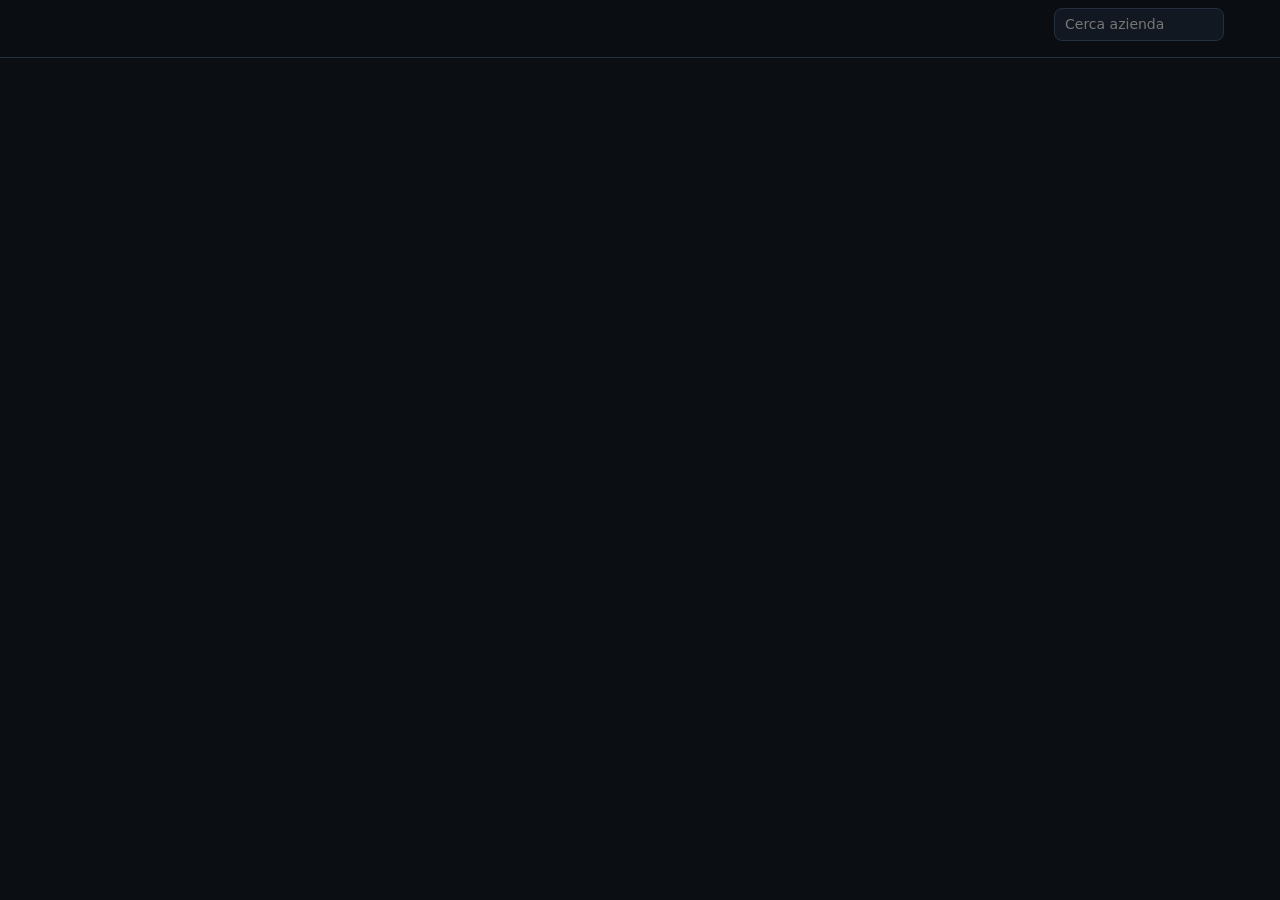
<file: caprai/tpl.html>
<!DOCTYPE html>
<html lang="it"><head><meta charset="utf-8">
<meta name="robots" content="noindex,nofollow,noarchive,nosnippet,noimageindex">
<meta name="viewport" content="width=device-width,initial-scale=1">
<meta name="theme-color" content="#0b0f14">
<title>Intelligence</title>
<style>
:root{--mono:ui-monospace,Menlo,monospace;--ex:var(--ac);--bg:#0b0f14;--p:#121821;--p2:#18202b;--ln:#243040;--tx:#e8eef5;--mut:#8796a8;--me:#f5a524;--ac:#5b9cf0;--red:#ef6f6c;--grn:#5fd08a}
*{box-sizing:border-box}html,body{margin:0}
body{background:var(--bg);color:var(--tx);font:14px/1.5 Inter,system-ui,-apple-system,Segoe UI,Roboto,sans-serif}
a{color:var(--ac)}button,input,select{font:inherit;color:inherit}
.wrap{max-width:1200px;margin:0 auto;padding:0 16px}
.bar{position:sticky;top:0;z-index:20;background:rgba(11,15,20,.94);backdrop-filter:blur(6px);border-bottom:1px solid var(--ln)}
.r1,.r2{display:flex;align-items:center;gap:8px 18px;padding:8px 0}.r2{padding-top:0;justify-content:space-between}
.logo{text-decoration:none;color:var(--tx);line-height:1.05;white-space:nowrap}.logo b{display:block;font-weight:800;letter-spacing:.14em;font-size:14px}.logo span{font-size:9.5px;letter-spacing:.3em;color:var(--mut);text-transform:uppercase}
.tabs{display:flex;gap:4px;overflow-x:auto;scrollbar-width:none;min-width:0}.tabs::-webkit-scrollbar{display:none}
.tabs a{color:var(--mut);text-decoration:none;font-size:13px;padding:5px 10px;border-radius:6px;white-space:nowrap}
.tabs a:hover{color:var(--tx)}.tabs a[aria-current]{color:var(--tx);background:var(--p2);box-shadow:inset 0 -2px 0 var(--me)}
#secs a{font-size:12.5px;padding:3px 9px}#secs a[aria-current]{box-shadow:inset 0 0 0 1px var(--ln)}
#q{margin-left:auto;background:var(--p);border:1px solid var(--ln);border-radius:8px;padding:5px 10px;width:170px}
#slg{font-size:11px;color:var(--mut);white-space:nowrap}#slg span{margin-left:10px}
.sg{font-style:normal;margin-left:4px;font-size:11px;cursor:help}.s-ver{color:var(--grn)}.s-dic{color:var(--ac)}.s-int{color:var(--me)}.s-val,.s-est{color:var(--mut)}
main{padding:22px 0 30px}
.sh{display:flex;align-items:baseline;gap:10px;margin:0 0 12px}.sh i{font-style:normal;color:var(--me);font:600 12px ui-monospace,Menlo,monospace}.sh h2{margin:0;font-size:20px}
.lead{color:var(--mut);margin:-6px 0 16px;max-width:760px}
.card{background:var(--p);border:1px solid var(--ln);border-radius:10px;padding:14px 16px;margin-bottom:14px}
.card h3{margin:0 0 10px;font-size:11px;letter-spacing:.1em;text-transform:uppercase;color:var(--mut);font-weight:600}
.qg{display:grid;grid-template-columns:repeat(auto-fill,minmax(210px,1fr));gap:1px;background:var(--ln);border:1px solid var(--ln);border-radius:10px;overflow:hidden;margin-bottom:14px}
.qg a{display:flex;flex-direction:column;gap:2px;padding:10px 12px;background:var(--p);color:var(--tx);text-decoration:none;border-top:2px solid var(--qc);min-height:118px}.qg a:hover{background:#111a25}
.qg small{font-size:10px;letter-spacing:.12em;text-transform:uppercase;color:var(--mut)}.qg b{font-size:19px}.qg span{font-size:12px;color:var(--mut)}.qg em{font-style:normal;font-size:11.5px;color:var(--mut);margin-top:auto}.qg svg{width:100%;height:24px;margin-top:4px}
.kpis{display:grid;grid-template-columns:repeat(auto-fill,minmax(230px,1fr));gap:10px;margin-bottom:14px}
.kpi{display:block;text-decoration:none;color:var(--tx);background:var(--p);border:1px solid var(--ln);border-top:2px solid var(--ac);border-radius:10px;padding:12px 14px}
.kpi:hover{border-color:var(--mut)}.kpi small{display:block;font-size:10.5px;letter-spacing:.1em;text-transform:uppercase;color:var(--mut)}
.kpi b{display:block;font-size:24px;margin:2px 0}.kpi span{font-size:12px;color:var(--mut)}.kpi.me{border-top-color:var(--me)}
.feed{list-style:none;margin:0;padding:0}.feed li{display:grid;grid-template-columns:78px 130px 1fr;gap:10px;padding:7px 0;border-top:1px solid var(--ln);font-size:13px}.feed li:first-child{border-top:0}
.feed time,.feed em{color:var(--mut);font-style:normal;font-size:12px}.feed b{font-weight:600;font-size:12px;color:var(--ac);overflow:hidden;text-overflow:ellipsis;white-space:nowrap}.feed a{color:var(--tx);text-decoration:none;overflow-wrap:anywhere;min-width:0}.feed a:hover{text-decoration:underline}
.tw{overflow-x:auto}table{width:100%;border-collapse:collapse;font-size:13px}
th{font-weight:400;color:var(--mut);font-size:11px;text-align:right;padding:6px 8px;white-space:nowrap}th:first-child,td:first-child{text-align:left}
th button{background:none;border:0;color:inherit;cursor:pointer;padding:0}th button[aria-pressed=true]{color:var(--tx)}
td{padding:7px 8px;border-top:1px solid var(--ln);text-align:right;white-space:nowrap}td a{color:inherit;text-decoration:none}
tr.me td{background:var(--p2)}tr.me td:first-child{color:var(--me);font-weight:600}.na{color:var(--ln)}.mut{color:var(--mut);font-size:.85em}
.seg{display:inline-flex;flex-wrap:wrap;background:var(--p);border:1px solid var(--ln);border-radius:8px;padding:2px;margin-bottom:12px}
.seg button{background:none;border:0;color:var(--mut);padding:4px 10px;border-radius:6px;cursor:pointer;font-size:12.5px}.seg button[aria-pressed=true]{background:var(--p2);color:var(--tx);box-shadow:inset 0 0 0 1px var(--ln)}
.sbar{display:grid;grid-template-columns:minmax(90px,180px) 1fr 110px;gap:10px;align-items:center;font-size:13px;margin:5px 0}
.sbar span{color:var(--mut);overflow:hidden;text-overflow:ellipsis;white-space:nowrap}.sbar div{height:14px;border-radius:3px;background:var(--ac);opacity:.8}
.sbar b{font-weight:500;text-align:right}.sbar.me span,.sbar.me b{color:var(--me)}.sbar.me div{background:var(--me);opacity:1}
select{background:var(--p);border:1px solid var(--ln);border-radius:8px;padding:4px 8px;margin-bottom:12px}
.leg{display:grid;grid-template-columns:auto auto 1fr auto;gap:6px 12px;font-size:13px;align-items:baseline}.leg span{color:var(--mut)}
.note{font-size:12px;color:var(--mut)}
.pager{display:flex;justify-content:space-between;gap:10px;padding:0 16px 30px}.pager a{color:var(--mut);text-decoration:none;font-size:13px;border:1px solid var(--ln);border-radius:8px;padding:8px 12px}.pager a:hover{color:var(--tx)}
footer{color:var(--mut);font-size:11.5px;padding-bottom:40px}
.ch{width:100%;height:auto;display:block}.ch text:not([fill]){fill:var(--mut)}.ch text:not([font-size]){font-size:11px}.ch .gl{stroke:var(--ln);stroke-dasharray:2 4}
.chips{display:flex;flex-wrap:wrap;gap:4px;margin-bottom:8px}.chips button{background:var(--p2);border:1px solid var(--ln);color:var(--mut);border-radius:99px;padding:2px 9px;font-size:11.5px;cursor:pointer}
.chips button[aria-pressed=true]{color:var(--tx);border-color:var(--ac)}.chips button.me{color:var(--me)}
.ok{color:var(--grn);font-weight:400}.sub{display:block;color:var(--mut);font-size:11px;white-space:normal}
table.mx td,table.mx th{text-align:center}table.mx td:first-child{text-align:left;white-space:normal;min-width:150px}
em.up{color:var(--grn);font-style:normal}em.dn{color:var(--red);font-style:normal}
.maprow{display:grid;grid-template-columns:minmax(0,1fr) minmax(0,1fr);gap:14px;align-items:start}
.map{width:100%;max-height:640px}.map .rg path{fill:var(--p2);stroke:var(--ln);stroke-width:.8}.map circle{fill:var(--ac);stroke:var(--bg);stroke-width:1.2;opacity:.9}.map circle.me{fill:var(--me)}.map circle.t-altro{opacity:.55}
.lgd{color:var(--ac)}.lgd.me{color:var(--me)}
.tgrid{display:grid;grid-template-columns:repeat(auto-fill,minmax(280px,1fr));gap:12px}.tgrid .card{margin:0}.card.mine{border-color:var(--me)}
.sbar.sm{grid-template-columns:90px 1fr 34px;margin:3px 0}.sbar.sm div{height:8px}
.nvg{display:grid;grid-template-columns:repeat(auto-fill,minmax(260px,1fr));gap:12px}.nv{border:1px solid var(--ln);border-radius:10px;padding:12px 14px;background:var(--p2);position:relative}.nv.me{border-color:var(--me)}.nv small{display:block;font:600 10px var(--mono);text-transform:uppercase;letter-spacing:.06em;color:var(--mut)}.nv b{display:block;font-size:15px;margin:4px 0 2px}.nv b a{color:var(--tx);text-decoration:none}.nh{display:flex;justify-content:space-between;gap:10px;align-items:baseline}.nv .np{font:700 13px var(--mono);color:var(--me);white-space:nowrap}.nv p{margin:4px 0;color:var(--mut);font-size:13px;line-height:1.45}.nv em{font-style:normal;font-size:12px}
.vpl{display:grid;gap:0;margin:6px 0 14px}.vpi{display:grid;grid-template-columns:120px 1fr;gap:14px;padding:10px 0;border-top:1px solid var(--ln)}.vpd time{display:block;font:600 12px ui-monospace,Menlo,monospace;color:var(--tx)}.vpd i{display:inline-block;margin-top:5px;font:normal 600 10px/1.3 system-ui;padding:2px 7px;border-radius:9px;color:var(--c);border:1px solid var(--c)}.vpt b{font-weight:600;font-size:14px}.vpt p{margin:3px 0 4px;color:var(--mut);font-size:13px;line-height:1.45;max-width:78ch}.vpt a{font-size:12px;color:var(--ac);text-decoration:none}.vph{margin:6px 0 6px;font:600 11px ui-monospace,Menlo,monospace;text-transform:uppercase;color:var(--mut)}
@media(max-width:620px){.vpi{grid-template-columns:1fr;gap:4px}.vpd{display:flex;gap:8px;align-items:center}.vpd i{margin:0}}
th.meh{color:var(--me)}
/* logo, nastro ULTIME, barre divergenti e impilate */
.logo{display:flex;align-items:center;gap:10px}#lgi{height:26px;background:#fff;border-radius:6px;padding:4px 8px;box-sizing:content-box;display:block}.lgt{font-style:normal}
.tick{display:flex;align-items:center;background:var(--p);border:1px solid var(--ln);border-radius:8px;overflow:hidden;margin-bottom:14px;font-size:12.5px}
.live{background:var(--me);color:#fff;font:700 10px ui-monospace,Menlo,monospace;letter-spacing:.14em;padding:9px 11px;flex:none}.tk{overflow:hidden;flex:1;mask-image:linear-gradient(90deg,transparent,#000 3%,#000 97%,transparent)}
.tick.pt{margin-top:-8px}.tick.pt .live{background:var(--ac)}.tick.pt .tkm{animation-duration:160s}.tkm i{font-style:normal;color:var(--mut);margin-right:6px}.tkm .pty{font-size:9.5px;text-transform:uppercase;letter-spacing:.06em;border:1px solid var(--ln);border-radius:3px;padding:0 4px;margin-right:6px}
.tkm{display:inline-flex;gap:38px;white-space:nowrap;padding-left:16px;animation:tk 110s linear infinite}.tick:hover .tkm{animation-play-state:paused}.tkm a{color:var(--tx);text-decoration:none}.tkm b{color:var(--ac);font-weight:600;margin-right:4px}.tkm em{color:var(--mut);font-style:normal}
@keyframes tk{to{transform:translateX(-50%)}}@media(prefers-reduced-motion:reduce){.tkm{animation:none}.tk{overflow-x:auto}}
.dbar{display:grid;grid-template-columns:minmax(90px,170px) 1fr 56px;gap:10px;align-items:center;font-size:13px;margin:5px 0}.dbar span{color:var(--mut);overflow:hidden;text-overflow:ellipsis;white-space:nowrap}
.dbar div{position:relative;height:12px}.dbar div::after{content:'';position:absolute;left:50%;top:-4px;bottom:-4px;border-left:1px solid var(--mut)}.dbar i{position:absolute;top:0;bottom:0;border-radius:2px}.dbar b{text-align:right;font-weight:500}
.sbar div.stk{display:flex;background:none;opacity:1;overflow:hidden}.stk i{display:block;height:100%}
@media(max-width:720px){#lg2{display:none}}
/* marchio, standing, engagement */
.lgg{display:grid;grid-template-columns:repeat(auto-fill,minmax(250px,1fr));gap:14px;margin-top:14px}.lgc h3{margin-top:10px}
.lgt2{background:#fff;border-radius:8px;height:92px;display:flex;align-items:center;justify-content:center;padding:12px}.lgt2 img{max-width:100%;max-height:68px;object-fit:contain}
.sw{display:inline-flex;gap:4px;align-items:center;vertical-align:middle}.sw i{width:18px;height:18px;border-radius:4px;border:1px solid var(--ln);display:inline-block}
.clm{font-style:italic;color:var(--tx);margin:8px 0}ul.bpl{margin:0;padding-left:18px;line-height:1.6}ul.bpl li{margin:4px 0}
.chips.sm{display:flex;flex-wrap:wrap;gap:6px}.chips.sm span{font-size:12px;background:var(--p2);border:1px solid var(--ln);border-radius:12px;padding:3px 9px}.chips.sm span.me{border-color:var(--me);color:var(--me)}.chips.sm b{color:var(--mut);font-weight:500}
small.sub a{color:var(--mut)}
/* classifica premi per testata */
.p26{display:inline-block;margin:2px 3px 2px 0;padding:3px 7px;border-radius:7px;border:1px solid var(--c);background:color-mix(in srgb,var(--c) 18%,transparent);font-weight:700;font-size:12px;white-space:nowrap}.p26 small{font-weight:600;color:var(--mut);font-size:10px}
.tsr th small{display:block;font-weight:400;color:var(--mut);font-size:10px}.tsb{display:inline-block;min-width:30px;padding:3px 5px;border-radius:6px;border:1.5px solid var(--c);color:var(--c);font-weight:700;font-size:11px;letter-spacing:.02em}
.tsc{display:inline-block;min-width:34px;padding:4px 5px;border-radius:7px;background:color-mix(in srgb,var(--c) calc(var(--a)*70%),transparent);color:#fff;font-weight:700;font-size:12px;white-space:nowrap}.tse{color:var(--ln)}
.tsbar{height:6px;background:var(--ln);border-radius:3px;margin-bottom:3px}.tsbar i{display:block;height:100%;background:var(--me);border-radius:3px}
/* analisi degli esperti */
.swot{display:grid;grid-template-columns:repeat(auto-fit,minmax(260px,1fr));gap:14px}.pgrid{display:grid;grid-template-columns:repeat(auto-fill,minmax(320px,1fr));gap:14px}
.pcard.p1{border-left:3px solid var(--me)}.pcard.p2{border-left:3px solid var(--ac)}.pn{display:inline-block;min-width:22px;height:22px;line-height:22px;text-align:center;border-radius:50%;background:var(--p2);margin-right:8px;font-size:11px}
.paz{background:var(--p2);border-radius:6px;padding:8px 10px}.paz b{display:block;font:600 10px ui-monospace,Menlo,monospace;letter-spacing:.12em;text-transform:uppercase;color:var(--mut);margin-bottom:3px}
.bgrid{display:grid;grid-template-columns:repeat(auto-fill,minmax(280px,1fr));gap:12px}.bc{background:var(--p2);border-radius:8px;padding:12px}.bc h4{margin:0 0 6px}.bc p{margin:5px 0;font-size:13px}.bc b{color:var(--mut);font-weight:600}
.plan{display:grid;grid-template-columns:repeat(auto-fit,minmax(220px,1fr));gap:14px}.plan>div{border-top:2px solid var(--ac);padding-top:8px}
/* scala dei loghi e panel di esperti (classifica a panel) */
.lsr{display:grid;gap:4px;margin:10px 0 6px}.lsc{display:flex;flex-direction:column;justify-content:flex-end;min-width:0}.lsl{display:flex;flex-direction:column;align-items:center;gap:6px;padding:6px 2px;min-height:140px;justify-content:flex-end}
.lsl img{width:100%;max-width:74px;max-height:38px;object-fit:contain;background:#fff;border-radius:5px;padding:3px}.lsl img.me{outline:3px solid var(--me);outline-offset:1px}.lsc>b{display:block;text-align:center;color:#fff;font:600 11px ui-monospace,Menlo,monospace;padding:4px 0;border-radius:3px}
.lgg2{display:grid;grid-auto-flow:dense;grid-template-columns:repeat(auto-fill,minmax(230px,1fr));gap:8px;align-items:start;margin-top:10px}
.lt{background:var(--p2);border:1px solid var(--ln);border-radius:8px;padding:8px;cursor:pointer}.lt.me{border-color:var(--me)}.lt.open{grid-column:1/-1;border-color:var(--ac);box-shadow:0 0 0 1px var(--ac);cursor:default}
.lt .im{border-radius:6px;height:56px;display:flex;align-items:center;justify-content:center;overflow:hidden;background:#fff;color:#111;font-size:12px}.lt .im img{max-width:86%;max-height:44px;object-fit:contain}.lt.open .im{height:84px;max-width:320px}.lt.open .lts{max-width:420px}.lt.open .im img{max-height:68px}
.ltn{font-size:12.5px;font-weight:600;margin-top:6px;display:flex;align-items:center;justify-content:space-between;gap:4px}.ltn /* analisi di marca a 7 lenti: stili */
.bxm{border:1px solid var(--me);border-radius:8px;padding:10px 12px;margin:8px 0 4px;color:#c5d0dc}
.bxm b{color:var(--me);font-size:12.5px}
.bxm p{margin:5px 0 8px}
.bxm ol{margin:4px 0 0;padding-left:18px}
.bxm li{margin:3px 0}
.tsl b.tmd{position:absolute;top:-3px;width:2px;height:12px;background:#e8eef5;opacity:.45;transform:translateX(-1px)}
.pix{position:sticky;z-index:6;display:flex;flex-wrap:wrap;align-items:center;gap:6px;padding:8px 10px;margin:0 0 12px;background:rgba(10,16,24,.94);backdrop-filter:blur(6px);border:1px solid var(--ln);border-radius:10px}
.pix>span{font:10.5px var(--mono);letter-spacing:.08em;text-transform:uppercase;color:var(--mut);margin-right:4px}
.pix a{font-size:12px;color:var(--mut);text-decoration:none;padding:4px 9px;border-radius:6px;background:var(--p2);border:1px solid transparent;white-space:nowrap}
.pix a b{font:600 10.5px var(--mono);color:var(--me);margin-right:6px}
.pix a:hover,.pix a.on{color:var(--tx);border-color:var(--ln)}
/* Branding: racconto a capitoli e bento */
.chap{padding:20px 22px 22px}
.chap+.chap{margin-top:14px}
.chh{display:flex;gap:16px;align-items:flex-start;margin-bottom:16px}
.chn{font:600 30px/1 var(--mono);color:var(--me);min-width:44px}
.chn.sm{font-size:12px;min-width:0;margin-right:8px}
.chk{font:600 10.5px var(--mono);letter-spacing:.12em;text-transform:uppercase;color:var(--mut)}
.chh h3{margin:4px 0 0;font-size:21px;line-height:1.25;color:var(--tx);font-weight:650}
.chh p{margin:8px 0 0;max-width:78ch;font-size:14px;line-height:1.55;color:#c5d0dc}
.bento{display:grid;grid-template-columns:repeat(4,minmax(0,1fr));gap:10px;grid-auto-flow:dense}
.bento.b3{grid-template-columns:repeat(3,minmax(0,1fr))}
.bento.b2{grid-template-columns:minmax(0,1fr) minmax(0,1.4fr)}
.bt{background:var(--p2);border:1px solid var(--ln);border-radius:14px;padding:16px 18px;min-width:0}
.bt.s2{grid-column:span 2}
.bt.s4{grid-column:1/-1}
.bt.r2{grid-row:span 2}
.bt p{margin:6px 0 0;font-size:13px;line-height:1.5;color:#c5d0dc}
.btk2{display:flex;align-items:center;font:600 10.5px var(--mono);letter-spacing:.1em;text-transform:uppercase;color:var(--mut);margin-bottom:8px}
.bt3{display:grid;grid-template-columns:repeat(3,1fr);gap:8px}
.bt3>div{text-align:center;font-size:11.5px;color:var(--mut)}
.bt3 .bsl{height:58px;margin-bottom:4px}
.btq{font-size:17px!important;line-height:1.4!important;color:var(--tx)!important;font-weight:500;margin-top:14px!important}
.kn{font:600 36px/1 var(--mono);color:var(--tx)}
.kn small{font-size:15px;color:var(--mut);margin-left:3px}
.kl{margin-top:8px;font-size:13px;line-height:1.4;color:#c5d0dc}
.kf{margin-top:10px;font-size:11px;color:var(--mut)}
.kb{margin-top:10px;display:grid;gap:5px}
.kb>div{display:grid;grid-template-columns:120px 1fr 52px;align-items:center;gap:8px;font-size:11.5px;color:#c5d0dc}
.kb i{height:8px;background:#0b1118;border-radius:4px;overflow:hidden}
.kb u{display:block;height:100%;border-radius:4px}
.kb b{font:600 11.5px var(--mono);color:var(--tx);text-align:right}
.bt-q{display:flex;align-items:flex-start;gap:4px}
.bt-q b{font-size:15px;line-height:1.4;color:var(--tx);font-weight:600}
.bt-q .chn{font-size:22px;min-width:30px}
.op{display:flex;flex-direction:column}
.opt{display:flex;align-items:center;gap:9px}
.opt b{font-size:14.5px;color:var(--tx)}
.opl{display:inline-grid;place-items:center;width:24px;height:24px;border-radius:7px;background:#0b1118;border:1px solid var(--ln);font:700 12px var(--mono);color:var(--me);flex:none}
.ops{min-height:3em}
/* albero verticale: radice in alto, rami sotto con una linea a sinistra; sta in qualsiasi colonna */
.btr{display:flex;flex-direction:column;align-items:stretch;margin:12px 0 6px;min-width:0}
.btn{font:600 11px/1.35 var(--mono);letter-spacing:.02em;color:var(--tx);background:#0b1118;border:1px solid var(--ln);border-radius:6px;padding:6px 9px;white-space:normal;overflow-wrap:anywhere;min-width:0}
.btn.top{border-color:#c5d0dc;font-size:12px;align-self:flex-start;max-width:100%}
.btn.mi{border-color:#EC731C;color:#f3a76a}
.btn.mf{border-color:#5b9cf0;color:#9cc2f5}
.btk{display:flex;flex-direction:column;gap:6px;position:relative;margin:6px 0 0 12px;padding-left:14px}
.btk:before{content:'';position:absolute;left:0;top:-6px;bottom:14px;border-left:1px solid var(--mut)}
.btk>.btn{position:relative;font-weight:500;color:#c9d3de}
.btk>.btn:before{content:'';position:absolute;left:-14px;top:13px;width:13px;border-top:1px solid var(--mut)}
.btr.rot .btk>.x:before{border-color:#ef6f6c;border-style:dashed}
.btr.rot .btk>.x{border-style:dashed}
.lv3{display:grid;gap:5px;margin-top:12px;padding-top:10px;border-top:1px solid var(--ln)}
.lv3>div{display:grid;grid-template-columns:1fr auto 52px;align-items:center;gap:8px;font-size:11.5px;color:#c5d0dc}
.lv3 i{display:flex;gap:3px}
.lv3 u{width:16px;height:6px;border-radius:3px;background:#24303d}
.lv3 i.am u.on{background:#f5a524}
.lv3 i.rd u.on{background:#ef6f6c}
.lv3 i.gr u.on{background:#3fb950}
.lv3 em{font-style:normal;font-size:11px;color:var(--mut)}
.opd{margin-top:10px}
.opd summary{cursor:pointer;font-size:12px;color:var(--ex)}
.opd p{font-size:12.5px}
.opw{overflow-x:auto}
.opc{width:100%;border-collapse:separate;border-spacing:0;min-width:760px;font-size:12.5px}
.opc th,.opc td{text-align:left;vertical-align:top;padding:9px 10px;border-bottom:1px solid var(--ln);white-space:normal;line-height:1.45}
.opc thead th{font-size:12.5px;color:var(--tx)}
.opc thead th .opl{margin-right:7px;width:20px;height:20px;font-size:11px}
.opc tbody th{width:130px;font:600 10.5px var(--mono);letter-spacing:.06em;text-transform:uppercase;color:var(--mut)}
.opc td{color:#c5d0dc}
.lzm{display:grid;grid-template-columns:230px 1fr;gap:22px;align-items:start;margin-bottom:6px}
.lzt{border-collapse:collapse;width:100%}
.lzt th{font:700 12px var(--mono);color:var(--me);padding:4px 6px;text-align:center}
.lzt td{padding:6px;border-top:1px solid var(--ln);text-align:center}
.lzt td:first-child{text-align:left}
.lzt tbody tr{cursor:pointer}
.lzt tbody tr:hover td{background:#121a24}
.lzdot{display:inline-block;width:12px;height:12px;border-radius:50%;background:var(--me)}
.lzo{display:inline-block;width:8px;height:8px;border-radius:50%;border:1px solid #33414f}
.dec .bt{border-color:var(--me)}
.dec1{display:flex;flex-direction:column;align-items:stretch;gap:12px}
.dec1 .btr{align-self:center}
.flw{display:grid;gap:6px}
.flr{display:grid;grid-template-columns:minmax(0,1fr) 28px minmax(0,1.2fr);align-items:center;gap:8px}
.fla,.flb{background:var(--p2);border:1px solid var(--ln);border-radius:10px;padding:10px 14px;font-size:13px;color:#c5d0dc}
.fla b{display:block;color:var(--tx);font-size:13.5px}
.fla span{font:12px var(--mono);color:var(--mut)}
.flb{border-color:#3a4a5c;color:var(--tx)}
.flr>i{font-style:normal;text-align:center;color:var(--me);font-size:18px}
.tml{display:grid;grid-template-columns:repeat(4,minmax(0,1fr));gap:12px;position:relative;padding-top:18px}
.tml:before{content:'';position:absolute;top:6px;left:6px;right:6px;border-top:2px solid var(--ln)}
.tml>div{position:relative}
.tmd{position:absolute;top:-17px;left:0;width:12px;height:12px;border-radius:50%;background:var(--me)}
.tml b{font:600 13px var(--mono);color:var(--tx)}
.tml p{margin:6px 0 0;font-size:13px;line-height:1.5;color:#c5d0dc}
@media(max-width:1000px){.bento{grid-template-columns:repeat(2,minmax(0,1fr))}.tml{grid-template-columns:repeat(2,minmax(0,1fr))}}
@media(max-width:620px){.bento,.bento.b3,.bento.b2{grid-template-columns:1fr}.bt.s2{grid-column:auto}.tml{grid-template-columns:1fr}.flr{grid-template-columns:1fr}.flr>i{transform:rotate(90deg)}.chap{padding:16px}.chn{font-size:22px;min-width:30px}.btn{font-size:10px;padding:5px 6px}}
.lzx{margin-top:10px}
.lzhd{display:flex;align-items:center;gap:14px}
.lzn{display:flex;flex-direction:column;gap:3px;flex:1;min-width:0}
.lzn b{font-size:18px;color:var(--tx)}
.lzn .note{font-size:10.5px}
.lzsc{text-align:right}
.lzsc>div{display:flex;align-items:center;gap:8px;margin-top:5px;justify-content:flex-end}
.lzsc b{font-size:13.5px;color:var(--tx)}
.lzpr{border-color:#3a4a5c}
.lzp3{display:grid;grid-template-columns:repeat(3,minmax(0,1fr));gap:18px}
.lzp3>div{border-top:2px solid var(--me);padding-top:8px}
.lzp3 h5{margin:0;font:600 10.5px var(--mono);letter-spacing:.08em;text-transform:uppercase;color:var(--tx)}
.lzp3 p{margin:6px 0 0;font-size:13px;line-height:1.5;color:#c5d0dc}
.lzbs{background:transparent;border-style:dashed}
.lzbs p{font-size:12.5px;color:var(--mut)}
@media(max-width:620px){.lzp3{grid-template-columns:1fr}.lzhd{flex-wrap:wrap}.lzn{flex:1 1 60%}.lzsc{text-align:left;flex:1 1 100%}.lzsc>div{justify-content:flex-start}}
.lcv{border-color:var(--me)}
.lcg .bsl{height:64px;margin-bottom:10px}
.lcn{display:block;font-size:16px;color:var(--tx);margin:2px 0 4px}
.lcg h5{margin:12px 0 4px;font:600 10.5px var(--mono);letter-spacing:.08em;text-transform:uppercase;color:var(--mut)}
.lcl{margin:0;padding:0;list-style:none;display:grid;gap:5px}
.lcl li{position:relative;padding-left:16px;font-size:13px;line-height:1.45;color:#c5d0dc}
.lcl li:before{content:'';position:absolute;left:2px;top:.5em;width:7px;height:7px;border-radius:50%}
.lcl.ok li:before{background:#3fb950}
.lcl.ko li:before{background:#ef6f6c}
.lcr2{margin-top:12px;padding:10px 12px;border-left:3px solid var(--me);background:#0b1118;border-radius:0 8px 8px 0}
.lcr2 h5{margin-top:0}
.lcr2 p{margin:0;font-size:13px;line-height:1.45;color:var(--tx)}
.lcvx{display:grid;grid-template-columns:repeat(5,minmax(0,1fr));gap:10px}
@media(max-width:1180px){.lcvx{grid-template-columns:repeat(2,minmax(0,1fr))}.lcvx>:last-child:nth-child(odd){grid-column:1/-1}}
@media(max-width:620px){.lcvx{grid-template-columns:1fr}}
.lcvx .chk{display:flex;align-items:center}
.lcb .bsl{height:64px;margin-bottom:8px}
.lzi{width:22px;height:22px;border-radius:5px;background:#fff;object-fit:contain;padding:2px;flex:none}
.lzi.ph{padding:0;object-fit:cover;object-position:50% 15%;border-radius:50%}
.lzi.big{width:52px;height:52px;border-radius:10px;padding:5px}
.lzi.big.ph{padding:0;border-radius:50%}
.lzi.wd{width:auto;height:22px;background:#000;padding:6px 6px;object-fit:contain}
.lzi.big.wd{width:auto;height:52px;padding:16px 12px}
.lzv{font-size:13px;color:#c5d0dc;margin:4px 0 8px;display:grid;gap:8px;padding:16px;border:1px solid var(--ln);border-radius:10px;background:#0f151d}
.lzv b{color:var(--tx);font-size:15px}
.lzc{display:flex;flex-wrap:wrap;gap:6px;margin:0 0 10px}
.lzc button{display:inline-flex;align-items:center;gap:8px;background:var(--p2);border:1px solid var(--ln);color:#c5d0dc;border-radius:8px;padding:6px 8px 6px 11px;cursor:pointer;font:inherit;font-size:12.5px}
.lzc button:hover{color:var(--tx)}
.lzc button[aria-selected=true]{color:var(--tx);border-color:var(--me);box-shadow:inset 0 0 0 1px var(--me)}
.lzd{display:grid;grid-template-columns:1fr 1.25fr;gap:6px 24px;background:var(--p2);border-radius:10px;padding:14px 16px}
.lzd .lzh{grid-column:1/-1;display:flex;align-items:center;gap:8px;font-size:15px;padding-bottom:6px;border-bottom:1px solid var(--ln)}
.lzd .lzr{border-left:1px solid var(--ln);padding-left:20px}
.lzd h5{margin:10px 0 0;font-size:10.5px;letter-spacing:.08em;text-transform:uppercase;color:var(--mut);font-weight:600}
.lzd p{margin:4px 0 0;font-size:13px;line-height:1.5;color:#c5d0dc}
.lzd p.lzb{font-size:12px;color:var(--mut)}
@media(max-width:760px){.lzd{grid-template-columns:1fr}.lzd .lzr{border-left:0;padding-left:0}.pix{position:static}}
.scb{display:inline-block;min-width:20px;text-align:center;border:1px solid var(--ln);border-radius:5px;padding:0 5px;font:600 12px var(--mono);color:var(--mut)}
.scb.on{border-color:var(--me);color:var(--me)}
.scp{font:10px var(--mono);text-transform:uppercase;color:var(--mut);margin-right:4px}
.bph{margin:14px 0 8px;font-size:10.5px;letter-spacing:.08em;text-transform:uppercase;color:var(--mut);font-weight:600}
.bpl{margin:0;padding-left:18px;font-size:13px;line-height:1.45;color:#c5d0dc}
.bpl li{margin:4px 0}
.bpd{margin:8px 0}
.bpd summary{cursor:pointer;color:var(--ex);font-size:12.5px}
.bsl{height:64px;display:flex;align-items:center;justify-content:center;background:#fff;border-radius:8px;margin-bottom:10px;padding:8px}
.bsl img{max-height:48px;max-width:80%}
.inbar.op{-webkit-mask-image:linear-gradient(90deg,#000 70%,transparent);mask-image:linear-gradient(90deg,#000 70%,transparent)}
.lcr2{display:grid;grid-template-columns:110px 1fr 28px;gap:8px;align-items:center;margin:5px 0}
.lcr2>b{font-family:var(--mono);text-align:right}
.lcg{display:grid;gap:8px}
.lcg div{display:grid;grid-template-columns:34px 1fr;column-gap:10px;align-items:center}
.lcg i{grid-row:span 2;width:34px;height:34px;border-radius:6px}
.lcg span{font-size:12px;color:var(--mut)}
.lzk{font:700 54px/1 var(--mono);color:var(--me)}
.lzk small{font-size:22px;color:var(--mut)}
.lzbar{display:flex;height:22px;border-radius:5px;overflow:hidden;background:var(--ln)}
.lzbar i{font:700 11px/22px var(--mono);font-style:normal;text-align:center;background:#3a4656;color:var(--tx)}
.lzbar i.on{background:var(--me);color:#111}
.lzt td:first-child{display:grid;grid-template-columns:30px 1fr;column-gap:10px;align-items:center}
.lzt td:first-child .lzi{grid-row:span 2;width:30px;height:30px;object-fit:contain;margin:0}
.lzt td:first-child .note{display:block;font-size:11px}
.lzt th:nth-child(2),.lzt td:nth-child(2){background:#f5a52414}
.dpc{display:grid;grid-template-columns:1fr 1fr;gap:10px}
.dpc div{font-size:12.5px;color:#c5d0dc;padding:10px;border-radius:8px;background:#0f151d;border:1px solid var(--ln)}
.dpc b{display:block;font:700 11px var(--mono);color:var(--me);text-transform:uppercase;margin-bottom:4px}
@media(max-width:760px){.lzm,.dpc{grid-template-columns:1fr}}

.std td{white-space:normal;text-align:left}.std td:nth-child(n+4):nth-child(-n+7){text-align:right}
@media(max-width:620px){.lzk small{white-space:nowrap}}
.bpl li,.chap a,.chap small,.kf{overflow-wrap:anywhere}
.lgax{position:relative;margin:14px 18px 6px}.lgpt{position:absolute;transform:translateX(-50%);display:flex;flex-direction:column;align-items:center;gap:2px}.lgpt img{width:70px;height:34px;object-fit:contain;background:#fff;border-radius:5px;padding:3px}.lgpt.me img{outline:3px solid var(--me);outline-offset:1px}.lgpt b{font:600 10px var(--mono);color:var(--mut)}.lgal{position:absolute;left:0;right:0;bottom:0;height:30px;border-top:1px solid var(--ln)}.lgal span{position:absolute;transform:translateX(-50%);top:4px;font:600 10px var(--mono);color:var(--mut);display:flex;flex-direction:column;align-items:center;gap:3px}.lgal i{width:2px;height:8px;margin-top:-8px}
@media(max-width:620px){.lgpt img{width:44px;height:24px}.lgax{margin:14px 10px 6px}}
.nmb{display:flex;height:auto;border-radius:8px;overflow:hidden;margin:10px 0 14px;font:600 12px var(--mono)}.nmb>div{padding:8px 10px;color:#0b0f14;min-width:0}.nmb b{font-size:18px}.nmb span{display:block;font:400 11px/1.3 system-ui,sans-serif;margin-top:3px}
.nmb .togliere,.nmv.togliere{background:var(--grn)}.nmb .tenere,.nmv.tenere{background:var(--red)}.nmb .dipende,.nmv.dipende{background:#f5a524}
.nmv{font:600 9.5px var(--mono);text-transform:uppercase;letter-spacing:.06em;color:#0b0f14;padding:2px 7px;border-radius:9px;margin-left:6px}
.nml{display:grid;grid-template-columns:repeat(auto-fill,minmax(260px,1fr));gap:10px}.nml>div{background:var(--p2);border:1px solid var(--ln);border-radius:10px;padding:10px 12px;cursor:pointer;display:grid;grid-template-columns:auto 1fr auto;gap:4px 8px;align-items:center}.nml p{grid-column:1/-1;margin:4px 0 0;font-size:12.5px;line-height:1.45;color:#c5d0dc}
.pgh{font:600 12px var(--mono);letter-spacing:.12em;text-transform:uppercase;color:var(--mut);margin:26px 0 10px;padding-top:14px;border-top:1px solid var(--ln)}
.tkk{margin-left:0}
.lts{display:grid;grid-template-columns:repeat(3,1fr);gap:4px;margin:6px 0 2px}.lts span{background:rgba(255,255,255,.03);border:1px solid var(--ln);border-radius:6px;padding:3px 6px;display:flex;flex-direction:column}.lts i{font:600 9px ui-monospace,Menlo,monospace;letter-spacing:.06em;text-transform:uppercase;color:var(--mut);font-style:normal}.lts b{font:700 15px ui-monospace,Menlo,monospace}.lts small{font-size:10px;color:var(--mut);font-weight:400}
.lte{font-size:11px;color:var(--mut);margin-top:5px}.ltv{margin:5px 0 0;font-size:12px;line-height:1.4}
.lv{display:grid;grid-template-columns:auto auto;justify-content:space-between;gap:1px 8px;font-size:11px;color:var(--mut);margin-top:6px;padding-top:6px;border-top:1px solid var(--ln)}.lt.open .lv{grid-template-columns:repeat(3,auto auto);column-gap:18px;justify-content:start}
.dt{color:var(--me);letter-spacing:1px;white-space:nowrap}.dt i{font-style:normal;color:var(--ln)}
.ltm{margin-top:10px;border-top:1px solid var(--ln);padding-top:8px}.lth{font:600 10px ui-monospace,Menlo,monospace;letter-spacing:.08em;text-transform:uppercase;color:var(--mut);margin:8px 0 4px}.lth.ok{color:var(--grn)}.lth.ko{color:var(--red)}
.ltpc{display:grid;grid-template-columns:1fr 1fr;gap:16px;margin-top:6px}.ltpc ul{margin:0;padding-left:16px;font-size:12px;line-height:1.45;color:#c5d0dc;display:grid;gap:4px}
.ltl{margin:8px 0 0;padding:5px 9px;border-left:2px solid var(--me);font-size:12px;line-height:1.45}.ltl b{display:block;font:600 9.5px ui-monospace,Menlo,monospace;letter-spacing:.06em;text-transform:uppercase;color:var(--mut);margin-bottom:2px}
.ltx{display:flex;flex-wrap:wrap;gap:6px 14px;align-items:center;margin-top:10px;font-size:12px}
.lgme{display:grid;grid-template-columns:260px 1fr;gap:18px;align-items:start;margin-bottom:10px}.lgsint{font-size:14.5px;line-height:1.6;margin:0 0 6px}
.mvt{width:100%;border-collapse:collapse;font-size:12px}.mvt th{text-align:left;font:600 9.5px ui-monospace,Menlo,monospace;text-transform:uppercase;color:var(--mut);padding:4px 6px}.mvt td{white-space:normal;border-top:1px solid var(--ln);padding:5px 6px;vertical-align:top}.mvt td:not(:first-child){color:var(--mut)}
.lgcr{margin-top:12px;font-size:12.5px;color:#c5d0dc}.lgcr summary{cursor:pointer;color:var(--ac)}.lgcr dl{display:grid;grid-template-columns:140px 1fr;gap:4px 12px}.lgcr dt{color:var(--tx);font-weight:600}.lgcr dd{margin:0}
@media(max-width:720px){.lgme,.ltpc{grid-template-columns:1fr}.lt.open .lv{grid-template-columns:auto auto}.lgcr dl{grid-template-columns:1fr}}
.tkk{font:600 10px ui-monospace,Menlo,monospace;letter-spacing:.08em;text-transform:uppercase;color:#0b0f14;padding:2px 7px;border-radius:9px;vertical-align:middle;margin-left:6px}
.exr{display:grid;grid-template-columns:130px 62px 1fr;gap:8px;align-items:baseline;font-size:12.5px;border-top:1px solid var(--ln);padding:5px 0}.exr span{color:var(--mut)}.exr p{margin:0}.exr i{display:inline-flex;gap:2px}.exr i b{width:9px;height:9px;border-radius:50%;background:var(--p2);border:1px solid var(--ln)}.exr i b.on{background:var(--ac);border-color:var(--ac)}.mine .exr i b.on{background:var(--me);border-color:var(--me)}
details summary{cursor:pointer;color:var(--ac);font-size:13px;margin:8px 0}
@media(max-width:720px){.lsr{overflow-x:auto;grid-template-columns:repeat(10,64px)!important}.exr{grid-template-columns:1fr 62px}.exr p{grid-column:1/-1}}
/* livello completo: etichette in monospazio, mappa del mondo, viste di relazione */
.card h3,.qg small,.kpi small,th,.mini small,.seg button,.chips button{font-family:ui-monospace,Menlo,monospace}
#tip{position:fixed;z-index:50;pointer-events:none;background:rgba(11,15,20,.96);border:1px solid var(--ln);border-radius:6px;padding:5px 8px;font:11.5px/1.4 ui-monospace,Menlo,monospace;max-width:320px}
.rgx{display:grid;grid-template-columns:minmax(0,1fr) 330px;gap:14px;align-items:start}.rgx .card{margin-bottom:14px}
.rgx .feed li{grid-template-columns:52px 1fr;gap:0 8px}.rgx .feed a{grid-column:2}
.wm{width:100%;display:block;background:#090d12;border-radius:8px}.wm .land path{fill:#0f1620;stroke:#1b2531;stroke-width:.4}.wm .land path.home{fill:color-mix(in srgb,var(--me) 25%,#0f1620)}
.wm .arc{fill:none;stroke-linecap:round;opacity:.8}.wm circle{fill:var(--ac);stroke:#090d12;stroke-width:.3;cursor:pointer}.wm circle.me{fill:var(--me)}.wm rect{cursor:pointer;stroke:#090d12;stroke-width:.2}
.pul{fill:none!important;stroke:var(--me)!important;transform-box:fill-box;transform-origin:center;animation:pu 2.2s ease-out infinite}@keyframes pu{from{transform:scale(1);opacity:.9}to{transform:scale(5);opacity:0}}
@media(prefers-reduced-motion:reduce){.pul{animation:none}}
.mini{display:grid;grid-template-columns:repeat(2,minmax(0,1fr));gap:6px;margin-bottom:10px}.mini.wide{grid-template-columns:repeat(auto-fill,minmax(170px,1fr))}
.mini div{background:var(--p2);border-radius:6px;padding:6px 8px}.mini small{display:block;font-size:9.5px;letter-spacing:.06em;color:var(--mut);text-transform:uppercase;overflow:hidden;text-overflow:ellipsis;white-space:nowrap}.mini b{font-size:15px}.mini span{color:var(--mut);font-size:11px;margin-left:6px}
.qg.sm{grid-template-columns:repeat(auto-fill,minmax(150px,1fr))}.qg.sm a{min-height:0}.qg.sm b{font-size:17px}.qg a[aria-current]{background:var(--p2)}
table.vm th{white-space:normal;min-width:64px;vertical-align:bottom}table.vm td{font:12px ui-monospace,Menlo,monospace}
.lnk{background:none;border:0;padding:0;color:inherit;cursor:pointer;text-align:left}.lnk[aria-pressed=true]{color:var(--ac)}
.plain{list-style:none;padding:0;margin:0}.plain li{padding:4px 0;border-top:1px solid var(--ln);font-size:13px}.plain li:first-child{border-top:0}
.ctl{display:flex;flex-wrap:wrap;gap:6px 14px;align-items:center}.ctl label{font-size:12px;color:var(--mut)}.ctl select{margin:0 0 0 6px}
@media(max-width:900px){.maprow,.rgx{grid-template-columns:minmax(0,1fr)}}
@media(max-width:720px){svg.wd{min-width:620px}.card:has(>svg.wd){overflow-x:auto}}
@media(max-width:720px){.r1{flex-wrap:wrap}#q{width:100%;order:3}#slg{display:none}.feed li{grid-template-columns:70px 1fr}.feed em{display:none}.sbar{grid-template-columns:90px 1fr 80px}}
.pks{display:flex;align-items:flex-end;gap:10px;overflow-x:auto;padding:14px 6px 0;margin-top:8px;background:linear-gradient(#0e141c,#121a24);border-radius:8px 8px 0 0}
.pkb{flex:0 0 auto;width:92px;text-align:center;cursor:pointer}.pkb .pki{height:180px;display:flex;align-items:flex-end;justify-content:center}.pkb img{max-width:100%;object-fit:contain;filter:drop-shadow(0 6px 8px rgba(0,0,0,.5))}
.pkb small{display:block;font:600 10px/1.25 var(--mono);color:var(--mut);margin:6px 0 8px;min-height:26px}.pkb.me small{color:var(--me)}.pkb.me .pki{background:radial-gradient(60px 80px at 50% 80%,rgba(214,7,35,.22),transparent 70%)}
.pkfm{display:grid;grid-template-columns:1fr 1fr;gap:10px;margin:8px 0}.pkfm>div{border:1px solid var(--ln);border-radius:8px;padding:8px 10px}.pkfm b{display:block;font-size:12px;color:var(--mut);margin-bottom:6px}.pkfm span{display:inline-block;margin:0 6px 4px 0;padding:2px 7px;border-radius:10px;background:var(--p2);font-size:12px;cursor:help}.pkfm span.me{color:var(--me);box-shadow:inset 0 0 0 1px var(--me)}
.pkf{height:12px;background:linear-gradient(#5a6472,#2c333d);border-radius:0 0 4px 4px;box-shadow:0 6px 12px rgba(0,0,0,.4)}
.pkt2{display:grid;grid-template-columns:96px 1fr;gap:12px;align-items:start}.pki.sm{background:#fff;border-radius:6px;height:130px;display:flex;align-items:center;justify-content:center;overflow:hidden}.pki.sm img{max-width:92%;object-fit:contain}
.pkn{font:600 10px var(--mono);color:var(--mut);display:block}.pkm{font-size:18px;margin-left:4px}.pke{color:var(--tx);font-style:italic;margin:6px 0 2px;font-size:13px}.pkv{color:var(--mut);font-size:12.5px;margin:2px 0;line-height:1.4}
.pko{display:grid;grid-template-columns:minmax(0,300px) minmax(0,1fr);gap:18px;margin-top:12px}.pko h4{margin:10px 0 4px;font:600 10.5px var(--mono);text-transform:uppercase;color:var(--mut)}.pko ul{margin:0;padding-left:18px}.pko p{margin:4px 0;line-height:1.45}
.pkc{display:grid;grid-template-columns:1fr auto 18px;gap:8px;align-items:center;font-size:12px;margin:4px 0}.pkc span{color:var(--mut)}.pkc b{display:flex;gap:3px}.pkc i{width:9px;height:9px;border-radius:50%;background:var(--ln)}.pkc i.on{background:var(--ac)}.lt.me .pkc i.on{background:var(--me)}.pkc em{font-style:normal;text-align:right}
.pkh td:first-child{white-space:nowrap}.pkd{margin-top:10px;font-size:13px}.pkd dt{font-weight:600;margin-top:6px}.pkd dd{margin:0;color:var(--mut)}.pkme h4{margin:12px 0 4px;font:600 10.5px var(--mono);text-transform:uppercase;color:var(--mut)}
@media(max-width:620px){.pko{grid-template-columns:1fr}.lt.open .pkt2{grid-template-columns:1fr}.lt.open .pki.sm{height:220px}.pkb{width:74px}.pkb .pki{height:140px}}
.disc.stale{border-color:var(--red);color:var(--tx)}.disc{font-size:12.5px;color:var(--mut);border:1px dashed var(--ln);border-radius:8px;padding:8px 12px;margin:0 0 14px}
#qgR{grid-template-columns:repeat(4,1fr)}@media (max-width:900px){#qgR{grid-template-columns:repeat(2,1fr)}}.qg>a.qd b{font-size:15px;line-height:1.25;display:-webkit-box;-webkit-line-clamp:2;-webkit-box-orient:vertical;overflow:hidden}.qg>a.qd span{color:var(--tx);opacity:.85;display:-webkit-box;-webkit-line-clamp:3;-webkit-box-orient:vertical;overflow:hidden}
.qg>a{transition:opacity .4s}.qg>a.nw{animation:qgIn .5s}@keyframes qgIn{from{opacity:0}to{opacity:1}}@media (prefers-reduced-motion:reduce){.qg>a.nw{animation:none}}
.rkn{display:inline-block;background:#fff;color:#111;border-radius:5px;padding:3px 4px;font-size:9.5px;line-height:1.15;max-width:74px;text-align:center}.rkn.me,.lsl img.me{outline:2px solid var(--me)}
.rkref{display:flex;flex-direction:column;align-items:center;gap:2px;font-size:9.5px;color:var(--tx);text-align:center}.rkref img{width:30px;height:30px;object-fit:contain;background:#fff;border-radius:6px;padding:3px}
.rksh{width:100%;border-radius:6px;display:block;border:1px solid var(--ln);max-height:none}.rkpp{display:grid;grid-template-columns:repeat(3,1fr);gap:3px}.rkpp img{width:100%;aspect-ratio:1;object-fit:cover;border-radius:4px;max-height:none}
.rkfull{max-height:520px;overflow-y:auto;border:1px solid var(--ln);border-radius:6px;margin:8px 0}.rkfull img{width:100%;display:block;max-height:none}
.rkt th small{display:block;color:var(--mut);font-weight:400}.rkt td.me,.rkt tr.me td{color:var(--me)}.lt.open{grid-column:1/-1;cursor:default}.rkpa p{margin:4px 0}.rkpa b{color:var(--mut);font:600 10px ui-monospace,Menlo,monospace;text-transform:uppercase;margin-right:6px}
@media(max-width:600px){.rkt{display:block;overflow-x:auto;max-width:100%}.lgg2{grid-template-columns:1fr}}
</style></head><body>
<div class="bar"><div class="wrap">
  <div class="r1"><a class="logo" href="#"><span id="lgw"></span><i class="lgt"><b id="lg1"></b><span id="lg2"></span></i></a><nav class="tabs" id="areas"></nav><input id="q" type="search" placeholder="Cerca azienda" aria-label="Cerca azienda"></div>
  <div class="r2"><nav class="tabs" id="secs"></nav><span id="slg"></span></div>
</div></div>
<main class="wrap" id="main"></main>
<nav class="pager" id="pager"></nav>
<footer class="wrap" id="foot"></footer>
<div id="tip" hidden></div>
<script>
const D=__DATA__;
const M=D.meta,A=D.aziende,N=D.news.items,ME=M.azienda,MET=M.metriche;const ALLA=[...A];// filtro per gruppo (meta.gruppi): Caprai resta sempre nel confronto
const gseg=()=>M.gruppi?`<div class="seg" role="group" aria-label="Gruppo di confronto" style="margin:0 0 14px">${[['','Tutti'],...Object.entries(M.gruppi)].map(([g,l])=>`<button data-st="g:${g}" aria-pressed="${(ST.g||'')===g}">${esc(l)}</button>`).join('')}</div>`:'';

// stato di ogni dato: [simbolo, nome, da dove viene]. Si aggiunge uno stato solo qui e in STATI di render.js
const STAT={ver:['●','Verificato','bilancio, registro imprese o rapporto ufficiale'],dic:['◐','Dichiarato','sito o profilo dell\'azienda, testata, stima di terzi'],int:['■','Interno','documento dell\'azienda, non pubblico'],val:['○','Valutazione','giudizio calcolato in automatico, solo indicativo'],est:['◌','Stima','valore stimato, da validare']};
// aree → sezioni. Sezione nuova: una riga in NAVA e una in SEC
const NAVA=[['sintesi','Sintesi',['regia']],['concorrenti','Concorrenti',['confronto','classifica','dossier','storico','gamma','segnali']],['relazioni','Relazioni',['rete','pressione','testa','bolle','visibilita','cronologia']],['mercato','Mercato',['export','stabilimenti','osint']],['marketing','Marketing',['standing','marchio','pack','sito','fdclass','social','igclass','engag','tono','pubblicita','seo','seo2','trends','reputazione','ospitalita','premi','geo2']],['analisi','Analisi esperti',['asales','amkt','apov','agruppo']],['dati','Dati',['fonti']]];
const SEC={regia:['Regia',regia,'Il quadro in una schermata: dove siamo rispetto agli altri e cosa è successo di recente.'],
  confronto:['Confronto',confronto,'Tutte le aziende e tutti i numeri. Tocca un\'intestazione per ordinare, il simbolo accanto al valore dice da dove viene.'],
  classifica:['Classifica',classifica,'Una metrica alla volta.'],
  storico:['Storico',storico,'Ricavi e dipendenti anno per anno, dai bilanci. Tocca un nome per evidenziarlo.','storico'],
  gamma:['Gamma prodotti',gamma,'Cosa vende ogni marchio, letto sui siti ufficiali. ● c\'è · – non c\'è · ? non verificato.','gamma'],
  segnali:['Segnali',segnali,'Notizie con link alla fonte originale, raccolte in automatico.'],
  export:['Export',exportS,'Quanto esporta il paese nei prodotti del settore (codici doganali), verso chi, e come va rispetto agli altri paesi europei.','export'],
  stabilimenti:['Stabilimenti',stabilimenti,'Dove sono sedi e stabilimenti dei marchi monitorati.','sedi'],
  social:['Social',social,'Quanto pubblicano i marchi e quanto rispondono le persone.','social'],
  tono:['Tono di voce',tono,'Come parla ogni marchio su Instagram. Giudizio calcolato in automatico sulle didascalie: solo indicativo.','social'],
  pubblicita:['Pubblicità attive',pubblicita,'Annunci in corso su Facebook, Instagram e Google, dalle librerie pubbliche degli annunci.','ads'],
  seo:['Google e SEO',seo,'Traffico dei siti da Google, ricerche di categoria e chi compare per primo.','seo'],
  reputazione:['Reputazione e AI',reputazione,'Voti su Google e quali marchi citano ChatGPT e simili quando si chiede un consiglio.','reput'],
  dossier:['Dossier',dossier,'Tutto quello che sappiamo di un\'azienda, da tutti i moduli, in una pagina. Scegli l\'azienda dal menu.'],
  rete:['Rete delle relazioni',rete,'Chi è legato a chi: per offerta, per vicinanza delle sedi o perché citati insieme nelle notizie.'],
  pressione:['Pressione competitiva',pressione,'Quanto ogni concorrente pesa su di noi: offerta in comune, dimensione e quanto si muove. Valutazione calcolata in automatico.','gamma'],
  testa:['Testa a testa',testa,'La nostra azienda contro un concorrente su tutte le misure raccolte.'],
  bolle:['Mappa a bolle',bolle,'Due misure qualsiasi una contro l\'altra, la terza come grandezza del cerchio. Scegli le misure dai menu.'],
  visibilita:['Matrice di visibilità',visibilita,'Posizione di ogni marchio su ogni canale: social, pubblicità, Google, risposte AI, notizie, OSINT.'],
  cronologia:['Cronologia',cronologia,'Tutto quello che ogni azienda ha fatto negli ultimi 24 mesi, su un\'unica linea del tempo.'],
  osint:['OSINT',osint,'Segnali da fonti aperte: stabilimenti, assunzioni, brevetti e marchi, gare, fiere, acquisizioni, allerte, premi, nuovi prodotti.','osint'],
  standing:['Standing del marchio',standing,'Quanto pesa il marchio rispetto agli altri su 10 fattori: storia, scala, social, recensioni, premi, logo, notizie, Google, risposte AI. Valutazione calcolata in automatico.','brand'],
  sito:['Sito web · home intera',()=>rkView('si',D.sito,'sito'),'Le home dei siti, intere, giudicate da un panel di esperti web: si capisce cosa vendono, sono moderne, portano al contatto? Valutazione calcolata in automatico.','sito'],
  igclass:['Instagram · classifica',()=>rkView('ig',D.igclass,'feed'),'I profili Instagram messi in fila: voti del panel sugli ultimi 9 post e voti a fasce fisse sui numeri (follower, reazioni, ritmo). Valutazione calcolata in automatico.','igclass'],
  fdclass:['LinkedIn · classifica',()=>rkView('fd',D.feed,'feed'),'Le pagine LinkedIn messe in fila: voti del panel sui post e voti a fasce fisse sui numeri (follower, reazioni, ritmo). Valutazione calcolata in automatico.','feed'],
  pack:['Pack a scaffale',packS,'Le confezioni nostre e dei concorrenti giudicate da un panel di packaging e GDO: come si vedono a scaffale.','pack'],
  marchio:['Loghi e marchio',marchio,'Loghi, colori di marca, claim, architettura dei marchi e certificazioni, presi dai siti ufficiali.','brand'],
  engag:['Engagement per tipo di post',engag,'Post per post: quale canale, formato, tema e orario rendono di più, per ogni marchio.','posts'],
  seo2:['SEO in dettaglio',seo2,'Posizioni su Google, siti che rimandano, intento delle ricerche e parole dove i concorrenti ci superano.','seo2'],
  geo2:['Risposte AI in dettaglio',geo2s,'Cosa rispondono ChatGPT, Gemini e gli altri modelli quando si chiede un consiglio sul pomodoro: chi citano, per primo, con che tono e da quali siti.','geo2'],
  amarca:['Analisi di marca: 7 maestri',lenti,'Architettura dei marchi, logo e salita verso il premium letti da sette riferimenti mondiali del branding (Vignelli, Pentagram, Studio Dumbar e altri), ricostruiti dai loro principi pubblicati. Valutazione, non pareri degli studi.','lenti'],
  asales:['Analisi Sales',()=>esperto('sales'),'Lettura di un esperto commerciale del settore su tutti i dati della dashboard: dove vendere, contro chi, con quali argomenti. Valutazione scritta da un agente.','sales'],
  apov:['Caprai vista da 11 pubblici',pov,'Come vedono Caprai l\'esperto di vino, il ristoratore italiano ed estero, la grande distribuzione, il consumatore italiano, il giovane, il turista, il consumatore estero, l\'importatore, il giornalista e il gruppo Angelini: cosa trovano, cosa manca, cosa fare. Valutazione scritta da un agente sui dati della dashboard.','pov'],
  agruppo:['Analisi del gruppo Angelini',gruppoA,'Le sette tenute del gruppo messe a confronto: profili, social, siti, prodotti, premi e ospitalità, e un grafo di quello che hanno in comune. Numeri dalle altre pagine; lettura scritta da un agente.','grpan'],
  amkt:['Analisi Marketing',()=>esperto('mkt'),'Lettura di un esperto di marketing del settore: marchio, social, Google, risposte AI e cosa fare. Valutazione scritta da un agente.','mkt'],
  trends:['Google Trends',trends,'Come cambia l\'interesse per le ricerche di categoria e per i marchi: 5 anni, mesi di picco, regioni. Valori relativi da 0 a 100.','trends'],
  ospitalita:['Ospitalità e reputazione',ospitalita,'Cosa offre ogni cantina a chi la visita (esperienze, prezzi, camere, ristorante, prenotazione) e come la votano su Google e TripAdvisor.','ospitalita'],
  premi:['Premi e prezzi',premiS,'Tre Bicchieri, punteggi della critica internazionale, guide italiane, voti Vivino e prezzi in enoteca dei vini di punta.','premi'],
  fonti:['Sui dati',fonti,'Come leggere i numeri e da dove vengono.']};
// una sezione il cui file dati manca non compare nel menu (4° campo di SEC)
NAVA.forEach(a=>a[2]=a[2].filter(s=>(!SEC[s][3]||D[SEC[s][3]])&&(!M.pagine||M.pagine.includes(s))));NAVA.splice(0,NAVA.length,...NAVA.filter(a=>a[2].length));
const ORD=NAVA.flatMap(a=>a[2]),ST={sort:MET[0].k,dir:-1,m:MET[0].k,f:'',q:'',L:{sedi:1,export:1,osint:1}};
const esc=s=>String(s??'').replace(/[&<>"']/g,c=>'&#'+c.charCodeAt(0)+';');
const nm=id=>(A.find(a=>a.id===id)||{nome:id}).nome;
const fmt=(v,m)=>typeof v==='number'?v.toLocaleString('it-IT',{maximumFractionDigits:m&&m.dec||0})+(m&&m.u?' '+m.u:''):esc(v);
const sg=x=>`<i class="sg s-${x[1]}" title="${esc(STAT[x[1]][1]+': '+x[2])}">${STAT[x[1]][0]}</i>`;
const cell=(a,m)=>{const x=a.f&&a.f[m.k];if((!x||x[0]==null)&&a.gv&&a.gv[m.k]){const y=a.gv[m.k];return`<a class="mut" href="${esc(y[2])}" target="_blank" rel="noopener" data-tip="${esc(y[1])}: fuori da classifiche e grafici">${fmt(y[0],m)} · gruppo</a>`}if(!x||x[0]==null)return a.nd&&a.nd[m.k]?`<span class="mut" data-tip="${esc(a.nd[m.k])}">n.d.</span>`:'<span class="na">—</span>';const v=fmt(x[0],m);return(x[3]?`<a href="${esc(x[3])}" target="_blank" rel="noopener">${v}</a>`:v)+sg(x)};
const list=()=>A.filter(a=>!ST.q||a.nome.toLowerCase().includes(ST.q)||a.id===ME);
const days=d=>(Date.now()-new Date(d))/864e5;
const rank=k=>A.filter(a=>a.f&&typeof(a.f[k]||[])[0]==='number').sort((a,b)=>b.f[k][0]-a.f[k][0]);
const feed=it=>`<ul class="feed">${it.map(n=>`<li><time>${new Date(n.d).toLocaleDateString('it-IT',{day:'2-digit',month:'short'})}</time><b>${esc(nm(n.id))}</b><a href="${esc(n.u)}" target="_blank" rel="noopener">${esc(n.t)} <em>· ${esc(n.s)}</em></a></li>`).join('')||'<li>Nessuna notizia.</li>'}</ul>`;

// Quadro generale (quadro generale): un riquadro per modulo presente, clic = apre la sezione
const qSp=(a,c)=>{const v=a.filter(x=>x!=null);if(v.length<2)return'';const mn=Math.min(...v),mx=Math.max(...v);return`<svg viewBox="0 0 120 24" preserveAspectRatio="none"><polyline points="${a.map((x,i)=>(i*120/(a.length-1)).toFixed(1)+','+(22-(x-mn)/((mx-mn)||1)*20).toFixed(1)).join(' ')}" fill="none" stroke="${c}" stroke-width="1.6" vector-effect="non-scaling-stroke"/></svg>`};
const qP=(a,b)=>a?100*(b/a-1):null,qF=p=>p==null?'–':(p>0?'+':'')+Math.round(p)+'%',qC=p=>p==null?'#8796a8':p>=3?'#3fb950':p<=-3?'#ef6f6c':'#f5a524';
function quadro(){
  const T=[],t=(h,k,n,v,d,c,sv='')=>T.push(`<a href="#${h}" style="--qc:${c}"><small>${k}</small><b>${n}</b><span>${v}</span>${sv}<em>${d}</em></a>`);
  const pos=(r,id=ME)=>{const i=r.indexOf(id);return i<0?'—':(i+1)+'° su '+r.length};
  // concorrenti: notizie per settimana, ultime 13
  const wk=[];for(let i=12;i>=0;i--)wk.push(N.filter(n=>n.id!==ME&&days(n.d)>=i*7&&days(n.d)<(i+1)*7).length);
  const s30=N.filter(n=>n.id!==ME&&days(n.d)<=30);t('segnali','Concorrenti',s30.length+' notizie','in 30 giorni, su '+new Set(s30.map(n=>n.id)).size+' aziende',s30[0]?'Ultima: '+esc(nm(s30[0].id)):'','#5b9cf0',qSp(wk,'#5b9cf0'));
  const S=D.storico;if(S){const yr=(id,y)=>(((S[id]||{}).rev||[]).find(x=>x[0]===y)||[])[1],mr=((S[ME]||{}).rev||[]).filter(x=>x[1]!=null),y0=(mr[0]||[])[0],y1=(mr[mr.length-1]||[])[0],g=id=>yr(id,y0)!=null&&yr(id,y1)!=null&&y0!==y1?qP(yr(id,y0),yr(id,y1)):null; // stessi anni per tutti
   
    const r=A.map(a=>a.id).filter(id=>g(id)!=null).sort((a,b)=>g(b)-g(a)),me=(S[ME]||{}).rev||[];
    if(r.length)t('storico','Crescita ricavi',qF(g(ME)),pos(r)+' per crescita '+y0+'-'+y1,'Primo: '+esc(nm(r[0]))+' '+qF(g(r[0]))+(A.length>r.length?' · '+(A.length-r.length)+' senza i due anni':''),qC(g(ME)),qSp(me.map(x=>x[1]),qC(g(ME))))}
  const E=D.export;if(E){const tot=y=>Object.values(E.it).reduce((s,c)=>s+((c[y]||[])[0]||0),0),ys=E.anni.map(tot),P=E.parz,p=P?qP(P.v[0],P.v[1]):qP(ys[ys.length-2],ys[ys.length-1]);
    t('export','Export '+(E.rp||'IT'),Math.round(ys[ys.length-1]/1e6).toLocaleString('it-IT')+' M€','anno '+E.anni[E.anni.length-1]+' · codici del settore',(P?P.per+' '+P.a[1]+' ':'sull\'anno prima ')+`<b style="color:${qC(p)}">${qF(p)}</b> · dal ${E.anni[0]} ${qF(qP(ys[0],ys[ys.length-1]))}`,qC(p),qSp(ys,qC(p)));
    const y1=String(E.anni[E.anni.length-1]),y0=String(E.anni[E.anni.length-2]),M2=E.dest.map(d=>({n:d.nome,p:qP(d.v[y0],d.v[y1])})).filter(x=>x.p!=null).sort((a,b)=>b.p-a.p);
    if(M2.length>2)t('export','Mercati',esc(M2[0].n)+' '+qF(M2[0].p),'la destinazione che cresce di più nel '+y1,'Giù: '+M2.slice(-2).reverse().map(x=>esc(x.n)+' '+qF(x.p)).join(', '),'#3fb950')}
  const Z=(D.social||{}).az;if(Z){const f=id=>((Z[id]||{}).ig||{}).fol,r=A.map(a=>a.id).filter(id=>f(id)!=null).sort((a,b)=>f(b)-f(a)),ig=(Z[ME]||{}).ig||{};
    t('social','Instagram',f(ME)!=null?fmt(f(ME))+' follower':'—',pos(r)+' per follower',ig.er!=null?'Engagement '+fmt(ig.er,{dec:2,u:'%'})+' · '+fmt(ig.ppm,{dec:1})+' post al mese':'','#c678dd')}
  const AD=(D.ads||{}).az;if(AD){const n=k=>(((AD[k]||{}).meta||{}).n||0)+(((AD[k]||{}).google||{}).n||0),r=A.map(a=>a.id).sort((a,b)=>n(b)-n(a)),c=n(ME)>=n(r[0])?'#3fb950':n(ME)?'#f5a524':'#ef6f6c';
    t('pubblicita','Pubblicità',n(ME)+' annunci attivi',pos(r),'Più attivo: '+esc(nm(r[0]))+' ('+n(r[0])+') · '+r.filter(k=>n(k)).length+' marchi con annunci',c)}
  const G=(D.seo||{}).dom;if(G){const e=id=>(G[id]||{}).etv,r=A.map(a=>a.id).filter(id=>e(id)!=null).sort((a,b)=>e(b)-e(a));
    t('seo','Google',e(ME)!=null?fmt(Math.round(e(ME)))+' visite/mese':'—',pos(r)+' per traffico stimato','Primo: '+esc(nm(r[0]))+' · stima di terzi','#5b9cf0')}
  const R=(D.reput||{}).geo;if(R&&R.r.length){const c={};R.r.forEach(y=>(y.cit||[]).forEach(id=>c[id]=(c[id]||0)+1));const r=Object.keys(c).sort((a,b)=>c[b]-c[a]),m=c[ME]||0;
    t('reputazione','Risposte AI',m+' su '+R.r.length,'risposte che ci nominano',r.length?'Più citato: '+esc(nm(r[0]))+' ('+c[r[0]]+')':'',m?'#f5a524':'#ef6f6c')}
  if(O&&OI.length){const y=OI.filter(o=>days(o.d)<=365),c={};y.forEach(o=>c[o.id]=(c[o.id]||0)+1);const r=Object.keys(c).sort((a,b)=>c[b]-c[a]);
    t('osint','OSINT',y.length+' segnali','in 12 mesi su '+r.length+' aziende',r.length?'Più attivo: '+esc(nm(r[0]))+' ('+c[r[0]]+')':'','#2ec4b6')}
  const PR=press();if(PR.length)t('pressione','Pressione competitiva',esc(nm(PR[0].id)),'il concorrente più vicino a noi','Indice '+Math.round(PR[0].v)+' su 100 · valutazione','#ef6f6c');
  if(BX){const r=bxRank(),i=r.indexOf(ME);if(i>=0)t('marchio','Logo',(i+1)+'° su '+r.length,'classifica dei loghi · '+(BXT[ME]?.k||''),'Primo: '+esc(nm(r[0]))+' · Mondo '+(BXT[ME]?.w??'—')+'/10','#c678dd')}
  for(const[h,X,l]of[['sito',D.sito,'Sito web'],['fdclass',D.feed,'LinkedIn'],['igclass',D.igclass,'Instagram']])if(X){const R=rkList(X),x=R.find(rkMe);if(x)t(h,l,x.rk+'° su '+R.length,'voto '+fmt(x.m,{dec:2})+'/5 · '+RKC(x.m),'Primo: '+esc(rkNm(R[0]))+' '+fmt(R[0].m,{dec:2})+(x.e?' · «'+esc(x.e)+'»':''),x.rk===1?'#3fb950':x.m>=3.3?'#f5a524':'#ef6f6c')}
  // Scoperte: dettagli presi dalle sezioni interne, scelti a caso a ogni apertura
  const F=[],pk=(a,n)=>a.slice().sort(()=>Math.random()-.5).slice(0,n),cut=(x,n=150)=>{x=String(x||'');return x.length>n?x.slice(0,n).replace(/\s\S*$/,'')+'…':x},dt=d=>String(d||'').split('-').reverse().join('/'),
   f=(h,k,b,v,e,c)=>F.push(`<a href="#${h}" class="qd" style="--qc:${c}"><small>${k}</small><b>${esc(cut(b,70))}</b>${v?`<span>${esc(cut(v))}</span>`:''}<em>${e}</em></a>`);
  pk(OI.filter(o=>days(o.d)<=365),6).forEach(o=>f('osint','OSINT · '+esc(OC[o.c]||''),nm(o.id)+': '+o.t,o.n,dt(o.d)+(o.luogo?' · '+esc(o.luogo):''),CC(o.c)));
  pk(N.filter(n=>n.id!==ME&&days(n.d)<=45),5).forEach(n=>f('segnali','Notizia · '+esc(nm(n.id)),n.t,'',esc(n.s||'')+' · '+dt(n.d),'#5b9cf0'));
  for(const[k,l,h]of[['sales','Analisi Sales','asales'],['mkt','Analisi Marketing','amkt']]){const E=D[k];if(!E)continue;
    (E.punti||[]).forEach(p=>f(p.sez&&ORD.includes(p.sez)?p.sez:h,'Da '+l,p.t,p.dati&&!/\.json/.test(p.dati)?p.dati:p.x,'Cosa fare: '+esc(cut(p.az,80)),'#e5c07b'));
    const W=E.swot||{};[['opportunita','Opportunità','#3fb950'],['minaccia','Minaccia','#ef6f6c']].forEach(([w,n,c])=>(W[w]||[]).forEach(x=>{const m=String(x).match(/^([^:.;]+)[:.;]\s*([\s\S]*)$/)||[0,x,''];f(h,n+' · '+l,m[1],m[2],'Dalla SWOT',c)}));
    (E.batt||[]).forEach(b=>f(h,'Battlecard · '+esc(nm(b.id)),'Cosa dire contro '+nm(b.id),b.risposta,'Noi: '+esc(cut(b.noi,80)),'#ef6f6c'))}
  const GA=D.gamma;if(GA){const v=(id,k)=>((GA.az[id]||{})[k]||[])[0],ids=Object.keys(GA.az).filter(i=>i!==ME);
    GA.assi.forEach(([k,l])=>{const c=ids.filter(i=>v(i,k)>0);
      if(v(ME,k)>0&&c.length<=2)f('gamma','Gamma · nostro punto raro',l+(c.length?': noi e altri '+c.length:': solo noi'),(GA.az[ME][k]||[])[1],c.length?'Anche: '+c.map(i=>esc(nm(i))).join(', '):'Nessun concorrente la fa','#3fb950');
      else if(v(ME,k)===0&&c.length>=ids.length/2)f('gamma','Gamma · ci manca',l+': ce l\'hanno '+c.length+' su '+ids.length,'La fanno '+c.map(nm).join(', ')+'.','Nella nostra gamma non c\'è','#ef6f6c')})}
  for(const[id,z]of Object.entries((D.social||{}).az||{})){const p=((z.ig||{}).top||[])[0];if(p)f('social','Post più apprezzato · '+esc(nm(id)),fmt(p.l)+' mi piace · '+fmt(p.c)+' commenti',p.t,'Instagram · '+dt(p.d),'#c678dd');
    if(z.tono&&z.tono.frase)f('tono','Tono di voce · '+esc(nm(id)),(z.tono.temi||[])[0]||nm(id),z.tono.frase,'Valutazione','#c678dd')}
  PKI.forEach(x=>f('pack','Pack · '+esc(nm(x.id)),x.ep||x.nome,x.verd,esc(x.cls||'')+' · '+esc(x.nome||''),'#c678dd'));
  for(const[id,a]of Object.entries((D.ads||{}).az||{})){const e=((a.meta||{}).es||[])[0]||((a.google||{}).es||[])[0];if(e&&e.t)f('pubblicita','Annuncio attivo · '+esc(nm(id)),cut(e.t,70),e.t,(e.f?esc(e.f)+' · ':'')+'dal '+dt(e.d),'#f5a524')}
  const KW=(((D.seo2||{}).dom||{})[ME]||{}).kw||[];KW.slice().sort((a,b)=>b[1]-a[1]).slice(0,4).forEach(k=>f('seo2','Parola che ci porta su Google','«'+k[0]+'»',fmt(k[1])+' ricerche al mese: siamo '+k[2]+'° nei risultati','Stima di terzi','#5b9cf0'));
  const RG=((D.reput||{}).google||{});if(RG[ME]){const r=Object.keys(RG).filter(i=>RG[i].v!=null).sort((a,b)=>RG[b].v-RG[a].v);f('reputazione','Google Maps',fmt(RG[ME].v,{dec:1})+' stelle su '+RG[ME].r+' recensioni',(r.indexOf(ME)+1)+'° su '+r.length+' per voto. Primo: '+nm(r[0])+' ('+fmt(RG[r[0]].v,{dec:1})+').','Scheda Google','#f5a524')}
  if(T.length<3)return'';const nT=pk(T.map((_,i)=>i),4),nF=pk(F.map((_,i)=>T.length+i),8-nT.length);QPOOL=T.concat(F);QSH=nT.concat(nF).sort(()=>Math.random()-.5);
  return`<div class="qg" id="qgR">${QSH.map(i=>QPOOL[i]).join('')}</div>${QPOOL.length>8?'<p class="note">I riquadri cambiano da soli ogni 10 secondi, con dati e dettagli presi dalle sezioni interne: passa sopra con il mouse per fermarli, clicca per aprire la sezione.</p>':''}`;
}
function regia(){
  const s30=N.filter(n=>n.id!==ME&&days(n.d)<=30),me=A.find(a=>a.id===ME);
  // un riquadro per metrica: posizione della nostra azienda e chi guida
  const t=MET.map(m=>{const r=rank(m.k),i=r.findIndex(a=>a.id===ME);if(r.length<2)return'';
    return`<a class="kpi${i===0?' me':''}" href="#classifica" data-m="${m.k}"><small>${esc(m.l)}</small><b>${i<0?'—':(i+1)+'° su '+r.length}</b><span>${i<0?'nessun dato per '+esc(me.nome):fmt(r[i].f[m.k][0],m)} · primo: ${esc(r[0].nome)}</span></a>`}).join('');
  return`${ticker()}${quadro()}${sala()}${posiz()}<div class="kpis"><a class="kpi me" href="#segnali"><small>Segnali 30 giorni</small><b>${s30.length}</b><span>${new Set(s30.map(n=>n.id)).size} aziende in movimento</span></a><a class="kpi" href="#confronto"><small>Aziende monitorate</small><b>${A.length-1}</b><span>più ${esc(me.nome)}</span></a>${t}</div>
  ${D.world?'':`<div class="card"><h3>Ultime</h3>${feed(evs().slice(0,6))}</div>`}`;
}
function confronto(){
  const r=list().sort((a,b)=>{const x=(a.f[ST.sort]||[])[0],y=(b.f[ST.sort]||[])[0];return x==null?1:y==null?-1:ST.dir*(x>y?1:x<y?-1:0)});
  return`<div class="card tw"><table><thead><tr><th>Azienda</th><th>Paese</th>${MET.map(m=>`<th><button data-sort="${m.k}" aria-pressed="${ST.sort===m.k}">${esc(m.l)}${ST.sort===m.k?(ST.dir<0?' ↓':' ↑'):''}</button></th>`).join('')}</tr></thead>
  <tbody>${r.map(a=>`<tr${a.id===ME?' class="me"':''}><td>${a.sito?`<a href="${esc(a.sito)}" target="_blank" rel="noopener">${esc(a.nome)}</a>`:esc(a.nome)}</td><td>${esc(a.paese)}</td>${MET.map(m=>`<td>${cell(a,m)}</td>`).join('')}</tr>`).join('')}</tbody></table></div>${cfHeat(r)}`;
}
// posizione di ogni azienda su ogni metrica: colore = percentile, numero = posto in classifica
function cfHeat(r){const C=MET.filter(m=>vx(m.k)).map(m=>[m.k,m.l,m]);if(C.length<2)return'';
  return`<div class="card tw"><h3>Chi è avanti su cosa</h3>${hmx(r.map(a=>a.id),C,(id,c)=>pc(c[0],id),(v,id,c)=>rp_(c[0],id)[0]+'°',(id,c)=>nm(id)+' · '+c[1]+': '+fmt(vx(c[0])[2](id),c[2])+' · '+rp_(c[0],id).join('° su '),1)}<p class="note">Il numero è il posto in classifica su quella metrica, il colore più intenso = valore più alto (non sempre è un bene: ricavi alti, ma anche dipendenti tanti). «n.d.» = dato non pubblico, il motivo al passaggio del mouse; «—» = dato mancante. La riga di ${esc(nm(ME))} nel nostro colore.</p></div>`}
function classifica(){
  const m=MET.find(x=>x.k===ST.m),r=rank(m.k).filter(a=>list().includes(a)),mx=r.length?r[0].f[m.k][0]:1;
  return`<div class="seg" role="group">${MET.map(x=>`<button data-m="${x.k}" aria-pressed="${x.k===m.k}">${esc(x.l)}</button>`).join('')}</div>
  ${tmapC(r,m)}<div class="card">${r.map(a=>`<div class="sbar${a.id===ME?' me':''}"><span>${esc(a.nome)}</span><div style="width:${Math.max(1,a.f[m.k][0]/mx*100)}%"></div><b>${fmt(a.f[m.k][0],m)}${sg(a.f[m.k])}</b></div>`).join('')||'Nessun dato.'}
  ${m.nota?`<p class="note">${esc(m.nota)}</p>`:''}${A.length>r.length?`<p class="note">Senza dato, non in classifica: ${A.filter(a=>!r.includes(a)).map(a=>esc(a.nome)).join(', ')}.</p>`:''}</div>`;
}
function segnali(){
  const it=N.filter(n=>!ST.f||n.id===ST.f),c={};N.filter(n=>days(n.d)<=90).forEach(n=>c[n.id]=(c[n.id]||0)+1);
  const r=Object.entries(c).sort((a,b)=>b[1]-a[1]),mx=r.length?r[0][1]:1;
  return`<div class="card"><h3>Notizie negli ultimi 90 giorni</h3>${r.map(([id,v])=>`<div class="sbar${id===ME?' me':''}"><span>${esc(nm(id))}</span><div style="width:${v/mx*100}%"></div><b>${v}</b></div>`).join('')||'Nessuna.'}</div>
  ${calH()}<select id="nf" aria-label="Filtra per azienda"><option value="">Tutte le aziende</option>${A.map(a=>`<option value="${a.id}"${ST.f===a.id?' selected':''}>${esc(a.nome)}</option>`).join('')}</select>
  <div class="card">${feed(it)}<p class="note">Aggiornate il ${D.news.at?new Date(D.news.at).toLocaleString('it-IT'):'—'} da Google News.</p></div>`;
}
// analisi scritta su dati poi cambiati (data/_dal.json firmato con scripts/deps.js): avviso in cima alla sezione
const secN=f=>{const b=String(f).split('.')[0],s=Object.values(SEC).find(v=>v[3]===b);return s?s[0]:b};
const STL=k=>{const x=k&&(D._stale||{})[k];return x?`<p class="disc stale">⚠ Testo scritto il ${dt(x.at)} su dati che nel frattempo sono cambiati: ${esc([...new Set(x.fonti.map(secN))].join(', '))}. Finché non viene riletto, alcuni numeri del testo possono non coincidere con le tabelle.</p>`:''};
function dalCard(){const L=Object.entries(D._dal||{});if(!L.length)return'';
  return`<div class="card"><h3>Da dove vengono le analisi</h3><div class="tw"><table><tr><th>Testo</th><th>Scritto il</th><th>Scritto sui dati di</th><th>Stato</th></tr>${L.map(([k,x])=>{const st=(D._stale||{})[k];return`<tr><td>${esc(secN(k))}</td><td>${dt(x.at)}</td><td style="white-space:normal;text-align:left">${esc(Object.keys(x.fonti).map(secN).filter((v,i,a)=>a.indexOf(v)===i).join(', '))}</td><td>${st?'<b style="color:var(--red)">da rileggere</b>':'<span style="color:var(--grn)">allineato</span>'}</td></tr>`}).join('')}</table></div><p class="note">Ogni testo scritto (analisi, giudizi, battlecard) è legato ai dati da cui è nato. Se quei dati cambiano, la sezione mostra un avviso finché il testo non viene riletto e firmato di nuovo.</p></div>`}
function fonti(){
  const c={},src={};A.forEach(a=>Object.entries(a.f||{}).forEach(([k,x])=>{c[x[1]]=(c[x[1]]||0)+1;if(x[3])(src[x[3]]=src[x[3]]||[]).push(a.nome+' · '+(MET.find(m=>m.k===k)||{l:k}).l)}));
  return`<div class="card"><h3>Stato dei dati</h3><div class="leg">${Object.entries(STAT).map(([k,s])=>`<i class="sg s-${k}">${s[0]}</i><b>${s[1]}</b><span>${s[2]}</span><span>${c[k]||0}</span>`).join('')}</div>
  <p class="note">Le valutazioni e le stime sono calcolate in automatico: sono solo indicative e vanno lette come tali. ${esc(M.nota||'')}</p></div>
  ${dalCard()}<div class="card"><h3>Fonti (${Object.keys(src).length})</h3><ul class="feed">${Object.entries(src).map(([u,w])=>`<li style="grid-template-columns:1fr"><a href="${esc(u)}" target="_blank" rel="noopener">${esc(u)}</a><em>${esc(w.join(', '))}</em></li>`).join('')}</ul></div>`;
}

// ---- moduli aggiunti il 22/11/2026: ogni dato è un oggetto {…, s:stato, u:url, n:nota} o una riga [anno, valore, stato, nota, url]
const ND='<div class="card note">Dati non ancora raccolti per questa sezione.</div>';
const so=o=>o&&o.s?`<i class="sg s-${o.s}" title="${esc(STAT[o.s][1]+(o.n?': '+o.n:''))}">${STAT[o.s][0]}</i>`:'';
const lk=(u,t)=>u?`<a href="${esc(u)}" target="_blank" rel="noopener">${t}</a>`:t;
const n0=v=>v==null?'<span class="na">—</span>':fmt(v);
const dt=d=>d?new Date(d).toLocaleDateString('it-IT',{day:'2-digit',month:'short',year:'2-digit'}):'<span class="na">—</span>';
// avviso sulle valutazioni di esperti: in testa alle sezioni di giudizio
const DSC_S=['apov','agruppo','standing','marchio','pack','sito','fdclass','igclass','tono','amarca','asales','amkt'],DSC='<p class="disc">○ Le valutazioni di questa pagina (voti a loghi, confezioni, marchio e strategie) sono generate in automatico seguendo i criteri dei maggiori esperti di branding, packaging e GDO e dei report di settore. Sono indicative e non rispecchiano per forza il giudizio dell\'autore della dashboard.</p>';
const VAL='<p class="note">○ Valutazione calcolata in automatico: solo indicativa, non è il parere dell\'azienda.</p>';
const hlSeg=ids=>`<div class="chips">${ids.map(id=>`<button data-hl="${id}" aria-pressed="${ST.hl===id}" class="${id===ME?'me':''}">${esc(nm(id))}</button>`).join('')}</div>`;
// grafico a linee: S=[{id,nm,pts:[[x,y]]}]; la nostra azienda e quella scelta (ST.hl) in evidenza
function line(S,f=v=>fmt(v)){
  const P=S.flatMap(s=>s.pts);if(!P.length)return'';const W=760,H=250,L=58,R=14,T=10,B=26;
  const xs=[...new Set(P.map(p=>+p[0]))].sort(),x0=xs[0],x1=xs[xs.length-1],y1=Math.max(...P.map(p=>p[1]))*1.08||1;
  const X=x=>L+(x1>x0?(x-x0)/(x1-x0):.5)*(W-L-R),Y=y=>H-B-y/y1*(H-T-B);
  const g=[0,.25,.5,.75,1].map(k=>`<line x1="${L}" x2="${W-R}" y1="${Y(y1*k)}" y2="${Y(y1*k)}" class="gl"/><text x="${L-6}" y="${Y(y1*k)+4}" text-anchor="end">${f(y1*k)}</text>`).join('')+xs.map(x=>`<text x="${X(x)}" y="${H-6}" text-anchor="middle">${x}</text>`).join('');
  // poche serie: tutte colorate ed etichettate; tante: in evidenza solo la nostra e quella scelta
  const few=S.length<=4,PAL=['var(--ac)','var(--grn)','#b48cf0'],o=s=>s.id===ME?3:few||s.id===ST.hl?2:1,c={3:'var(--me)',1:'var(--ln)'},col=(s,k)=>k===2?(few?PAL[S.indexOf(s)%3]:'var(--ac)'):c[k];
  const ln=[...S].sort((a,b)=>o(a)-o(b)).map(s=>{const k=o(s),p=s.pts.map(q=>[X(+q[0]),Y(q[1])]);return`<g><title>${esc(s.nm)}</title><polyline points="${p.map(q=>q.join(',')).join(' ')}" fill="none" stroke="${col(s,k)}" stroke-width="${k>1?2.5:1.5}"/>${p.map(q=>`<circle cx="${q[0]}" cy="${q[1]}" r="${k>1?3:2}" fill="${col(s,k)}"/>`).join('')}${k>1?`<text x="${p[p.length-1][0]+4}" y="${p[p.length-1][1]-6}" text-anchor="end" fill="${col(s,k)}">${esc(s.nm)}</text>`:''}</g>`}).join('');
  return`<svg class="ch" viewBox="0 0 ${W} ${H}" role="img">${g}${ln}</svg>`;
}
const bars=(r,f=v=>fmt(v))=>{const mx=Math.max(...r.map(x=>x[1]),1);return r.map(x=>`<div class="sbar${x[0]===ME?' me':''}"><span>${esc(x[2]||nm(x[0]))}</span><div style="width:${Math.max(1,x[1]/mx*100)}%"></div><b>${f(x[1])}${x[3]||''}</b></div>`).join('')};

function storico(){
  // idx = ricavi con il primo anno disponibile = 100: aziende di taglia diversa sulla stessa scala
  const H=D.storico;if(!H)return ND;const v=ST.hm||'rev',k=v==='idx'?'rev':v,u={rev:'M€',emp:''}[k];
  const S=A.filter(a=>H[a.id]&&(H[a.id][k]||[]).length>(v==='idx'?1:0)).map(a=>{const r=H[a.id][k];return{id:a.id,nm:a.nome,pts:r.map(x=>[x[0],v==='idx'?x[1]/r[0][1]*100:x[1]])}});
  const yr=[...new Set(S.flatMap(s=>s.pts.map(p=>p[0])))].sort();
  return`<div class="seg" role="group"><button data-hm="rev" aria-pressed="${v==='rev'}">Ricavi</button><button data-hm="idx" aria-pressed="${v==='idx'}">Crescita ricavi (primo anno = 100)</button><button data-hm="emp" aria-pressed="${k==='emp'}">Dipendenti</button></div>
  <div class="card">${hlSeg(S.map(s=>s.id))}${line(S,v=>v.toLocaleString('it-IT',{maximumFractionDigits:0}))}</div>${slope(k)}
  <div class="card tw"><table><thead><tr><th>Azienda</th>${yr.map(y=>`<th>${y}</th>`).join('')}<th>Variazione</th></tr></thead><tbody>${A.filter(a=>H[a.id]).map(a=>{const r=H[a.id][k]||[],by=Object.fromEntries(r.map(x=>[x[0],x])),f=r[0],l=r[r.length-1];
    return`<tr${a.id===ME?' class="me"':''}><td>${esc(a.nome)}</td>${yr.map(y=>{const x=by[y];return`<td>${x?lk(x[4],fmt(x[1],{dec:k==='rev'?1:0}))+so({s:x[2],n:x[3]}):'<span class="na">—</span>'}</td>`}).join('')}<td>${r.length>1&&f[1]?(l[1]>=f[1]?'+':'')+Math.round((l[1]/f[1]-1)*100)+'% dal '+f[0]:'<span class="na">—</span>'}</td></tr>`}).join('')}</tbody></table>
  <p class="note">Valori in ${u||'persone'}. Dato di gruppo o della singola società: lo dice la nota di ogni valore (passa sopra al simbolo).</p></div>`;
}
function gamma(){
  const G=D.gamma;if(!G)return ND;const ic={1:'<b class="ok">●</b>',0:'<span class="mut">no</span>',null:'<span class="na" data-tip="non verificato">?</span>'};
  const cnt=k=>A.filter(a=>((G.az[a.id]||{})[k]||[])[0]===1).length,me=G.az[ME]||{};
  const uniq=G.assi.filter(([k])=>(me[k]||[])[0]===1&&cnt(k)<=3).map(x=>x[1]),miss=G.assi.filter(([k])=>(me[k]||[])[0]===0&&cnt(k)>=5).map(x=>x[1]);
  return`<div class="kpis"><div class="kpi me"><small>Offerta rara che abbiamo</small><b>${uniq.length}</b><span>${esc(uniq.join(', ')||'nessuna voce')} (al massimo 3 marchi su ${A.length})</span></div><div class="kpi"><small>Che hanno quasi tutti, noi no</small><b>${miss.length}</b><span>${esc(miss.join(', ')||'nessuna voce')}</span></div></div>
  ${(()=>{const L=A.flatMap(a=>((G.az[a.id]||{}).nuovi||[]).map(x=>({...x,id:a.id}))).sort((a,b)=>a.d<b.d?1:-1);return L.length?`<div class="card tw"><h3>Novità in gamma</h3><div class="nvg">${L.map(x=>`<div class="nv${x.id===ME?' me':''}"><div class="nh"><small>${esc(sn(x.id))} · ${esc(x.cat||'')} · ${dt(x.d)}</small><span class="np">${esc(x.prezzo||'')}</span></div><b>${lk(x.u,esc(x.nome))}</b><p>${esc(x.nota||'')}</p><em>${so(x.s)} ${lk(x.u,'pagina prodotto')}${x.su?' · '+lk(x.su,'annuncio social'):''}</em></div>`).join('')}</div><p class="note">Prodotti lanciati o rilanciati negli ultimi mesi, letti sui siti ufficiali e sui profili social dei marchi.</p></div>`:''})()}
  <div class="card tw"><table class="mx"><thead><tr><th>Marchio</th><th>Prodotti</th>${G.assi.map(x=>`<th title="${esc(x[1])}">${esc(x[1])}</th>`).join('')}</tr></thead><tbody>${A.filter(a=>G.az[a.id]).map(a=>{const z=G.az[a.id]||{};
    return`<tr${a.id===ME?' class="me"':''}><td>${esc(a.nome)}${(z.marchi||[]).length>1?`<small class="sub">marchi: ${z.marchi.map(m=>lk(m[1],esc(m[0]))).join(', ')}</small>`:''}${z.top&&z.top[0]?`<small class="sub" title="${esc(z.top[0])}">${lk(z.top[1],esc(z.top[0].length>60?z.top[0].slice(0,58)+'…':z.top[0]))}</small>`:''}</td><td>${z.n?lk(z.n[1],z.n[0]):'<span class="na">—</span>'}</td>${G.assi.map(([k])=>{const x=z[k];return`<td>${x?(x[2]?`<a href="${esc(x[2])}" target="_blank" rel="noopener" title="${esc(x[1]||'')}">${ic[x[0]]}</a>`:ic[x[0]]):ic.null}</td>`}).join('')}</tr>`}).join('')}
    <tr><td><b>Quanti lo hanno</b></td><td></td>${G.assi.map(([k])=>`<td>${cnt(k)}</td>`).join('')}</tr></tbody></table><p class="note">${so(G)} ${esc(G.n||'')}</p></div>
  <div class="maprow"><div class="card"><h3>Quanti marchi offrono ogni voce</h3>${bars(G.assi.map(([k,l])=>[(me[k]||[])[0]===1?ME:k,cnt(k),l]).sort((a,b)=>b[1]-a[1]),v=>v+' su '+A.length)}<p class="note">Nel nostro colore le voci che ${esc(sn(ME))} ha. In alto l'offerta che hanno tutti, in basso quella rara.</p></div>
  <div class="card"><h3>Prodotti in catalogo</h3>${bars(A.filter(a=>(G.az[a.id]||{}).n).map(a=>[a.id,G.az[a.id].n[0],sn(a.id)]).sort((a,b)=>b[1]-a[1]))}<p class="note">Referenze contate sui siti ufficiali di tutti i marchi del gruppo.</p></div></div>
  ${ovMat()}${(G.an||[]).length?`<div class="card"><h3>Lettura ○</h3>${G.an.map(p=>`<p>${esc(p)}</p>`).join('')}${VAL}</div>`:''}`;
}
function exportS(){
  const E=D.export;if(!E)return ND;const C=Object.keys(E.codici),yr=E.anni.map(String),ly=yr[yr.length-1],py=yr[yr.length-2];
  const tot=y=>C.reduce((s,c)=>s+((E.it[c]||{})[y]||[0])[0],0),tt=y=>C.reduce((s,c)=>s+((E.it[c]||{})[y]||[0,0])[1],0),M=v=>(v/1e6).toLocaleString('it-IT',{maximumFractionDigits:0})+' M€';
  const ch=(a,b)=>b?` <em class="${a>=b?'up':'dn'}">${a>=b?'+':''}${Math.round((a/b-1)*100)}%</em>`:'';
  const P=E.parz;const dest=[...E.dest].sort((a,b)=>(b.v[ly]||0)-(a.v[ly]||0));
  const rep=Object.entries(E.rep).map(([p,v])=>({id:p===(E.rp||'IT')?ME:p,nm:p,pts:yr.filter(y=>v[y]!=null).map(y=>[y,v[y]/1e6])}));
  return`<div class="kpis"><div class="kpi me"><small>Export ${E.rp||'IT'} ${ly}</small><b>${M(tot(ly))}</b><span>${Math.round(tt(ly)).toLocaleString('it-IT')} t${ch(tot(ly),tot(py))} sul ${py}</span></div>
  <div class="kpi"><small>Dal ${yr[0]}</small><b>${ch(tot(ly),tot(yr[0]))||'—'}</b><span>${M(tot(yr[0]))} → ${M(tot(ly))}</span></div>
  ${P?`<div class="kpi"><small>${esc(P.per)} ${P.a[1]}</small><b>${M(P.v[1])}</b><span>${ch(P.v[1],P.v[0])} sullo stesso periodo ${P.a[0]}</span></div>`:''}
  <div class="kpi"><small>Primo mercato ${ly}</small><b>${esc(dest[0].nome)}</b><span>${M(dest[0].v[ly])}${ch(dest[0].v[ly],dest[0].v[py])}</span></div></div>
  <div class="card"><h3>Export ${E.rp||'IT'} per prodotto, M€</h3>${line(C.map(c=>({id:c,nm:E.codici[c],pts:yr.filter(y=>(E.it[c]||{})[y]).map(y=>[y,E.it[c][y][0]/1e6])})).concat([{id:ME,nm:'Totale',pts:yr.map(y=>[y,tot(y)/1e6])}]),v=>Math.round(v))}<p class="note">${C.map(c=>c+' = '+esc(E.codici[c])).join(' · ')}</p></div>
  <div class="card"><h3>Primi mercati di ${E.rp||'IT'}, ${ly} (variazione sul ${py})</h3>${bars(dest.map(d=>[d.p,d.v[ly]||0,d.nome,ch(d.v[ly],d.v[py])]),M)}</div>
  ${expMap(E,dest,ly,py)}<div class="card"><h3>Confronto con altri esportatori, M€</h3>${line(rep,v=>Math.round(v))}<p class="note">${so(E)} ${lk(E.u,esc(E.n))}</p></div>`;
}
function stabilimenti(){
  // geo.json = confini di un paese o area (anelli lon/lat): la mappa inquadra da sola i confini
  const S=D.sedi,I=D.geo;if(!S||!I)return ND;const f=ST.sf||'',pt=I.r.flatMap(r=>r[1].flat()),lo=pt.map(p=>p[0]),la=pt.map(p=>p[1]);
  const x0=Math.min(...lo),x1=Math.max(...lo),y0=Math.min(...la),y1=Math.max(...la),k=Math.cos((y0+y1)/2*Math.PI/180),sc=700/((x1-x0)*k);
  const inb=s=>s.lat>=y0&&s.lat<=y1&&s.lon>=x0&&s.lon<=x1,it=S.sedi.filter(s=>s.lat!=null&&inb(s));
  const X=l=>(l-x0)*k*sc,Y=l=>(y1-l)*sc,P=r=>'M'+r.map(p=>X(p[0]).toFixed(1)+','+Y(p[1]).toFixed(1)).join('L')+'Z';
  const dots=it.filter(s=>!f||s.id===f).map(s=>`<circle cx="${X(s.lon).toFixed(1)}" cy="${Y(s.lat).toFixed(1)}" r="${s.tipo==='sede'?7:5}" class="${s.id===ME?'me':''} t-${s.tipo}"><title>${esc(nm(s.id)+' · '+s.nome+' ('+s.citta+')')}</title></circle>`).join('');
  return`<select id="sf" aria-label="Filtra per azienda"><option value="">Tutti i marchi</option>${A.filter(a=>S.sedi.some(s=>s.id===a.id)).map(a=>`<option value="${a.id}"${f===a.id?' selected':''}>${esc(a.nome)}</option>`).join('')}</select>
  <div class="maprow"><div class="card"><svg class="map" viewBox="-8 -8 716 ${((y1-y0)*sc+16).toFixed(0)}" role="img"><g class="rg">${I.r.map(r=>`<path d="${r[1].map(P).join('')}"><title>${esc(r[0])}</title></path>`).join('')}</g>${dots}</svg>
  <p class="note"><span class="lgd me">●</span> ${esc(nm(ME))} · <span class="lgd">●</span> concorrenti · cerchio grande = sede</p></div>
  <div class="card tw"><table><thead><tr><th>Marchio</th><th>Luogo</th><th>Tipo</th></tr></thead><tbody>${S.sedi.filter(s=>!f||s.id===f).map(s=>`<tr${s.id===ME?' class="me"':''}><td>${esc(nm(s.id))}</td><td style="text-align:left">${lk(s.u,esc(s.nome))}${so(s)}<small class="sub">${esc([s.citta,s.prov,s.paese!=='IT'?s.paese:''].filter(Boolean).join(' · '))}</small></td><td>${esc(s.tipo)}${s.lat!=null&&!inb(s)?' <span class="note">fuori mappa</span>':''}</td></tr>`).join('')}</tbody></table></div></div>`;
}
// classifica Instagram (igclass.json) riassunta nella pagina Social: stessi voti e posizioni della pagina Instagram · classifica
function igRank(){const X=D.igclass;if(!X||!(X.items||[]).length)return'';const R=rkList(X),x=R.find(rkMe);
  return`<div class="card"><h3>Classifica Instagram: voto del panel</h3>${VAL}${bars(R.map(y=>[y.id,Math.round(100*y.m)/100,rkNm(y),` <span class="note">${y.rk}°</span>`]),v=>fmt(v,{dec:2})+'/5')}
  <p class="note">${x?`${esc(rkNm(x))} è ${x.rk}ª su ${R.length}. `:''}${esc(((X.cliente||{}).testo)||'')} Voto = media pesata di ${(X.crit||[]).length} criteri (panel di esperti sui post e fasce fisse sui numeri). ${ORD.includes('igclass')?'<a href="#igclass">→ Instagram · classifica</a>':''}</p></div>`}
function social(){
  const Z=(D.social||{}).az;if(!Z)return ND;const live=id=>((Z[id]||{}).ig||{}).ppm>0,r=A.filter(a=>Z[a.id]).sort((a,b)=>(live(b.id)-live(a.id))||((Z[b.id].ig||{}).er||0)-((Z[a.id].ig||{}).er||0));
  const top=r.map(a=>((Z[a.id].ig||{}).top||[])[0]&&{...Z[a.id].ig.top[0],id:a.id}).filter(Boolean).sort((a,b)=>(b.l+b.c)-(a.l+a.c));
  return`<div class="card tw"><table><thead><tr><th>Marchio</th><th>Follower IG</th><th>Post al mese</th><th>Interazioni per post</th><th>Engagement</th><th>Reel</th><th>Ultimo post</th><th>Facebook</th>${r.some(a=>Z[a.id].tt)?'<th>TikTok</th>':''}</tr></thead><tbody>${r.map(a=>{const z=Z[a.id],g=z.ig||{};
    return`<tr${a.id===ME?' class="me"':''}><td>${esc(a.nome)}</td><td>${g.fol!=null?lk(g.u,fmt(g.fol))+so(g):'<span class="na">—</span>'}</td><td>${g.ppm!=null?fmt(g.ppm,{dec:1}):'<span class="na">—</span>'}</td><td>${n0(g.eng)}</td><td>${g.er!=null?(g.ppm>0?fmt(g.er,{dec:2,u:'%'}):`<span class="na" data-tip="Calcolato su post vecchi: nessun post negli ultimi 90 giorni. Non confrontabile.">${fmt(g.er,{dec:2,u:'%'})} <small>post del ${esc(String(g.ult||'').slice(0,4))}</small></span>`):'<span class="na">—</span>'}</td><td>${g.reel!=null?Math.round(g.reel)+'%':'<span class="na">—</span>'}</td><td>${dt(g.ult)}</td><td>${z.fb?lk(z.fb.u,fmt(z.fb.fol))+so(z.fb):'<span class="na">—</span>'}</td>${r.some(a=>Z[a.id].tt)?`<td>${z.tt?lk(z.tt.u,fmt(z.tt.fol))+so(z.tt):'<span class="na">—</span>'}</td>`:''}</tr>`}).join('')}</tbody></table>
  <p class="note">Ordinati per engagement = interazioni medie per post ÷ follower; in fondo gli account senza post negli ultimi 90 giorni, con l'engagement in grigio perché calcolato su post vecchi. Post al mese sul periodo indicato nel simbolo. ${esc(D.social.n||'')}</p></div>
  ${igRank()}${postStrip()}<div class="card"><h3>Il post con più interazioni di ogni marchio, ultimi 12 mesi</h3><ul class="feed">${top.map(p=>`<li><time>${dt(p.d)}</time><b>${esc(nm(p.id))}</b><a href="${esc(p.u)}" target="_blank" rel="noopener">${esc(p.t||'(senza testo)')} <em>· ${fmt(p.l)} like · ${fmt(p.c)} commenti</em></a></li>`).join('')}</ul><p class="note">Like e commenti letti il 25/11/2026 dall'accesso pubblico di Instagram, non dall'app: possono essere più bassi di quelli che vedi da loggato. Per esempio, il post Caprai del 20/3 risulta 378 like e 7 commenti, nell'app 458 like e 10 commenti, perché i like crescono ancora, l'accesso pubblico non sempre conta tutti i like e i 7 commenti sono solo quelli principali, senza le risposte. I repost non si leggono. Tutti gli account sono letti nello stesso modo, quindi il confronto regge.</p></div>`;
}
function tono(){
  const Z=(D.social||{}).az;if(!Z)return ND;const r=A.filter(a=>(Z[a.id]||{}).tono);if(!r.length)return ND;const ax=Object.keys(r[0].tono||Z[r[0].id].tono.v);
  const ax5=Object.keys(Z[r[0].id].tono.v);
  return`${r.length>=3?`<div class="card tw"><h3>Tutti i marchi a confronto (da 1 a 5)</h3>${hmx(r.map(a=>a.id),ax5.map(k=>[k,k]),(id,c)=>(Z[id].tono.v||{})[c[0]]??null,v=>v,(id,c,v)=>nm(id)+' · '+c[1]+': '+v+'/5',5)}<p class="note">Più intenso = tratto più marcato nelle didascalie. Sotto, la scheda di ogni marchio.</p></div>`:''}<div class="tgrid">${r.map(a=>{const t=Z[a.id].tono;return`<div class="card${a.id===ME?' mine':''}"><h3>${esc(a.nome)} ${so(t)}</h3>${Object.entries(t.v).map(([k,v])=>`<div class="sbar sm${a.id===ME?' me':''}"><span>${esc(k)}</span><div style="width:${v*20}%"></div><b>${v}/5</b></div>`).join('')}<p>${esc(t.frase||'')}</p><p class="note">Temi: ${esc((t.temi||[]).join(' · '))}</p></div>`}).join('')}</div>${VAL}`;
}
function pubblicita(){
  const Z=(D.ads||{}).az;if(!Z)return ND;const r=A.filter(a=>Z[a.id]).sort((a,b)=>(((Z[b.id].meta||{}).n||0)+((Z[b.id].google||{}).n||0))-(((Z[a.id].meta||{}).n||0)+((Z[a.id].google||{}).n||0)));
  const c=x=>x?lk(x.u,fmt(x.n))+so(x):'<span class="na">—</span>';
  return`<div class="card tw"><table><thead><tr><th>Marchio</th><th>Annunci Meta attivi</th><th>Attivi dal</th><th>Annunci Google</th></tr></thead><tbody>${r.map(a=>{const z=Z[a.id];return`<tr${a.id===ME?' class="me"':''}><td>${esc(a.nome)}</td><td>${c(z.meta)}</td><td>${dt((z.meta||{}).dal)}</td><td>${c(z.google)}</td></tr>`}).join('')}</tbody></table><p class="note">${esc(D.ads.n||'')}. Quanto spendono non è pubblico: qui ci sono solo gli annunci visibili.</p></div>
  ${adsBar(Z,r)}${adsWhen(Z,r)}<div class="card"><h3>Esempi di annunci</h3><ul class="feed">${r.flatMap(a=>['meta','google'].flatMap(k=>((Z[a.id][k]||{}).es||[]).map(e=>`<li><time>${dt(e.d)}</time><b>${esc(nm(a.id))}</b><a href="${esc(e.u)}" target="_blank" rel="noopener">${esc(e.t||'(senza testo)')} <em>· ${k==='meta'?'Meta':'Google'}${e.f?' · '+esc(e.f):''}</em></a></li>`))).join('')||'<li>Nessun annuncio attivo trovato.</li>'}</ul></div>`;
}
function seo(){
  const S=D.seo;if(!S)return ND;const r=A.filter(a=>S.dom[a.id]).sort((a,b)=>(S.dom[b.id].etv||0)-(S.dom[a.id].etv||0));
  return`<div class="card tw"><table><thead><tr><th>Sito</th><th>Visite da Google al mese</th><th>Parole posizionate</th><th>In top 3</th><th>In top 10</th><th style="text-align:left">Parola che porta più visite</th></tr></thead><tbody>${r.map(a=>{const d=S.dom[a.id],t=(d.top||[])[0];
    return`<tr${a.id===ME?' class="me"':''}><td>${lk(d.u,esc(d.d))}${so(d)}</td><td>${n0(d.etv)}</td><td>${n0(d.kw)}</td><td>${n0(d.t3)}</td><td>${n0(d.t10)}</td><td style="text-align:left">${t?esc(t[0])+' <span class="note">('+fmt(t[1])+' ricerche, '+t[2]+'°)</span>':'<span class="na">—</span>'}</td></tr>`}).join('')}</tbody></table><p class="note">Visite stimate, non misurate. ${esc(S.n||'')}</p></div>
  ${tmapC(r.filter(a=>S.dom[a.id].etv>0).map(a=>({id:a.id,f:{etv:[S.dom[a.id].etv]}})),{k:'etv',l:'Visite da Google (stima)',u:'visite al mese'})}
  <div class="card"><h3>Ricerche di categoria al mese</h3>${bars((S.cat||[]).map(c=>['',c[1],c[0]]))}<p class="note">${so(S)} Media degli ultimi 12 mesi, Google Ads Keyword Planner.</p></div>
  ${(S.serp||[]).length?`<div class="card tw"><h3>Chi compare su Google (posizione organica)</h3><table><thead><tr><th>Ricerca</th>${A.map(a=>`<th${a.id===ME?' class="meh"':''}>${esc(a.nome.split(' (')[0])}</th>`).join('')}<th>Riquadro AI</th></tr></thead><tbody>${S.serp.map(q=>`<tr><td>${esc(q.q)}</td>${A.map(a=>`<td>${(q.pos||{})[a.id]?q.pos[a.id]+'°':'<span class="na">—</span>'}</td>`).join('')}<td>${q.aio?'sì'+((q.aioCita||[]).length?': '+esc(q.aioCita.map(nm).join(', ')):''):'no'}</td></tr>`).join('')}</tbody></table></div>`:''}`;
}
function reputazione(){
  const R=D.reput;if(!R)return ND;const G=R.google||{},Q=(R.geo||{}).r||[],c={},o={};
  Q.forEach(x=>{(x.cit||[]).forEach(id=>c[id]=(c[id]||0)+1);(x.altri||[]).forEach(n=>o[n]=(o[n]||0)+1)});
  const gr=A.filter(a=>G[a.id]).sort((a,b)=>G[b.id].v-G[a.id].v),qs=(R.geo||{}).q||[],mod=(R.geo||{}).mod||[];
  return`<div class="kpis"><div class="kpi me"><small>Citazioni AI di ${esc(nm(ME))}</small><b>${c[ME]||0} su ${Q.length}</b><span>risposte a ${qs.length} domande × ${mod.length} modelli</span></div>${gr.length?`<div class="kpi"><small>Voto Google più alto</small><b>${fmt(G[gr[0].id].v,{dec:1})}</b><span>${esc(gr[0].nome)}</span></div>`:''}</div>
  ${Q.length?`<div class="card"><h3>Quante volte l'AI cita il marchio</h3>${bars(A.map(a=>[a.id,c[a.id]||0]).sort((a,b)=>b[1]-a[1]))}
  ${Object.keys(o).length?`<p class="note">Altri marchi citati: ${Object.entries(o).sort((a,b)=>b[1]-a[1]).slice(0,12).map(([n,v])=>esc(n)+' ('+v+')').join(', ')}.</p>`:''}</div>
  ${aiHeat(R)}<div class="card tw"><h3>Domande e risposte</h3><table><thead><tr><th>Domanda</th>${mod.map(m=>`<th style="text-align:left">${esc(m)}</th>`).join('')}</tr></thead><tbody>${qs.map((q,i)=>`<tr><td style="white-space:normal">${esc(q)}</td>${mod.map(m=>{const x=Q.find(y=>y.q===i&&y.m===m);return`<td style="text-align:left;white-space:normal">${x?esc((x.cit||[]).map(nm).join(', ')||'nessuno dei '+A.length):'<span class="na">—</span>'}</td>`}).join('')}</tr>`).join('')}</tbody></table><p class="note">${esc((R.geo||{}).n||'')}. Le risposte cambiano da una volta all'altra: è una fotografia.</p></div>`:''}
  ${gr.length>=3?`<div class="card"><h3>Voto medio su Google Maps (da 1 a 5)</h3>${bars(gr.map(a=>[a.id,G[a.id].v,sn(a.id),` <span class="note">${fmt(G[a.id].r)} rec.</span>`]),v=>fmt(v,{dec:1}))}<p class="note">Barre da zero: le differenze fra 4 e 5 sono piccole. Con meno di 30 recensioni il voto cambia facilmente.</p></div>`:''}
  ${gr.length?`<div class="card tw"><h3>Voti su Google Maps</h3><table><thead><tr><th>Marchio</th><th style="text-align:left">Scheda</th><th>Voto</th><th>Recensioni</th></tr></thead><tbody>${gr.map(a=>{const g=G[a.id];return`<tr${a.id===ME?' class="me"':''}><td>${esc(a.nome)}</td><td style="text-align:left">${lk(g.u,esc(g.luogo||'—'))}</td><td>${fmt(g.v,{dec:1})}${so(g)}</td><td>${n0(g.r)}${g.r<5?' <span class="note">(troppo poche)</span>':''}</td></tr>`}).join('')}</tbody></table><p class="note">Sono le schede delle sedi e degli stabilimenti, non i voti dei prodotti.</p></div>`:''}`;
}

// ospitalità + reputazione (25/11/2026): ospitalita.json + reput.json
function ospitalita(){
  const Z=D.ospitalita.az||{},G=(D.reput||{}).google||{},rw=A.filter(a=>Z[a.id]||G[a.id]),z=id=>Z[id]||{};
  const yn=x=>!x||x.v==null?'<span class="na" data-tip="non verificato">?</span>':`<span data-tip="${esc(x.t||'')}">${x.v?'●':'no'}</span>${x.v?so(x):''}`;
  const pr=e=>e&&e.da!=null?(e.da===e.a||e.a==null?fmt(e.da)+' €':fmt(e.da)+'–'+fmt(e.a)+' €'):'—',me=z(ME),ex=rw.filter(a=>(z(a.id).esp||{}).n);
  return`<div class="kpis"><div class="kpi me"><small>Esperienze di ${esc(nm(ME))}</small><b>${(me.esp||{}).n??'—'}</b><span>${pr(me.esp)} a persona</span></div>
  ${G[ME]?`<div class="kpi me"><small>Voto Google di ${esc(nm(ME))}</small><b>${fmt(G[ME].v,{dec:1})}</b><span>${n0(G[ME].r)} recensioni</span></div>`:''}
  <div class="kpi"><small>Cantine con camere</small><b>${rw.filter(a=>(z(a.id).camere||{}).v).length} su ${rw.length}</b><span>con ristorante: ${rw.filter(a=>(z(a.id).rist||{}).v).length}</span></div></div>
  ${ex.length>=3?`<div class="card"><h3>Esperienze prenotabili</h3>${bars(ex.map(a=>[a.id,z(a.id).esp.n,sn(a.id),` <span class="note">${pr(z(a.id).esp)}</span>`]).sort((a,b)=>b[1]-a[1]))}<p class="note">Contate sulle pagine visite e degustazioni dei siti e sulle piattaforme di prenotazione collegate.</p></div>`:''}
  <div class="card tw"><h3>Cosa trova chi visita</h3><table><thead><tr><th>Cantina</th><th>Esperienze</th><th>Prezzo a persona</th><th style="text-align:left">Prenotazione</th><th>Camere</th><th>Ristorante</th><th>Shop</th><th>Google</th><th>TripAdvisor</th></tr></thead><tbody>${rw.map(a=>{const o=z(a.id),g=G[a.id];return`<tr${a.id===ME?' class="me"':''}><td>${esc(a.nome)}</td><td>${o.esp?n0(o.esp.n)+so(o.esp):'<span class="na">—</span>'}</td><td>${pr(o.esp)}</td><td style="text-align:left;white-space:normal">${o.book?esc(o.book.t||(o.book.v?'online':'—'))+so(o.book):'<span class="na">—</span>'}</td><td>${yn(o.camere)}</td><td>${yn(o.rist)}</td><td>${yn(o.shop)}</td><td>${g?fmt(g.v,{dec:1})+' <span class="note">('+n0(g.r)+')</span>'+so(g):'<span class="na">—</span>'}</td><td>${o.ta?fmt(o.ta.v,{dec:1})+' <span class="note">('+n0(o.ta.r)+')</span>'+so(o.ta):'<span class="na">—</span>'}</td></tr>`}).join('')}</tbody></table>
  <p class="lg" style="font-size:12px;opacity:.75">● c'è · – non c'è (sito visto per intero) · ? non verificato · passa sopra ai simboli per i dettagli</p><p class="note">${esc(D.ospitalita.n||'')}</p></div>
  ${rw.some(a=>(z(a.id).tipi||[]).length)?`<div class="card tw"><h3>Tipi di esperienza</h3><table><tbody>${rw.filter(a=>(z(a.id).tipi||[]).length).map(a=>`<tr${a.id===ME?' class="me"':''}><td>${esc(a.nome)}</td><td style="text-align:left;white-space:normal">${z(a.id).tipi.map(esc).join(' · ')}</td></tr>`).join('')}</tbody></table></div>`:''}
  ${(D.ospitalita.an||[]).length?`<div class="card"><h3>Lettura</h3>${VAL}${D.ospitalita.an.map(p=>`<p>${esc(p)}</p>`).join('')}</div>`:''}
  ${D.reput?reputazione():''}`;
}

// scheda del gruppo (gruppo.json + storico.json): compare in Confronto quando si sceglie Angelini Wines & Estates
function gcard(){const g=D.gruppo,h=((D.storico||{}).angelini||{}).rev||[];if(!g||ST.g!=='angelini')return'';const sg=(st,u,n)=>so({s:st,u,n});
  return`<div class="card"><h3>Angelini Wines & Estates · il gruppo</h3>
  ${h.length?bars(h.map(r=>[String(r[0]),r[1],String(r[0])+(r[2]==='est'?' (stima)':''),sg(r[2],r[4],r[3])]),v=>fmt(v,{dec:1})+' M€'):''}
  <ul>${g.export?`<li>Estero: <b>${g.export[0]}%</b> dei ricavi${sg(g.export[1],g.export[3],g.export[2])}</li>`:''}
  ${(g.mercati||[]).map(m=>`<li>${esc(m[0])}: ${esc(m[2])}${sg(m[1],m[3])}</li>`).join('')}
  ${(g.ceo||[]).map(c=>`<li>${esc(c[0])}, ${esc(c[1])}${sg(c[2],c[3])}</li>`).join('')}</ul>
  ${(g.acq||[]).length?`<h3>Tappe</h3><ul>${g.acq.map(a=>`<li><b>${esc(a.d)}</b> ${esc(a.t)}${so(a)}</li>`).join('')}</ul>`:''}
  <p class="note">Le 6 cantine sono rami di un'unica società agricola: ricavi e dipendenti esistono solo per il gruppo. Ricavi 2018-2019 della vecchia Bertani Domains; 2020-2021 stimati dalle variazioni pubblicate.</p></div>`}

// premi, critica e prezzi (25/11/2026): premi.json
// scala delle testate (valutazione dichiarata, rivista il 25/11/2026 su richiesta utente):
// peso = 40% portata (internazionale 1, nazionale con edizione estera 0,7, nazionale 0,5) + 35% influenza sul mercato (1-5) + 25% selettività (1-5), riportato a 1 sulla più alta.
// correzione = quanto la testata dà in media in più di Wine Advocate/Wine Spectator sullo stesso vino e annata: calcolata sui dati di questa pagina se ci sono almeno 5 coppie, altrimenti valore dichiarato.
const PT=[
 {t:'Wine Advocate',c:'WA',re:/Advocate|Parker/i,po:'Internazionale',inf:5,sel:4,off:0,why:'Riferimento della scala (Robert Parker): sposta i prezzi negli Stati Uniti e in Asia.'},
 {t:'Wine Spectator',c:'WS',re:/Spectator/i,po:'Internazionale',inf:5,sel:4,off:0,why:'Riferimento della scala: la rivista di vino più letta al mondo, Top 100 annuale.'},
 {t:'Vinous',c:'VN',re:/Vinous|Galloni/i,po:'Internazionale',inf:4,sel:4,off:0,why:'Antonio Galloni, molto seguito dal collezionismo; voti allineati a WA e WS.'},
 {t:'Decanter',c:'DC',re:/Decanter/i,po:'Internazionale',inf:4,sel:3,off:1,why:'Rivista inglese, forte in Regno Unito ed Europa.'},
 {t:'James Suckling',c:'JS',re:/Suckling/i,po:'Internazionale',inf:4,sel:2,off:1.5,why:'Molto citato da importatori e shop, forte in Asia; voti in media più alti.'},
 {t:'Wine Enthusiast',c:'WE',re:/Enthusiast/i,po:'Internazionale',inf:3,sel:2,off:1,why:'Rivista americana, voti in media più alti.'},
 {t:'Gambero Rosso',c:'GR',nv:1,re:/Tre Bicchieri|Gambero/i,po:'Nazionale con edizione estera',inf:5,sel:5,off:0,why:'La guida italiana che conta di più per buyer e importatori (edizione inglese, roadshow nel mondo); i Tre Bicchieri sono circa l\'1% dei vini assaggiati.'},
 {t:'Slow Wine',c:'SW',nv:1,re:/Slow Wine/i,po:'Nazionale con edizione estera',inf:3,sel:3,off:0,why:'Edizione inglese e tour negli Stati Uniti; premia anche territorio e pratiche in vigna, non solo il vino.'},
 {t:'Bibenda',c:'BI',nv:1,re:/Bibenda|Grappoli/i,po:'Nazionale',inf:2,sel:3,off:0,why:'Guida della Fondazione Italiana Sommelier.'},
 {t:'Vitae AIS',c:'AIS',nv:1,re:/Vitae|AIS/i,po:'Nazionale',inf:2,sel:3,off:0,why:'Guida dell\'Associazione Italiana Sommelier.'},
 {t:'Veronelli',c:'VE',re:/Veronelli/i,po:'Nazionale',inf:2,sel:3,off:1,why:'Guida storica italiana, voti in centesimi.'},
 {t:'Doctor Wine',c:'DW',re:/Doctor ?Wine/i,po:'Nazionale',inf:1,sel:2,off:2,why:'Guida online di Daniele Cernilli, voti in centesimi in media alti.'}];
const PPO={'Internazionale':1,'Nazionale con edizione estera':.7,'Nazionale':.5};
// livello dentro la guida: il riconoscimento più alto della voce
const PLV=[['Tre Bicchieri',1],['Chiocciola',1],['5 Grappoli',1],['Vitae',1],['Tre Stelle',.9],['Vino Slow',.9],['Top Wine',.7],['Best Buy',.5]];
const PWV=v=>v>=98?1.5:v>=95?1.2:v>=92?1:v>=90?.6:0;
let PTX=null;const ptab=()=>{if(PTX)return PTX;const raw=PT.map(x=>.4*PPO[x.po]+.35*x.inf/5+.25*x.sel/5),mx=Math.max(...raw);
  // correzione dai dati: stesso vino e annata votato anche da WA o WS
  const dif={};for(const o of Object.values(D.premi.az||{})){const by={};(o.punti||[]).forEach(p=>{const k=(p.vino||'').toLowerCase()+'|'+p.annata;(by[k]=by[k]||[]).push(p)});
    for(const L of Object.values(by)){const ref=L.filter(p=>/Advocate|Spectator/.test(p.t));if(!ref.length)continue;const r=ref.reduce((a,p)=>a+p.v,0)/ref.length;L.forEach(p=>{if(!/Advocate|Spectator/.test(p.t))(dif[p.t]=dif[p.t]||[]).push(p.v-r)})}}
  return PTX=PT.map((x,i)=>{const d=dif[x.t]||[],dm=d.length>=5?Math.round(10*d.reduce((a,v)=>a+v,0)/d.length)/10:null;return{...x,w:Math.round(100*raw[i]/mx)/100,off:dm??x.off,nd:d.length,dat:dm!=null}})};
const ptOf=s=>ptab().find(x=>x.re.test(s||''))||{t:s,po:'?',w:.4,off:0,nd:0};
// un punteggio (testata t, voto v): voto in scala e valore = peso × fascia del voto in scala
const psc=(t,v)=>{const T=ptOf(t),vs=Math.round(10*(v-T.off))/10;return{T,vs,val:T.w*PWV(vs)}};
const pitems=o=>{const L=[];if(o.tb&&o.tb.n)for(let i=0;i<o.tb.n;i++){const T=ptOf('Tre Bicchieri');L.push({T,val:T.w,lab:'Tre Bicchieri',vino:((o.tb.vini||[])[i])||''})}
  (o.punti||[]).forEach(p=>{if(p.v>=90){const x=psc(p.t,p.v);if(x.val)L.push({...x,v:p.v,lab:p.v+' '+p.t,vino:p.vino+(p.annata?' '+p.annata:'')})}});
  (o.guide||[]).forEach(g=>{const T=ptOf(g.t),m=/(\d{2,3})\/100/.exec(g.t);if(m){const x=psc(g.t,+m[1]);L.push({...x,lab:g.t,vino:g.vino,v:+m[1]})}else{const lv=Math.max(.5,...PLV.filter(([k])=>g.t.includes(k)).map(x=>x[1]));L.push({T,val:T.w*lv,lv,lab:g.t,vino:g.vino})}});
  return L};
// per ogni testata conta solo il riconoscimento migliore della cantina: la somma misura quante testate autorevoli la premiano e quanto, non quante recensioni si sono trovate
const pbt=o=>{const B={};pitems(o).forEach(x=>{const k=x.T.t;if(!B[k]||x.val>B[k].val||(x.val===B[k].val&&(x.vs||0)>(B[k].vs||0)))B[k]=x});return B};
const pqs=o=>{const L=pitems(o),B=pbt(o);return{q:L.length,w:Object.values(B).reduce((a,x)=>a+x.val,0),nt:Object.values(B).filter(x=>x.val>0).length}};
// miglior punteggio: quello che vale di più (peso della testata × fascia del voto in scala), a pari valore il voto in scala più alto
const pbest=o=>(o.punti||[]).filter(p=>p.v!=null).map(p=>({...p,...psc(p.t,p.v)})).sort((a,b)=>b.val-a.val||b.vs-a.vs||b.v-a.v)[0];
const f1=v=>fmt(v,{dec:Number.isInteger(v)?0:1});
// classifica visuale: una riga per cantina, un simbolo per testata con il suo miglior riconoscimento
const PCK=(x,T)=>{if(x.v!=null||/\d{2,3}\/100/.test(x.lab))return String(x.v??/(\d{2,3})\/100/.exec(x.lab)[1]);const l=x.lab;return/Tre Bicchieri/.test(l)?'🍷🍷🍷':/Chiocciola/.test(l)?'🐌':/5 Grappoli/.test(l)?'🍇5':/Vitae|Viti|100 Grandi/.test(l)?'Vitae':/Tre Stelle|Super Tre/.test(l)?'★★★':/Sole/.test(l)?'☀':/Vino Slow/.test(l)?'Slow':/Top Wine/.test(l)?'Top':/Best Buy/.test(l)?'Buy':'✓'};
// premi del 2026 su qualunque vino: guide (edizione e anno di uscita), concorsi, critica con data di pubblicazione
const P26C={'Decanter World Wine Awards':'DWWA','International Wine Challenge':'IWC','International Wine & Spirit Competition':'IWSC','Concours Mondial de Bruxelles':'CMB','Mundus Vini':'MV','Berliner Wein Trophy':'BWT','5StarWines':'5SW','Sakura':'Sakura','Gilbert & Gaillard':'G&G','Asia Wine Trophy':'AWT'};
const p26ab=c=>{for(const k in P26C)if(c.includes(k))return P26C[k];return c.replace(/20\d\d/,'').split(/\s+/).filter(w=>/^[A-Z0-9]/.test(w)).map(w=>w[0]).join('')||c.slice(0,6)};
const p26med=p=>/best|platin/i.test(p)?'🏆':/gran|oro|gold/i.test(p)?'🥇':/argento|silver/i.test(p)?'🥈':/bronzo|bronze/i.test(p)?'🥉':'🎖️';
const yr=s=>{const m=/(20\d\d)/.exec(s||'');return m?+m[1]:null};
function p26items(o){const L=[];
  if(o.tb&&o.tb.n)(o.tb.vini&&o.tb.vini.length?o.tb.vini:Array(o.tb.n).fill('')).forEach(v=>L.push({k:'g',ed:+o.tb.anno||2026,ann:(+o.tb.anno||2026)-1,sym:'🍷🍷🍷',ab:'GR',lab:'Gambero Rosso '+(o.tb.anno||2026)+' - Tre Bicchieri',vino:v,x:o.tb}));
  (o.guide||[]).forEach(g=>{const ed=yr(g.t),ann=g.pub?yr(g.pub):ed?ed-1:null;if(!ann&&!ed)return;const T=ptOf(g.t),x=pitems({guide:[g]})[0]||{};L.push({k:'g',ed,ann,sym:PCK(x),ab:T.c||'',lab:g.t,vino:(g.vino||'')+(g.annata?' '+g.annata:''),x:g})});
  (o.punti||[]).forEach(p=>{if(!p.pub)return;L.push({k:'c',ann:yr(p.pub),sym:String(p.v),ab:ptOf(p.t).c||p.t,lab:p.v+' '+p.t+' ('+p.pub+')',vino:p.vino+(p.annata?' '+p.annata:''),x:p})});
  (o.concorsi||[]).forEach(c=>{const ann=c.pub?yr(c.pub):yr(c.c);L.push({k:'m',ann,sym:/oro|gold|argento|silver|bronz|platin|best|gran/i.test(c.premio||'')?p26med(c.premio):c.pt?String(c.pt):'🎖️',ab:p26ab(c.c),lab:c.c+' - '+(c.premio||'')+(c.pt?' ('+c.pt+' punti)':''),vino:(c.vino||'')+(c.annata?' '+c.annata:''),x:c})});
  return L}
// metriche dei premi calcolate dai dati premi.json e messe in Confronto, Classifica e viste di relazione
if(D.premi&&D.premi.az)ALLA.forEach(a=>{const o=D.premi.az[a.id];if(!o)return;a.f=a.f||{};const q=pqs(o),L=p26items(o),t27=(o.guide||[]).filter(g=>/Gambero Rosso 2027.*Tre Bicchieri/.test(g.t));
  if(q.q)a.f.pw=[Math.round(q.w*100)/100,'val','Somma del miglior premio per testata, pesato per portata, influenza e selettività della testata (vedi Premi e prezzi). Calcolato in automatico, solo indicativo.','#premi'];
  a.f.p26=[L.filter(x=>x.ann===2026).length,'dic','Premi annunciati nel 2026 su tutti i vini trovati: guide edizione 2027, critica e concorsi datati 2026 (vista Premi del 2026). Concorsi e critica non completi.','#premi'];
  a.f.tb27=[t27.length,'dic',t27.length?'Gambero Rosso Vini d\'Italia 2027: '+t27.map(g=>g.vino+' '+(g.annata||'')).join(', '):'Nessun Tre Bicchieri nell\'elenco ufficiale 2027',t27[0]?.u||'https://www.gamberorosso.it/notizie/vino/degustazioni/tre-bicchieri-2027-migliori-vini-umbria/']});
function premi26(rw,z){const md=ST.p26||'ann',f=x=>md==='ann'?x.ann===2026:(x.k==='g'?x.ed===2026:x.ann===2026);
  const R=rw.map(a=>{const L=p26items(z(a.id)).filter(f);return{a,L,nv:new Set(L.map(x=>(x.vino||'').toLowerCase().replace(/\s*20\d\d$/,'')).filter(Boolean)).size}}).sort((x,y)=>y.L.length-x.L.length||y.nv-x.nv);
  if(!R.some(r=>r.L.length))return'';const cl={g:'#5fd08a',c:'#5b9cf0',m:'#e5c07b'},mx=Math.max(...R.map(r=>r.L.length),1);
  const chip=x=>`<span class="p26" style="--c:${cl[x.k]}" data-tip="${esc(x.lab+(x.vino?' · '+x.vino:''))}">${esc(x.sym)} <small>${esc(x.ab)}</small>${so(x.x)}</span>`;
  return`<div class="card tw"><h3>Tutti i premi del 2026, su qualunque vino</h3><div class="seg" role="group" style="margin:0 0 10px"><button data-st="p26:ann" aria-pressed="${md==='ann'}">Annunciati nel 2026</button><button data-st="p26:ed" aria-pressed="${md==='ed'}">Guide edizione 2026</button></div>
  <table class="tsr"><thead><tr><th>#</th><th style="text-align:left">Cantina</th><th>Premi</th><th>Vini premiati</th><th style="text-align:left">Quali</th></tr></thead><tbody>${R.map((r,i)=>`<tr${r.a.id===ME?' class="me"':''}><td>${r.L.length?(i+1)+'°':''}</td><td style="text-align:left"><b>${esc(sn(r.a.id))}</b></td><td><b>${r.L.length||'<span class="na">0</span>'}</b><div class="tsbar" style="width:70px"><i style="width:${(100*r.L.length/mx).toFixed(0)}%"></i></div></td><td>${r.nv||'<span class="na">—</span>'}</td><td style="text-align:left;white-space:normal">${['g','m','c'].map(k=>r.L.filter(x=>x.k===k).map(chip).join('')).join('')}</td></tr>`).join('')}</tbody></table>
  <p class="note"><span style="color:${cl.g}">■</span> guide italiane (🍷🍷🍷 Tre Bicchieri, 🐌 Chiocciola, 🍇5 5 Grappoli, Top/Slow premi ai vini di Slow Wine) · <span style="color:${cl.m}">■</span> concorsi internazionali (🏆 Best in Show o Platino, 🥇 oro, 🥈 argento, 🥉 bronzo) · <span style="color:${cl.c}">■</span> voti della critica pubblicati nel 2026. «Annunciati nel 2026»: le guide edizione 2027 (uscite in autunno 2026), i concorsi 2026 e le recensioni con data 2026. «Guide edizione 2026»: le guide che portano il 2026 nel titolo, uscite in autunno 2025, più concorsi e recensioni del 2026. Qui ogni premio conta 1, su qualunque vino della cantina; il peso delle testate è nella classifica sotto. Passa il mouse su un simbolo per vino e fonte.</p></div>`}
function premiRank(rw,z){const T=ptab().slice().sort((a,b)=>b.w-a.w),R=rw.map(a=>{const o=z(a.id),B=pbt(o);return{a,B,w:Object.values(B).reduce((s,x)=>s+x.val,0),nt:Object.values(B).filter(x=>x.val>0).length}}).filter(r=>r.nt).sort((x,y)=>y.w-x.w);if(R.length<3)return'';
  const used=T.filter(t=>R.some(r=>r.B[t.t])),mw=R[0].w,pc=t=>t.po==='Internazionale'?'#5b9cf0':t.po.startsWith('Nazionale con')?'#5fd08a':'#e5c07b';
  const hd=t=>`<th title="${esc(t.t+' · '+t.po+' · peso '+fmt(t.w,{dec:2}))}"><span class="tsb" style="--c:${pc(t)}">${t.c}</span><small>${fmt(t.w,{dec:2})}</small></th>`;
  const ch=(t,x)=>{if(!x)return'<td><span class="tse">·</span></td>';const a=Math.max(.25,Math.min(1,x.val/1.2));return`<td><span class="tsc" style="--c:${pc(t)};--a:${a.toFixed(2)}" data-tip="${esc(t.t+': '+x.lab+(x.vs!=null&&x.v!=null?' → '+f1(x.vs)+' in scala':'')+(x.vino?' · '+x.vino:'')+' · vale '+fmt(x.val,{dec:2}))}">${esc(PCK(x,t))}</span></td>`};
  let rk=0;return`<div class="card tw"><h3>Classifica dei premi, testata per testata</h3>${VAL}<div style="overflow-x:auto"><table class="tsr"><thead><tr><th>#</th><th style="text-align:left">Cantina</th>${used.map(hd).join('')}<th style="text-align:left">Punti</th></tr></thead><tbody>${R.map((r,i)=>{rk=i&&Math.abs(r.w-R[i-1].w)<.005?rk:i+1;return`<tr${r.a.id===ME?' class="me"':''}><td>${rk}°</td><td style="text-align:left"><b>${esc(sn(r.a.id))}</b><br><span class="note">${r.nt} testate</span></td>${used.map(t=>ch(t,r.B[t.t])).join('')}<td style="text-align:left;min-width:120px"><div class="tsbar"><i style="width:${(100*r.w/mw).toFixed(0)}%"></i></div><b>${fmt(r.w,{dec:2})}</b></td></tr>`}).join('')}</tbody></table></div>
  <p class="note">Ogni simbolo è il miglior riconoscimento della cantina per quella testata: il numero è il voto ufficiale in centesimi, 🍷🍷🍷 Tre Bicchieri, 🐌 Chiocciola Slow Wine, 🍇5 i 5 Grappoli Bibenda, Slow e Top i premi ai vini di Slow Wine. Più pieno il simbolo, più vale. Colore della sigla: <span style="color:#5b9cf0">●</span> testata internazionale, <span style="color:#5fd08a">●</span> nazionale con edizione estera, <span style="color:#e5c07b">●</span> nazionale. Sotto ogni sigla il peso della testata. Punti = somma dei valori, una voce per testata. Passa il mouse su un simbolo per vino, annata e voto in scala.</p></div>`}
function premiS(){
  const Z=D.premi.az||{},z=id=>Z[id]||{},rw=A.filter(a=>Z[a.id]),best=pbest,pz=(o,k)=>((o.prezzi||{})[k]||{});
  const me=z(ME),bm=best(me),tbn=o=>o.tb&&o.tb.n!=null?o.tb.n:null,T=ptab();
  const sc=rw.filter(a=>best(z(a.id))),pp=rw.filter(a=>pz(z(a.id),'punta').p);
  const cell=x=>x&&x.p?`${fmt(x.p,{dec:x.p<20?2:0})} €${so(x)}<br><span class="note">${esc((x.vino||'')+(x.annata?' '+x.annata:''))}</span>`:'<span class="na">—</span>';
  const off=x=>x.off?(x.off>0?'−':'+')+fmt(Math.abs(x.off),{dec:1}):'0';
  const bsc=b=>`<b>${b.v}</b> ${esc(b.t)} → <b>${f1(b.vs)}</b> in scala`;
  return`<div class="kpis"><div class="kpi me"><small>Tre Bicchieri 2026 di ${esc(nm(ME))}</small><b>${tbn(me)??'—'}</b><span>${esc(((me.tb||{}).vini||[]).join(', '))}</span></div>
  ${bm?`<div class="kpi me"><small>Miglior punteggio internazionale</small><b>${bm.v}/100</b><span>${esc(bm.t)} · ${f1(bm.vs)} in scala · ${esc(bm.vino+(bm.annata?' '+bm.annata:''))}</span></div>`:''}
  ${pz(me,'punta').p?`<div class="kpi"><small>Prezzo in enoteca del vino di punta</small><b>${fmt(pz(me,'punta').p)} €</b><span>${esc(pz(me,'punta').vino||'')}</span></div>`:''}</div>
  ${premi26(rw,z)}${premiRank(rw,z)}
  <div class="card tw"><h3>Quanto vale ogni testata</h3>${VAL}<table><thead><tr><th style="text-align:left">Testata</th><th>Portata</th><th>Influenza sul mercato</th><th>Selettività</th><th>Peso</th><th>Correzione del voto</th><th style="text-align:left">Perché</th></tr></thead><tbody>${T.slice().sort((a,b)=>b.w-a.w).map(x=>`<tr><td style="text-align:left"><b>${esc(x.t)}</b></td><td>${esc(x.po)}</td><td>${x.inf}/5</td><td>${x.sel}/5</td><td><b>${fmt(x.w,{dec:2})}</b></td><td>${x.nv?'<span class="na">—</span> <span class="note">premi senza voto</span>':/Advocate|Spectator/.test(x.t)?'riferimento':off(x)+(x.dat?` <span class="note">da ${x.nd} vini</span>`:x.nd?` <span class="note">dichiarata (${x.nd} vini)</span>`:' <span class="note">dichiarata</span>')}</td><td style="text-align:left;white-space:normal" class="note">${esc(x.why)}</td></tr>`).join('')}</tbody></table>
  <p class="note">Peso = 40% portata (internazionale 1, nazionale con edizione estera 0,7, solo nazionale 0,5) + 35% influenza sul mercato + 25% selettività, riportato a 1 sulla testata più alta. Correzione del voto: quanti punti la testata dà in media in più di Wine Advocate e Wine Spectator. Dove almeno 5 vini di questa pagina hanno lo stesso vino e la stessa annata votati anche da WA o WS, la correzione è calcolata su quei vini; altrimenti è dichiarata. Il voto in scala è il voto ufficiale meno la correzione. Influenza, selettività e correzioni dichiarate sono una valutazione: calcolato in automatico, solo indicativo.</p></div>
  ${(()=>{const R=rw.map(a=>[a,pqs(z(a.id))]).filter(([,x])=>x.q),mw=Math.max(...R.map(([,x])=>x.w),1);if(R.length<3)return'';
    return`<div class="maprow"><div class="card"><h3>Quantità: quanti riconoscimenti</h3>${bars(R.map(([a,x])=>[a.id,x.q,sn(a.id),'']).sort((a,b)=>b[1]-a[1]),v=>v)}<p class="note">Conta ogni Tre Bicchieri 2026, ogni voce in guida (Slow Wine 2026 e 2027, Bibenda, Vitae, Veronelli, Doctor Wine) e ogni punteggio della critica internazionale da 90 in su. Tutti valgono 1.</p></div>
    <div class="card"><h3>Qualità: peso secondo la testata</h3>${VAL}${bars(R.map(([a,x])=>[a.id,Math.round(100*x.w/mw),sn(a.id),` <span class="note">${fmt(x.w,{dec:1})} pt</span>`]).sort((a,b)=>b[1]-a[1]),v=>v+'/100')}<p class="note">Per ogni testata conta solo il riconoscimento migliore della cantina (più vini o più annate votati dalla stessa testata non si sommano). Vale il peso della testata (tabella sopra) per il livello dentro la guida: Tre Bicchieri, Chiocciola, 5 Grappoli, Vitae ×1, Tre Stelle Veronelli e Vino Slow ×0,9, Top Wine ×0,7, Best Buy ×0,5. Per i voti in centesimi conta il voto in scala: 98+ ×1,5, 95-97 ×1,2, 92-94 ×1, 90-91 ×0,6, sotto 90 zero. Somma delle testate riportata a 100 sulla cantina più alta. Calcolato in automatico, solo indicativo.</p></div></div>`})()}
  ${sc.length>=3?`<div class="card tw"><h3>Miglior punteggio della critica internazionale: voto ufficiale e voto in scala</h3>${bars(sc.map(a=>{const b=best(z(a.id));return[a.id,b.vs,sn(a.id),` <span class="note">ufficiale ${b.v} ${esc(b.t)} · peso ${fmt(b.T.w,{dec:2})}</span>`]}).sort((a,b)=>b[1]-a[1]),v=>f1(v)+'/100')}
    <table><thead><tr><th style="text-align:left">Cantina</th><th>Voto ufficiale</th><th style="text-align:left">Testata</th><th>Voto in scala</th><th>Peso testata</th><th>Valore</th><th style="text-align:left">Vino</th></tr></thead><tbody>${sc.map(a=>[a,best(z(a.id))]).sort((x,y)=>y[1].val-x[1].val||y[1].vs-x[1].vs).map(([a,b])=>`<tr${a.id===ME?' class="me"':''}><td style="text-align:left">${esc(sn(a.id))}</td><td><b>${b.v}</b>${so(b)}</td><td style="text-align:left">${esc(b.t)}</td><td><b>${f1(b.vs)}</b></td><td>${fmt(b.T.w,{dec:2})}</td><td>${fmt(b.val,{dec:2})}</td><td style="text-align:left;white-space:normal" class="note">${esc(b.vino+(b.annata?' '+b.annata:''))}</td></tr>`).join('')}</tbody></table>
    <p class="note">Per ogni cantina il punteggio che vale di più: peso della testata × fascia del voto in scala; a pari valore vince il voto in scala più alto. Così un 96 di James Suckling (−${fmt(ptOf('Suckling').off,{dec:1})} in scala) non scavalca per forza un 95 di Wine Advocate. Il grafico mostra il voto in scala; la tabella è in ordine di valore. Annate dal 2018.</p></div>`:''}
  ${pp.length>=3?`<div class="card"><h3>Prezzo del vino di punta in enoteca</h3>${bars(pp.map(a=>[a.id,pz(z(a.id),'punta').p,sn(a.id),'']).sort((a,b)=>b[1]-a[1]),v=>fmt(v)+' €')}<p class="note">Prezzo pieno a bottiglia da 0,75 l, IVA inclusa, sullo shop ufficiale o nelle enoteche online. Annate diverse: il prezzo dipende anche dall'annata.</p></div>`:''}
  <div class="card tw"><h3>Tutti i riconoscimenti</h3><table><thead><tr><th>Cantina</th><th>Tre Bicchieri</th><th style="text-align:left">Miglior punteggio</th><th>Guide</th><th>Vivino</th><th>Prezzo vino di punta</th><th>Prezzo vino base</th></tr></thead><tbody>${rw.map(a=>{const o=z(a.id),b=best(o),v=(o.vivino||[])[0];return`<tr${a.id===ME?' class="me"':''}><td>${esc(a.nome)}</td><td>${tbn(o)!=null?tbn(o)+so(o.tb):'<span class="na">—</span>'}</td><td style="text-align:left;white-space:normal">${b?`${bsc(b)}${so(b)}<br><span class="note">${esc(b.vino+(b.annata?' '+b.annata:''))}</span>`:'<span class="na">—</span>'}</td><td>${(o.guide||[]).length?`<span data-tip="${esc(o.guide.map(g=>g.t+(g.vino?' · '+g.vino:'')).join(' | '))}">${o.guide.length}</span>`:'<span class="na">—</span>'}</td><td>${v&&v.v?fmt(v.v,{dec:1})+so(v)+`<br><span class="note">${n0(v.r)} voti</span>`:'<span class="na">—</span>'}</td><td>${cell(pz(o,'punta'))}</td><td>${cell(pz(o,'base'))}</td></tr>`}).join('')}</tbody></table>
  <p class="note">${esc(D.premi.n||'')}</p></div>
  ${rw.some(a=>pitems(z(a.id)).length)?`<div class="card tw"><h3>Punteggi e guide, voce per voce</h3><table><thead><tr><th style="text-align:left">Cantina</th><th style="text-align:left">Riconoscimento</th><th>Voto in scala</th><th>Peso testata</th><th>Valore</th><th style="text-align:left">Vino</th></tr></thead><tbody>${rw.flatMap(a=>{const o=z(a.id);return[...(o.punti||[]).map(p=>[a,`<b>${p.v}</b> ${esc(p.t)}`,p.vino+(p.annata?' '+p.annata:''),p,psc(p.t,p.v)]),...(o.guide||[]).map(g=>[a,esc(g.t),g.vino||'',g,pitems({guide:[g]})[0]])]}).sort((x,y)=>(x[0].id===ME?-1:0)-(y[0].id===ME?-1:0)||y[4].val-x[4].val).map(([a,t,v,o,x])=>`<tr${a.id===ME?' class="me"':''}><td style="text-align:left">${esc(sn(a.id))}</td><td style="text-align:left">${t}${so(o)}</td><td>${x.vs!=null?f1(x.vs):'<span class="na">—</span>'}</td><td>${fmt(x.T.w,{dec:2})}</td><td>${fmt(x.val,{dec:2})}</td><td style="text-align:left;white-space:normal">${esc(v)}</td></tr>`).join('')}</tbody></table><p class="note">Valore = peso della testata × livello in guida, o × fascia del voto in scala per i voti in centesimi. I voti sotto 90 in scala valgono zero.</p></div>`:''}`;
}

// ---- livello completo (22/11/2026): mappa del mondo, OSINT e viste che mettono in relazione i dati di tutti i moduli
const IDS=A.map(a=>a.id),Z_=(D.social||{}).az||{},AD_=(D.ads||{}).az||{},SE_=(D.seo||{}).dom||{},RG_=(D.reput||{}).google||{},GQ_=((D.reput||{}).geo||{}).r,GA_=(D.gamma||{}).az||{},SD_=(D.sedi||{}).sedi||[];
const O=D.osint,OI=O?O.items:[],OC=O?Object.fromEntries(O.cat):{},PAL=['#5b9cf0','#5fd08a','#c678dd','#2ec4b6','#f5a524','#ef6f6c','#e5c07b','#56b6c2','#ff8fab','#d4e157'],CC=c=>PAL[Math.max(0,O?O.cat.findIndex(x=>x[0]===c):0)%PAL.length];
const cnt=(L,id,dd)=>L.filter(x=>x.id===id&&days(x.d)<=dd).length,num=v=>typeof v==='number'&&isFinite(v)?v:null,fv=v=>fmt(v,{dec:v%1?1:0});
// ogni misura confrontabile fra aziende, da qualunque modulo: [chiave, nome, id → valore o null]. Una misura nuova = una riga qui
const VX=[...MET.map(m=>[m.k,m.l,id=>num((((A.find(a=>a.id===id)||{}).f||{})[m.k]||[])[0])]),
  ['ig','Follower Instagram',id=>num(Z_[id]?.ig?.fol)],['er','Engagement Instagram %',id=>num(Z_[id]?.ig?.er)],['ppm','Post Instagram al mese',id=>num(Z_[id]?.ig?.ppm)],
  ['fb','Follower Facebook',id=>num(Z_[id]?.fb?.fol)],['tt','Follower TikTok',id=>num(Z_[id]?.tt?.fol)],
  ['ads','Annunci attivi',id=>AD_[id]?(AD_[id].meta?.n||0)+(AD_[id].google?.n||0):null],['etv','Visite da Google al mese',id=>num(SE_[id]?.etv)],
  ['ai','Citazioni nelle risposte AI',id=>GQ_?GQ_.filter(r=>(r.cit||[]).includes(id)).length:null],['maps','Voto Google Maps',id=>num(RG_[id]?.v)],
  ['news','Notizie in 90 giorni',id=>cnt(N,id,90)],['osint','Segnali OSINT in 12 mesi',id=>O?cnt(OI,id,365):null],
  ['logo','Voto al logo',id=>{const _bx=((D.brandx||{}).logos||{})[id]?.c;if(_bx){const v=Object.values(_bx);return v.reduce((a,x)=>a+x,0)/v.length};const g=((D.brand||{}).az||{})[id]?.giudizio;return g?(g.legg+g.dist+g.coer+g.dis)/4:null}],['rd','Domini che linkano al sito',id=>num(((D.seo2||{}).dom||{})[id]?.bl?.rd)],
  ['ai4','Citazioni AI (più modelli)',id=>D.geo2?D.geo2.r.filter(r=>(r.cit||[]).includes(id)).length:null],
  ['gam','Prodotti in gamma',id=>num(GA_[id]?.n?.[0])],['sedi','Sedi e stabilimenti',id=>D.sedi?SD_.filter(s=>s.id===id).length:null]
].reduce((L,x)=>{const p=L.find(y=>y[0]===x[0]);if(p){const f=p[2];p[2]=id=>f(id)??x[2](id)}else L.push(x);return L},[]).filter(x=>IDS.filter(id=>x[2](id)!=null).length>=3); // stessa chiave in due fonti: vale la prima, la seconda riempie i vuoti
const vx=k=>VX.find(x=>x[0]===k);
const pc=(k,id)=>{const f=vx(k)[2],v=f(id),r=IDS.map(f).filter(x=>x!=null);return v==null?null:r.length<2?1:r.filter(x=>x<v).length/(r.length-1)}; // 1 = la più alta
const rp_=(k,id)=>{const f=vx(k)[2],v=f(id),r=IDS.map(f).filter(x=>x!=null);return v==null?null:[1+r.filter(x=>x>v).length,r.length]};
const hq=id=>SD_.find(s=>s.id===id&&s.tipo==='sede'&&s.lat!=null)||SD_.find(s=>s.id===id&&s.lat!=null);
const km=(a,b)=>{const R=Math.PI/180;return 6371*Math.hypot((b.lon-a.lon)*R*Math.cos((a.lat+b.lat)/2*R),(b.lat-a.lat)*R)};
const has=(id,k)=>((GA_[id]||{})[k]||[])[0]===1;
const jac=(a,b)=>{if(!D.gamma||!GA_[a]||!GA_[b])return null;let i=0,u=0;D.gamma.assi.forEach(([k])=>{i+=has(a,k)&&has(b,k);u+=has(a,k)||has(b,k)});return u?i/u:null};
// pressione competitiva: 55% offerta in comune + 25% scala + 20% segnali (notizie 90 gg + OSINT 12 mesi). È una valutazione
function press(){if(!D.gamma)return[];const k=vx('rev')?'rev':MET[0].k,f=(vx(k)||[,,()=>null])[2],mr=Math.max(...IDS.map(f).filter(x=>x!=null),1),sg=id=>cnt(N,id,90)+cnt(OI,id,365),ms=Math.max(...IDS.map(sg),1);
  return IDS.filter(id=>id!==ME).map(id=>{const ov=jac(ME,id)??0,sc=(f(id)??0)/mr,si=sg(id)/ms;return{id,ov,sc,si,v:100*(.55*ov+.25*sc+.2*si)}}).sort((a,b)=>b.v-a.v)}
// proiezione Natural Earth, la stessa di data/world.json (scala 183,16, centro 500,297,2)
const pj=(lon,lat)=>{const l=lon*Math.PI/180,p=lat*Math.PI/180,p2=p*p,p4=p2*p2;return[500+183.16*l*(.8707-.131979*p2+p4*(-.013791+p4*(.003971*p2-.001529*p4))),297.2-183.16*p*(1.007226+p2*(.015085+p4*(-.044475+.028874*p2-.005916*p4)))]};
const evs=id=>[...N.filter(n=>!id||n.id===id),...OI.filter(o=>!id||o.id===id).map(o=>({...o,s:OC[o.c]||o.c}))].sort((a,b)=>new Date(b.d)-new Date(a.d));
const zseg=(k,d='area')=>`<div class="seg" role="group">${[['area','Area'],['europa','Europa'],['mondo','Mondo']].map(([z,l])=>`<button data-st="${k}:${z}" aria-pressed="${(ST[k]||d)===z}">${l}</button>`).join('')}</div>`;
// mappa del mondo a strati: L = {sedi, export, osint}; z = area | europa | mondo
function wmap(L,z,oi=OI){
  const W=D.world;if(!W)return'';const E=D.export,C=Object.fromEntries(W.c.map(c=>[c.a,c])),rp=(E&&E.rp)||'IT',h=hq(ME),H0=h?pj(h.lon,h.lat):C[rp]?[C[rp].x,C[rp].y]:null;
  const pts=[...(L.sedi?SD_:[]),...(L.osint?oi:[])].filter(p=>p.lat!=null).map(p=>pj(p.lon,p.lat));
  let vb=[0,0,W.W,W.H];
  if(z!=='mondo'){const b=z==='europa'||!pts.length?[...pj(-12,62),...pj(38,34)]:[Math.min(...pts.map(p=>p[0])),Math.min(...pts.map(p=>p[1])),Math.max(...pts.map(p=>p[0])),Math.max(...pts.map(p=>p[1]))];
    let w=Math.max(b[2]-b[0],20)*1.3,hh=Math.max(b[3]-b[1],10)*1.3;if(w/hh>W.W/W.H)hh=w*W.H/W.W;else w=hh*W.W/W.H;vb=[(b[0]+b[2]-w)/2,(b[1]+b[3]-hh)/2,w,hh]}
  const k=vb[2]/W.W,f1=n=>n.toFixed(1);let fill={},arcs='';
  if(L.export&&E&&H0){const y1=String(E.anni.at(-1)),y0=String(E.anni.at(-2)),d=E.dest.filter(x=>C[x.p]&&x.v[y1]),mx=Math.max(...d.map(x=>x.v[y1]),1);
    d.forEach(x=>fill[x.p]=x.v[y1]/mx);
    arcs=d.map(x=>{const c=C[x.p],g=qP(x.v[y0],x.v[y1]),cy=(H0[1]+c.y)/2-Math.hypot(c.x-H0[0],c.y-H0[1])*.25;
      return`<path class="arc" d="M${f1(H0[0])},${f1(H0[1])}Q${f1((H0[0]+c.x)/2)},${f1(cy)} ${c.x},${c.y}" stroke="${qC(g)}" stroke-width="${f1((.6+3.4*Math.sqrt(x.v[y1]/mx))*k)}" data-tip="${esc('Export '+rp+' → '+x.nome+': '+Math.round(x.v[y1]/1e6)+' M€ nel '+y1+', '+qF(g)+' sul '+y0)}"/>`}).join('')}
  const land=W.c.map(c=>`<path d="${c.d}"${c.a===rp?' class="home"':fill[c.a]!=null?` style="fill:rgba(91,156,240,${(.12+.5*fill[c.a]).toFixed(2)})"`:''} data-tip="${esc(c.n)}"/>`).join('');
  const seen={},jit=(x,y)=>{const q=x.toFixed(0)+','+y.toFixed(0),n=seen[q]=(seen[q]||0)+1;return n<2?[x,y]:[x+Math.cos(n*2.4)*n*1.6*k,y+Math.sin(n*2.4)*n*1.6*k]};
  const sd=L.sedi?SD_.filter(s=>s.lat!=null).map(s=>{const[x,y]=jit(...pj(s.lon,s.lat));return`<circle cx="${f1(x)}" cy="${f1(y)}" r="${((s.tipo==='sede'?3.4:2.4)*k).toFixed(2)}"${s.id===ME?' class="me"':''} data-st="foc:${s.id}" data-tip="${esc(nm(s.id)+' · '+s.nome+(s.citta?' ('+s.citta+')':''))}"/>`}).join(''):'';
  const os=L.osint?oi.filter(o=>o.lat!=null).map(o=>{const[x,y]=jit(...pj(o.lon,o.lat)),r=2.4*k;return`<rect x="${f1(x-r)}" y="${f1(y-r)}" width="${(2*r).toFixed(2)}" height="${(2*r).toFixed(2)}" transform="rotate(45 ${f1(x)} ${f1(y)})" fill="${CC(o.c)}" data-st="foc:${o.id}" data-tip="${esc(nm(o.id)+' · '+(OC[o.c]||o.c)+': '+o.t+' ('+[o.luogo,o.d].filter(Boolean).join(', ')+')')}"/>`}).join(''):'';
  return`<svg class="wm" viewBox="${vb.map(f1).join(' ')}" role="img" aria-label="Mappa"><g class="land">${land}</g>${arcs}${sd}${os}${H0&&h?`<circle class="pul" cx="${f1(H0[0])}" cy="${f1(H0[1])}" r="${(3*k).toFixed(2)}"/>`:''}</svg>
  <p class="note">${[L.sedi&&`<span class="lgd me">●</span> ${esc(nm(ME))} · <span class="lgd">●</span> sedi dei concorrenti`,L.export&&E&&'archi = export del paese verso i primi mercati (spessore = valore, colore = crescita sull\'anno prima)',...(L.osint&&O?O.cat.filter(([c])=>oi.some(o=>o.c===c)).map(([c,l])=>`<span style="color:${CC(c)}">◆</span> ${esc(l)}`):[])].filter(Boolean).join(' · ')}</p>`;
}
// scheda rapida di un'azienda (clic su un punto della mappa)
function focus(id){
  const a=A.find(x=>x.id===id);if(!a)return'';const h=hq(id);
  return`<h3>${esc(a.nome)}${h&&h.citta?' · '+esc(h.citta):''}</h3><div class="mini">${VX.map(x=>{const v=x[2](id),q=rp_(x[0],id);return v==null?'':`<div><small title="${esc(x[1])}">${esc(x[1])}</small><b>${fv(v)}</b><span>${q[0]}°/${q[1]}</span></div>`}).filter(Boolean).slice(0,8).join('')}</div>
  ${feed(evs(id).slice(0,5))}<p class="note"><a href="#dossier" data-st="dz:${id}">Dossier →</a> · <a href="#testa" data-st="vs:${id}">Testa a testa →</a> · <a href="#regia" data-st="foc:">chiudi</a></p>`;
}
function sala(){
  if(!D.world)return'';const L=ST.L;
  return`<div class="rgx"><div class="card"><h3>Sala operativa</h3><div class="ctl"><div class="chips">${[['sedi','Sedi',D.sedi],['export','Export',D.export],['osint','OSINT',O]].filter(x=>x[2]).map(([k,l])=>`<button data-ly="${k}" aria-pressed="${!!L[k]}">${l}</button>`).join('')}</div>${zseg('z','europa')}</div>${wmap(L,ST.z||'europa')}</div>
  <div class="card">${ST.foc?focus(ST.foc):`<h3>Ultime: notizie e OSINT</h3>${feed(evs().slice(0,7))}<p class="note">Tocca un punto della mappa per la scheda dell'azienda.</p>`}</div></div>`;
}
function rete(){
  const T=[['gam','Offerta simile',D.gamma],['geo','Vicini sul territorio',SD_.length],['news','Citati nella stessa notizia',N.length]].filter(x=>x[2]),t=T.some(x=>x[0]===ST.rk)?ST.rk:(T[0]||[])[0];if(!t)return ND;
  const key=id=>nm(id).split(' (')[0].toLowerCase(),E=[];
  IDS.forEach((a,i)=>IDS.slice(i+1).forEach(b=>{let w=0,tx='',sh='';
    if(t==='gam'){const q=jac(a,b);if(q!=null&&q>.55){w=(q-.55)/.45;tx=Math.round(q*100)+'% dell\'offerta in comune';sh=Math.round(q*100)+'%'}}
    else if(t==='geo'){const p=hq(a),q=hq(b);if(p&&q){const d=km(p,q);if(d<150){w=1-d/150;tx=Math.round(d)+' km fra le sedi';sh=Math.round(d)+' km'}}}
    else{const c=N.filter(n=>(n.id===a&&n.t.toLowerCase().includes(key(b)))||(n.id===b&&n.t.toLowerCase().includes(key(a)))).length;if(c){w=c;tx=c+' notizie in comune';sh=c}}
    if(w>0)E.push({a,b,w,tx,sh})}));
  if(t==='news'){const m=Math.max(...E.map(e=>e.w),1);E.forEach(e=>e.w/=m)}
  // disposizione a forze: i collegati si avvicinano, gli altri si respingono
  const V=IDS.filter(id=>t==='gam'?GA_[id]:t==='geo'?hq(id):1),n=V.length,P=V.map((id,i)=>({id,x:200*Math.cos(i*2*Math.PI/n),y:200*Math.sin(i*2*Math.PI/n),vx:0,vy:0})),ix=Object.fromEntries(V.map((id,i)=>[id,i]));
  for(let it=0;it<400;it++){P.forEach(p=>{P.forEach(q=>{if(p===q)return;const dx=p.x-q.x,dy=p.y-q.y,d=Math.hypot(dx,dy)+.1,f=9000/(d*d);p.vx+=dx/d*f;p.vy+=dy/d*f});p.vx-=p.x*.02;p.vy-=p.y*.02});
    E.forEach(e=>{const p=P[ix[e.a]],q=P[ix[e.b]],dx=q.x-p.x,dy=q.y-p.y,d=Math.hypot(dx,dy)||1,f=(d-120)*.04*e.w;p.vx+=dx/d*f;p.vy+=dy/d*f;q.vx-=dx/d*f;q.vy-=dy/d*f});
    P.forEach(p=>{p.x+=p.vx*.5;p.y+=p.vy*.5;p.vx*=.6;p.vy*=.6})}
  const W=760,H=440,m=60,xs=P.map(p=>p.x),ys=P.map(p=>p.y),x0=Math.min(...xs),y0=Math.min(...ys),s=Math.min((W-2*m)/((Math.max(...xs)-x0)||1),(H-2*m)/((Math.max(...ys)-y0)||1)),X=p=>m+(p.x-x0)*s,Y=p=>m+(p.y-y0)*s;
  const rk=vx('rev')?'rev':MET[0].k,rv=id=>(vx(rk)||[,,()=>null])[2](id),mr=Math.max(...IDS.map(rv).filter(x=>x!=null),1),deg=id=>E.filter(e=>e.a===id||e.b===id).length;
  const ed=E.map(e=>{const p=P[ix[e.a]],q=P[ix[e.b]],me=e.a===ME||e.b===ME;return`<line x1="${X(p).toFixed(1)}" y1="${Y(p).toFixed(1)}" x2="${X(q).toFixed(1)}" y2="${Y(q).toFixed(1)}" stroke="${me?'var(--me)':'var(--ac)'}" stroke-opacity="${(.25+.6*e.w).toFixed(2)}" stroke-width="${(1+4*e.w).toFixed(1)}" data-tip="${esc(nm(e.a)+' – '+nm(e.b)+': '+e.tx)}"/>`}).join('');
  const nd=P.map(p=>{const r=7+16*Math.sqrt((rv(p.id)||0)/mr);return`<a href="#dossier" data-st="dz:${p.id}"><circle cx="${X(p).toFixed(1)}" cy="${Y(p).toFixed(1)}" r="${r.toFixed(1)}" fill="${p.id===ME?'var(--me)':'var(--p2)'}" stroke="${p.id===ME?'var(--me)':'var(--ac)'}" stroke-width="1.5" data-tip="${esc(nm(p.id)+' · '+deg(p.id)+' collegamenti')}"/><text x="${X(p).toFixed(1)}" y="${(Y(p)+r+15).toFixed(1)}" text-anchor="middle" fill="${p.id===ME?'var(--me)':'var(--tx)'}" font-size="14" stroke="var(--p)" stroke-width="3" paint-order="stroke">${esc(nm(p.id).split(' (')[0])}</text></a>`}).join('');
  const mine=E.filter(e=>e.a===ME||e.b===ME).sort((a,b)=>b.w-a.w);
  return`<div class="seg" role="group">${T.map(([k,l])=>`<button data-st="rk:${k}" aria-pressed="${k===t}">${l}</button>`).join('')}</div>
  <div class="rgx"><div class="card"><svg class="ch" viewBox="0 0 ${W} ${H}" role="img">${ed}${nd}</svg><p class="note">Cerchio = un'azienda, grandezza = ${esc((vx(rk)||[,'ricavi'])[1].toLowerCase())}. Linea = legame, più spessa = più forte. Tocca un'azienda per il dossier.</p></div>
  <div class="card"><h3>Legami di ${esc(nm(ME))}</h3>${mine.length?bars(mine.map(e=>{const o=e.a===ME?e.b:e.a;return[o,e.w,nm(o),esc(e.sh)]}),v=>''):'<p class="note">Nessun legame di questo tipo.</p>'}
  <h3 style="margin-top:14px">I più collegati</h3>${bars(V.map(id=>[id,deg(id)]).filter(x=>x[1]).sort((a,b)=>b[1]-a[1]).slice(0,6))}</div></div>
  <p class="note">${IDS.length>V.length?'Fuori dalla rete perché manca il dato: '+esc(IDS.filter(id=>!V.includes(id)).map(nm).join(', '))+'. ':''}${t==='gam'?'Offerta in comune = voci della gamma che hanno entrambi ÷ voci che ha almeno uno dei due; legame sopra il 55%.':t==='geo'?'Distanza in linea d\'aria fra le sedi principali; legame sotto i 150 km.':'Notizie di un\'azienda il cui titolo nomina l\'altra.'}</p>${t==='gam'?VAL:''}`;
}
function pressione(){
  const r=press();if(!r.length)return ND;
  return`<div class="card">${bars(r.map(x=>[x.id,x.v]),v=>Math.round(v))}</div>
  <div class="card tw"><table><thead><tr><th>Concorrente</th><th>Offerta in comune</th><th>Scala</th><th>Segnali</th><th>Indice</th></tr></thead><tbody>${r.map(x=>`<tr><td><a href="#dossier" data-st="dz:${x.id}">${esc(nm(x.id))}</a></td><td>${Math.round(x.ov*100)}%</td><td>${Math.round(x.sc*100)}%</td><td>${Math.round(x.si*100)}%</td><td><b>${Math.round(x.v)}</b></td></tr>`).join('')}</tbody></table>
  <p class="note">Indice = 55% offerta in comune con ${esc(nm(ME))} (gamma) + 25% scala (ricavi ÷ i ricavi più alti) + 20% segnali (notizie in 90 giorni e OSINT in 12 mesi ÷ il valore più alto). Chi ha lo stesso assortimento, è grande e si muove molto pesa di più.</p>${VAL}</div>`;
}
function testa(){
  const o=IDS.filter(id=>id!==ME),v=o.includes(ST.vs)?ST.vs:(press()[0]||{}).id||o[0],ax=VX.filter(x=>x[2](ME)!=null&&x[2](v)!=null);
  const sel=`<select data-sel="vs" aria-label="Concorrente">${o.map(id=>`<option value="${id}"${id===v?' selected':''}>${esc(nm(id))}</option>`).join('')}</select>`;
  if(ax.length<3)return sel+'<div class="card note">Meno di 3 misure in comune con questo concorrente.</div>';
  const n=ax.length,cx=280,cy=200,R=145,pt=(i,r)=>[cx+R*r*Math.sin(i/n*2*Math.PI),cy-R*r*Math.cos(i/n*2*Math.PI)],P=a=>a.map(q=>q.map(z=>z.toFixed(1)).join(',')).join(' ');
  const poly=(id,c)=>`<polygon points="${P(ax.map((x,i)=>pt(i,.06+.94*pc(x[0],id))))}" fill="${c}" fill-opacity=".18" stroke="${c}" stroke-width="2"/>`;
  const g=[.25,.5,.75,1].map(r=>`<polygon points="${P(ax.map((x,i)=>pt(i,r)))}" fill="none" stroke="var(--ln)"/>`).join('')+ax.map((x,i)=>{const[a,b]=pt(i,1),[lx,ly]=pt(i,1.1);return`<line x1="${cx}" y1="${cy}" x2="${a.toFixed(1)}" y2="${b.toFixed(1)}" stroke="var(--ln)"/><text x="${lx.toFixed(1)}" y="${(ly+4).toFixed(1)}" text-anchor="${lx<cx-5?'end':lx>cx+5?'start':'middle'}" font-size="10.5" fill="var(--mut)">${esc(x[1].length>24?x[1].slice(0,23)+'…':x[1])}</text>`}).join('');
  return`${sel}<div class="maprow"><div class="card"><svg class="ch" viewBox="0 0 560 400" role="img">${g}${poly(v,'var(--ac)')}${poly(ME,'var(--me)')}</svg><p class="note"><span class="lgd me">■</span> ${esc(nm(ME))} · <span class="lgd">■</span> ${esc(nm(v))}. Ogni asse: posizione fra le ${IDS.length} aziende (bordo = la prima).</p></div>
  <div class="card tw"><table><thead><tr><th>Misura</th><th>${esc(nm(ME))}</th><th>${esc(nm(v))}</th></tr></thead><tbody>${ax.map(x=>{const a=x[2](ME),b=x[2](v);return`<tr><td style="white-space:normal">${esc(x[1])}</td><td${a>b?' class="ok"':''}>${fv(a)} <span class="note">${rp_(x[0],ME)[0]}°</span></td><td${b>a?' class="ok"':''}>${fv(b)} <span class="note">${rp_(x[0],v)[0]}°</span></td></tr>`}).join('')}</tbody></table><p class="note">In verde chi ha il valore più alto. <a href="#dossier" data-st="dz:${v}">Dossier di ${esc(nm(v))} →</a></p></div></div>`;
}
function bolle(){
  if(VX.length<2)return ND;const dflt=(k,d)=>vx(ST[k])?ST[k]:d,X=vx(dflt('bx',MET[0].k))||VX[0],Y=vx(dflt('by',vx('ig')?'ig':VX[1][0]))||VX[1],R=ST.br===''?null:vx(ST.br??(vx('etv')?'etv':''));
  const P=IDS.map(id=>({id,x:X[2](id),y:Y[2](id),r:R?R[2](id):null})).filter(p=>p.x!=null&&p.y!=null);
  const sel=(k,c,none)=>`<label>${k}<select data-sel="${c[0]}">${none?`<option value=""${!c[1]?' selected':''}>nessuna</option>`:''}${VX.map(x=>`<option value="${x[0]}"${c[1]&&x[0]===c[1][0]?' selected':''}>${esc(x[1])}</option>`).join('')}</select></label>`;
  const ctl=`<div class="ctl">${sel('Orizzontale',['bx',X])}${sel('Verticale',['by',Y])}${sel('Grandezza',['br',R],1)}</div>`;
  if(P.length<3)return ctl+'<div class="card note">Meno di 3 aziende hanno entrambe le misure.</div>';
  const W=760,H=430,l=64,r=24,t=16,b=40,md=a=>{const s=[...a].sort((x,y)=>x-y);return s[s.length>>1]};
  // scala logaritmica quando i valori vanno da piccoli a molto grandi (oltre 30 volte)
  const sc=(v,a,c)=>{const mn=Math.min(...v),mx=Math.max(...v),lg=mn>0&&mx/mn>30,f=lg?Math.log10:z=>z,lo=f(mn),hi=f(mx);return[z=>a+(hi>lo?(f(z)-lo)/(hi-lo):.5)*(c-a),lg,mn,mx]};
  const[sx,lx,ax0,ax1]=sc(P.map(p=>p.x),l,W-r),[sy,ly,ay0,ay1]=sc(P.map(p=>p.y),H-b,t),rm=Math.max(...P.map(p=>p.r||0),1);
  const mx=sx(md(P.map(p=>p.x))),my=sy(md(P.map(p=>p.y)));
  // etichette: prima la nostra, poi le altre spostate in verticale se si sovrappongono; la nostra bolla disegnata per ultima
  const Q=P.map(p=>{const rr=R&&p.r!=null?5+20*Math.sqrt(p.r/rm):7,x=sx(p.x),y=sy(p.y),e=x>W-150,t=sn(p.id),w=t.length*6.3;return{p,rr,x,y,e,t,lx:e?x-rr-4:x+rr+4,ly:y+4,x0:e?x-rr-4-w:x+rr+4,x1:e?x-rr-4:x+rr+4+w}}),put=[];
  [...Q].sort((a,b)=>(b.p.id===ME)-(a.p.id===ME)).forEach(q=>{for(let k=0;k<8&&put.some(o=>Math.abs(o.ly-q.ly)<13&&o.x0<q.x1&&q.x0<o.x1);k++)q.ly+=k%2?-13*(k+1):13*(k+1);put.push(q)});
  const dots=Q.sort((a,b)=>(a.p.id===ME)-(b.p.id===ME)||b.rr-a.rr).map(({p,rr,x,y,e,t,lx,ly})=>`<a href="#dossier" data-st="dz:${p.id}"><circle cx="${x.toFixed(1)}" cy="${y.toFixed(1)}" r="${rr.toFixed(1)}" fill="${p.id===ME?'var(--me)':'var(--ac)'}" fill-opacity="${p.id===ME?.9:.45}" stroke="${p.id===ME?'var(--p)':'var(--ac)'}" stroke-width="${p.id===ME?2:1}" data-tip="${esc(nm(p.id)+' · '+X[1]+': '+fv(p.x)+' · '+Y[1]+': '+fv(p.y)+(R&&p.r!=null?' · '+R[1]+': '+fv(p.r):''))}"/></a>`).join('')+Q.map(({p,e,t,lx,ly})=>`<text x="${lx.toFixed(1)}" y="${ly.toFixed(1)}" text-anchor="${e?'end':'start'}" font-size="11" fill="${p.id===ME?'var(--me)':'var(--tx)'}" stroke="var(--p)" stroke-width="3" paint-order="stroke" pointer-events="none"${p.id===ME?' font-weight="600"':''}>${esc(t)}</text>`).join('');
  return`${ctl}<div class="card"><svg class="ch" viewBox="0 0 ${W} ${H}" role="img"><line x1="${mx}" x2="${mx}" y1="${t}" y2="${H-b}" class="gl"/><line x1="${l}" x2="${W-r}" y1="${my}" y2="${my}" class="gl"/>
  <text x="${l}" y="${H-12}">${fv(ax0)}</text><text x="${W-r}" y="${H-12}" text-anchor="end">${fv(ax1)}</text><text x="${(l+W-r)/2}" y="${H-12}" text-anchor="middle">${esc(X[1])}${lx?' (scala log)':''} →</text>
  <text x="${l-6}" y="${H-b}" text-anchor="end">${fv(ay0)}</text><text x="${l-6}" y="${t+8}" text-anchor="end">${fv(ay1)}</text><text x="14" y="${(t+H-b)/2}" transform="rotate(-90 14 ${(t+H-b)/2})" text-anchor="middle">${esc(Y[1])}${ly?' (scala log)':''} →</text>${dots}</svg>
  <p class="note">Le linee tratteggiate sono le mediane: in alto a destra chi è sopra la metà su entrambe le misure. Tocca un'azienda per il dossier.</p></div>`;
}
function visibilita(){
  const C=['ig','fb','tt','ads','etv','ai','maps','news','osint'].map(vx).filter(Boolean);if(C.length<3)return ND;
  const sc=id=>{const p=C.map(x=>pc(x[0],id)).filter(v=>v!=null);return p.length?p.reduce((s,v)=>s+v,0)/p.length:null},r=[...IDS].sort((a,b)=>(sc(b)??-1)-(sc(a)??-1));
  const wk=C.filter(x=>(pc(x[0],ME)??1)<.5).map(x=>x[1]),st=C.filter(x=>(pc(x[0],ME)??0)>=.75).map(x=>x[1]);
  return`<div class="kpis"><div class="kpi me"><small>Dove siamo forti</small><b>${st.length}</b><span>${esc(st.join(', ')||'nessun canale')}</span></div><div class="kpi"><small>Dove siamo nella metà bassa</small><b>${wk.length}</b><span>${esc(wk.join(', ')||'nessun canale')}</span></div></div>
  <div class="card tw"><table class="mx vm"><thead><tr><th>Marchio</th>${C.map(x=>`<th>${esc(x[1])}</th>`).join('')}<th>Punteggio ○</th></tr></thead><tbody>${r.map(id=>`<tr${id===ME?' class="me"':''}><td><a href="#dossier" data-st="dz:${id}">${esc(nm(id))}</a></td>${C.map(x=>{const v=x[2](id);if(v==null)return'<td><span class="na">—</span></td>';const p=pc(x[0],id);return`<td style="background:hsla(${Math.round(p*120)},55%,36%,.55)" data-tip="${esc(nm(id)+' · '+x[1]+': '+fv(v))}">${rp_(x[0],id)[0]}°</td>`}).join('')}<td><b>${sc(id)==null?'—':Math.round(sc(id)*100)}</b></td></tr>`).join('')}</tbody></table>
  <p class="note">Ogni cella è la posizione su quel canale (1° = il più forte): verde in testa, rosso in coda, — = canale non usato o non letto. Punteggio = media delle posizioni in percentuale, 100 = primo ovunque.</p>${VAL}</div>`;
}
function cronologia(){
  const t1=Date.now(),t0=t1-730*864e5,W=760,l=140,r=12,rh=26,X=d=>l+(new Date(d)-t0)/(t1-t0)*(W-l-r),ok=d=>{const x=+new Date(d);return x>=t0&&x<=t1};
  const ev=id=>[...N.filter(n=>n.id===id&&ok(n.d)).map(n=>['n',n.d,n.t+' · '+n.s,n.u]),...OI.filter(o=>o.id===id&&ok(o.d)).map(o=>['o',o.d,(OC[o.c]||o.c)+': '+o.t,o.u,o.c]),
    ...(AD_[id]?.meta?.dal&&ok(AD_[id].meta.dal)?[['a',AD_[id].meta.dal,'Annuncio Meta più vecchio ancora attivo',AD_[id].meta.u]]:[]),...(Z_[id]?.ig?.top||[]).filter(p=>ok(p.d)).map(p=>['i',p.d,'Post Instagram: '+(p.t||'').slice(0,80)+' · '+fmt(p.l)+' like',p.u])];
  const rows=IDS.map(id=>[id,ev(id)]).filter(x=>x[1].length);if(!rows.length)return ND;const H=rows.length*rh+34;
  const mk=(e,y)=>{const x=X(e[1]),c={n:'var(--ac)',a:'#f5a524',i:'#c678dd'}[e[0]]||CC(e[4]),tip=esc(dt(e[1]).replace(/<[^>]+>/g,'')+' · '+e[2]),sh=e[0]==='n'?`<rect x="${(x-1).toFixed(1)}" y="${y-7}" width="2" height="14" fill="${c}" opacity=".7" data-tip="${tip}"/>`:e[0]==='o'?`<rect x="${(x-4).toFixed(1)}" y="${y-4}" width="8" height="8" transform="rotate(45 ${x.toFixed(1)} ${y})" fill="${c}" data-tip="${tip}"/>`:e[0]==='a'?`<path d="M${x.toFixed(1)},${y-6}l5,10h-10z" fill="${c}" data-tip="${tip}"/>`:`<circle cx="${x.toFixed(1)}" cy="${y}" r="4" fill="${c}" data-tip="${tip}"/>`;return e[3]?`<a href="${esc(e[3])}" target="_blank" rel="noopener">${sh}</a>`:sh};
  const tk=[];for(let d=new Date(new Date(t0).getFullYear(),new Date(t0).getMonth()+1,1);d<=t1;d.setMonth(d.getMonth()+3))tk.push(new Date(d));
  const g=tk.map(d=>`<line x1="${X(d).toFixed(1)}" x2="${X(d).toFixed(1)}" y1="0" y2="${H-24}" class="gl"/><text x="${X(d).toFixed(1)}" y="${H-8}" text-anchor="middle">${d.toLocaleDateString('it-IT',{month:'short',year:'2-digit'})}</text>`).join('');
  const rw=rows.map(([id,e],i)=>{const y=i*rh+16;return`<text x="0" y="${y+4}" fill="${id===ME?'var(--me)':'var(--tx)'}">${esc(nm(id).split(' (')[0])}</text><line x1="${l}" x2="${W-r}" y1="${y}" y2="${y}" stroke="var(--ln)"/>${e.map(x=>mk(x,y)).join('')}`}).join('');
  return`<div class="card tw"><svg class="ch" viewBox="0 0 ${W} ${H}" role="img" style="min-width:620px">${g}${rw}</svg>
  <p class="note"><span style="color:var(--ac)">|</span> notizia · <span style="color:#c678dd">●</span> post Instagram tra i più forti · <span style="color:#f5a524">▲</span> annuncio Meta attivo da allora${O?' · '+O.cat.map(([c,l])=>`<span style="color:${CC(c)}">◆</span> ${esc(l)}`).join(' · '):''}. Ultimi 24 mesi; tocca un segno per aprire la fonte.</p></div>`;
}
function dossier(){
  const id=IDS.includes(ST.dz)?ST.dz:IDS.find(x=>x!==ME),a=A.find(x=>x.id===id),G=D.gamma,S=SD_.filter(s=>s.id===id),Zi=Z_[id]||{},p=press().find(x=>x.id===id);
  const lo=G?G.assi.filter(([k])=>has(id,k)&&!has(ME,k)).map(x=>x[1]):[],noi=G?G.assi.filter(([k])=>has(ME,k)&&!has(id,k)).map(x=>x[1]):[],ad=AD_[id]||{};
  return`<select data-sel="dz" aria-label="Azienda">${A.map(x=>`<option value="${x.id}"${x.id===id?' selected':''}>${esc(x.nome)}</option>`).join('')}</select>
  <div class="card"><h3>${a.sito?lk(a.sito,esc(a.nome)):esc(a.nome)} · ${esc(a.paese||'')}</h3><div class="mini wide">${VX.map(x=>{const v=x[2](id),q=rp_(x[0],id);return v==null?'':`<div><small title="${esc(x[1])}">${esc(x[1])}</small><b>${fv(v)}</b><span>${q[0]}° su ${q[1]}</span></div>`}).join('')}</div></div>
  <div class="tgrid">${p?`<div class="card"><h3>Pressione su di noi ○</h3><b style="font-size:26px">${Math.round(p.v)}</b> su 100<p class="note">Offerta in comune ${Math.round(p.ov*100)}% · scala ${Math.round(p.sc*100)}% · segnali ${Math.round(p.si*100)}%. <a href="#pressione">Come si calcola</a></p></div>`:''}
  ${G&&id!==ME?`<div class="card"><h3>Offerta a confronto</h3><p><b>Loro sì, noi no:</b> ${esc(lo.join(', ')||'niente')}</p><p><b>Noi sì, loro no:</b> ${esc(noi.join(', ')||'niente')}</p>${GA_[id]?.top?.[0]?`<p class="note">Linea di punta: ${lk(GA_[id].top[1],esc(GA_[id].top[0]))}</p>`:''}</div>`:''}
  ${S.length?`<div class="card"><h3>Sedi e stabilimenti (${S.length})</h3><ul class="plain">${S.map(s=>`<li>${lk(s.u,esc(s.nome))}${so(s)} <span class="note">${esc([s.citta,s.paese!=='IT'?s.paese:''].filter(Boolean).join(' · '))}</span></li>`).join('')}</ul></div>`:''}
  ${Zi.tono?`<div class="card"><h3>Come parla ○</h3><p>${esc(Zi.tono.frase||'')}</p><p class="note">Temi: ${esc((Zi.tono.temi||[]).join(' · '))}</p></div>`:''}
  ${(ad.meta||ad.google)?`<div class="card"><h3>Pubblicità</h3><ul class="plain">${['meta','google'].flatMap(k=>(ad[k]?.es||[]).map(e=>`<li>${lk(e.u,esc(e.t||'(senza testo)'))} <span class="note">${k==='meta'?'Meta':'Google'} · ${dt(e.d)}</span></li>`)).join('')||'<li class="note">Nessun annuncio attivo.</li>'}</ul></div>`:''}</div>
  ${posiz(id)}<div class="card"><h3>Movimenti: notizie e OSINT</h3>${feed(evs(id).slice(0,12))||'<p class="note">Nessuna notizia o segnale raccolto.</p>'}</div>
  ${id!==ME?`<p><a href="#testa" data-st="vs:${id}">Confronto testa a testa con ${esc(nm(ME))} →</a></p>`:''}`;
}
function osint(){
  if(!O)return ND;const c=ST.oc||'',f=ST.oid||'',it=OI.filter(o=>(!c||o.c===c)&&(!f||o.id===f)).sort((a,b)=>new Date(b.d)-new Date(a.d)),k=x=>OI.filter(o=>o.c===x);
  const cats=O.cat.filter(([x])=>k(x).length),mx=Math.max(1,...A.flatMap(a=>cats.map(([x])=>k(x).filter(o=>o.id===a.id).length)));
  return`<div class="qg sm">${O.cat.map(([x,l])=>`<a href="#osint" data-tg="oc:${x}" style="--qc:${CC(x)}"${c===x?' aria-current="true"':''}><small>${esc(l)}</small><b>${k(x).length}</b><span>${(n=>n?n+(n>1?' aziende':' azienda'):'nessuna voce trovata')(new Set(k(x).map(o=>o.id)).size)}</span></a>`).join('')}</div>
  <div class="card tw"><h3>Chi si muove e dove</h3><table class="mx vm"><thead><tr><th>Azienda</th>${cats.map(([,l])=>`<th>${esc(l)}</th>`).join('')}<th>Totale</th></tr></thead><tbody>${A.map(a=>{const r=cats.map(([x])=>k(x).filter(o=>o.id===a.id).length);
    return`<tr${a.id===ME?' class="me"':''}><td><button class="lnk" data-tg="oid:${a.id}" aria-pressed="${f===a.id}">${esc(a.nome)}</button></td>${r.map((v,i)=>`<td${v?` style="background:color-mix(in srgb,${CC(cats[i][0])} ${Math.round(15+55*v/mx)}%,transparent)"`:''}>${v||''}</td>`).join('')}<td>${r.reduce((s,v)=>s+v,0)}</td></tr>`}).join('')}</tbody></table><p class="note">Tocca un'azienda o un riquadro per filtrare mappa ed elenco.</p></div>
  ${D.world?`<div class="card">${zseg('oz')}${wmap({osint:1},ST.oz||'area',it)}</div>`:''}
  <div class="card tw"><h3>${it.length} segnali${c?' · '+esc(OC[c]):''}${f?' · '+esc(nm(f)):''}${c||f?' <button class="lnk" data-st="oc:;oid:" style="color:var(--ac)">togli i filtri</button>':''}</h3><table><thead><tr><th>Data</th><th>Azienda</th><th style="text-align:left">Tipo</th><th style="text-align:left">Cosa</th><th style="text-align:left">Dove</th></tr></thead><tbody>${it.map(o=>`<tr${o.id===ME?' class="me"':''}><td>${dt(o.d)}</td><td>${esc(nm(o.id))}</td><td style="text-align:left"><span style="color:${CC(o.c)}">◆</span> ${esc(OC[o.c]||o.c)}</td><td style="text-align:left;white-space:normal;min-width:260px">${lk(o.u,esc(o.t))}${so(o)}<small class="sub">${esc([o.n,o.f].filter(Boolean).join(' · '))}</small></td><td style="text-align:left">${esc(o.luogo||'')}</td></tr>`).join('')}</tbody></table><p class="note">${esc(O.n||'')} Una voce = una pagina pubblica vista, con il link. Niente nomi di persone.</p></div>`;
}

// ---- seconda passata grafici (22/11/2026): nastro ULTIME, posizione su ogni misura, treemap, pendenze, mappa dell'export, matrici di calore, strisce
const hc=(p,c='var(--ac)')=>`color-mix(in srgb,${c} ${Math.round(8+72*Math.max(0,Math.min(1,p)))}%,transparent)`;
const sn=id=>nm(id).split(' (')[0];
function ticker(){const it=evs().slice(0,16);if(it.length<4)return'';const h=it.map(n=>`<a href="${esc(n.u)}" target="_blank" rel="noopener"><b>${esc(nm(n.id))}</b> ${esc(n.t)} <em>· ${esc(n.s)}</em></a>`).join('');return`<div class="tick"><span class="live">ULTIME</span><div class="tk"><div class="tkm">${h}${h}</div></div></div>${ptick()}`}
// nastro SOCIAL: ultimi post di tutti i marchi, dai dati di posts.json
function ptick(){const P=D.posts?.az;if(!P)return'';const PL={ig:'Instagram',tt:'TikTok',fb:'Facebook'},it=Object.entries(P).flatMap(([id,o])=>Object.entries(o).flatMap(([k,v])=>(v?.p||[]).map(x=>({...x,id,k,fol:v.fol})))).filter(x=>x.d&&x.u).sort((a,b)=>b.d.localeCompare(a.d)).slice(0,30);if(it.length<4)return'';const h=it.map(x=>`<a href="${esc(x.u)}" target="_blank" rel="noopener"><i>${x.d.slice(5).split('-').reverse().join('/')}</i><b>${esc(nm(x.id))}</b><em class="pty">${PL[x.k]||x.k}</em>${esc((x.t||'').slice(0,110))}${x.l!=null||x.c!=null?` <i>${x.l!=null?'♥ '+fmt(x.l):'♥ nascosti'}${x.c!=null?' · 💬 '+fmt(x.c):''}${x.fol&&x.l!=null?' · eng '+fmt(((x.l||0)+(x.c||0))/x.fol*100,{dec:2})+'%':''}</i>`:''}</a>`).join('');return`<div class="tick pt"><span class="live">SOCIAL</span><div class="tk"><div class="tkm">${h}${h}</div></div></div>`}
// ogni riga una misura, ogni punto un'azienda (percentile): la nostra posizione su tutto in un colpo d'occhio
function posiz(id=ME){
  const R=VX.filter(x=>x[2](id)!=null);if(R.length<3)return'';const W=760,l=210,r=74,rh=22,H=R.length*rh+26,X=p=>l+p*(W-l-r),o=id!==ME,cl=o?'var(--ac)':'var(--me)';
  const dot=(x,y,k,c,rr,op)=>`<circle cx="${X(pc(x[0],k)).toFixed(1)}" cy="${y}" r="${rr}" fill="${c}" fill-opacity="${op}" stroke="var(--p)" stroke-width="1.5" data-tip="${esc(nm(k)+' · '+x[1]+': '+fv(x[2](k))+' · '+rp_(x[0],k).join('° su '))}"/>`;
  const rows=R.map((x,i)=>{const y=i*rh+12,q=rp_(x[0],id);return`<text x="0" y="${y+4}">${esc(x[1])}</text><line x1="${l}" x2="${W-r}" y1="${y}" y2="${y}" stroke="var(--ln)"/>${IDS.filter(k=>k!==id&&k!==ME&&x[2](k)!=null).map(k=>dot(x,y,k,'var(--ac)',4.5,.45)).join('')}${o&&x[2](ME)!=null?dot(x,y,ME,'var(--me)',5.5,1):''}${dot(x,y,id,cl,7,1)}<text x="${W-r+10}" y="${y+4}" fill="${cl}">${q[0]}° su ${q[1]}</text>`}).join('');
  return`<div class="card"><h3>Dove ${o?'sta '+esc(sn(id)):'siamo'} su ogni misura</h3><svg class="ch wd" viewBox="0 0 ${W} ${H}" role="img">${rows}<text x="${l}" y="${H-2}">in coda</text><text x="${W-r}" y="${H-2}" text-anchor="end">in testa</text></svg><p class="note">Ogni riga è una misura, ogni punto un'azienda: a destra chi ha il valore più alto (non sempre è un bene). Il punto grande è ${esc(nm(id))}${o?`, nel nostro colore ${esc(nm(ME))}`:''}.</p></div>`;
}
// treemap a quadrati (squarified): r = [[id, valore]] in ordine decrescente
function tmap(r,W,H){const o=[];let x=0,y=0,w=W,h=H,L=r.filter(z=>z[1]>0).sort((a,b)=>b[1]-a[1]);
  while(L.length){const S=L.reduce((s,z)=>s+z[1],0),k=w*h/S,sd=Math.min(w,h),wo=R=>{const s=R.reduce((a,z)=>a+z[1]*k,0);return Math.max(sd*sd*R[0][1]*k/(s*s),s*s/(sd*sd*R[R.length-1][1]*k))};
    let n=1;while(n<L.length&&wo(L.slice(0,n+1))<=wo(L.slice(0,n)))n++;
    const R=L.slice(0,n),t=R.reduce((a,z)=>a+z[1]*k,0)/sd;let off=0;
    R.forEach(z=>{const q=z[1]*k/t;o.push(w>=h?{z,x,y:y+off,w:t,h:q}:{z,x:x+off,y,w:q,h:t});off+=q});
    if(w>=h){x+=t;w-=t}else{y+=t;h-=t}L=L.slice(n)}return o}
function tmapC(r,m){if(m.u==='%'||r.length<3)return'';const W=760,H=260,t=tmap(r.map(a=>[a.id,a.f[m.k][0]]),W,H),tot=r.reduce((s,a)=>s+a.f[m.k][0],0),me=r.find(a=>a.id===ME);
  return`<div class="card"><h3>${esc(m.l)}: quanto pesa ognuno sul totale dei monitorati</h3><svg class="ch" viewBox="0 0 ${W} ${H}" role="img">${t.map((q,i)=>{const id=q.z[0],sh=q.z[1]/tot,big=q.w>64&&q.h>34;return`<g data-tip="${esc(nm(id)+': '+fmt(q.z[1],m)+' · '+(sh*100).toFixed(1).replace('.',',')+'% del totale')}"><rect x="${q.x.toFixed(1)}" y="${q.y.toFixed(1)}" width="${Math.max(0,q.w-2).toFixed(1)}" height="${Math.max(0,q.h-2).toFixed(1)}" rx="3" style="fill:${id===ME?'var(--me)':hc(1-i/t.length*.85)}"/>${big?`<text x="${(q.x+7).toFixed(1)}" y="${(q.y+17).toFixed(1)}" fill="#fff" font-size="12" font-weight="600">${esc(sn(id))}</text><text x="${(q.x+7).toFixed(1)}" y="${(q.y+31).toFixed(1)}" fill="#fff" fill-opacity=".75">${Math.round(sh*100)}%</text>`:''}</g>`}).join('')}</svg>
  <p class="note">${me?`${esc(nm(ME))} vale il ${(me.f[m.k][0]/tot*100).toFixed(1).replace('.',',')}% del totale (riquadro nel nostro colore). `:''}Somma delle ${r.length} aziende con il dato, non dell'intero mercato.</p></div>`}
// pendenze: primo e ultimo anno della nostra azienda, scala logaritmica (la pendenza è la crescita)
function slope(k){const S=D.storico,mr=((S[ME]||{})[k]||[]),y0=(mr[0]||[])[0],y1=(mr[mr.length-1]||[])[0];if(y0==null||y0===y1)return'';
  const v=(id,y)=>(((S[id]||{})[k]||[]).find(x=>x[0]===y)||[])[1],P=IDS.filter(id=>v(id,y0)>0&&v(id,y1)>0).map(id=>({id,a:v(id,y0),b:v(id,y1)}));if(P.length<3)return'';
  const W=760,H=Math.max(260,P.length*30),l=240,r=240,t=24,bb=12,all=P.flatMap(p=>[p.a,p.b]),lo=Math.log10(Math.min(...all)),hi=Math.log10(Math.max(...all)),Y=z=>H-bb-(Math.log10(z)-lo)/((hi-lo)||1)*(H-t-bb);
  const lab=s=>{const L=P.map(p=>({p,y:Y(s?p.b:p.a)})).sort((a,b)=>a.y-b.y);for(let i=1;i<L.length;i++)L[i].y=Math.max(L[i].y,L[i-1].y+14);return L};
  const g=p=>Math.round((p.b/p.a-1)*100),col=p=>p.id===ME?'var(--me)':qC(g(p)),pf=p=>(g(p)>0?'+':'')+g(p)+'%';
  return`<div class="card"><h3>Da ${y0} a ${y1}: chi è cresciuto di più, sugli stessi anni</h3><svg class="ch wd" viewBox="0 0 ${W} ${H}" role="img"><text x="${l}" y="12" text-anchor="middle">${y0}</text><text x="${W-r}" y="12" text-anchor="middle">${y1}</text>
  ${P.map(p=>`<g data-tip="${esc(nm(p.id)+': '+fv(p.a)+' → '+fv(p.b)+' ('+pf(p)+')')}"><line x1="${l}" y1="${Y(p.a).toFixed(1)}" x2="${W-r}" y2="${Y(p.b).toFixed(1)}" stroke="${col(p)}" stroke-width="${p.id===ME?3.5:2}"/><circle cx="${l}" cy="${Y(p.a).toFixed(1)}" r="4" fill="${col(p)}"/><circle cx="${W-r}" cy="${Y(p.b).toFixed(1)}" r="4" fill="${col(p)}"/></g>`).join('')}
  ${lab(0).map(q=>`<text x="${l-10}" y="${(q.y+4).toFixed(1)}" text-anchor="end"${q.p.id===ME?' fill="var(--me)"':''}>${esc(sn(q.p.id))} · ${fv(q.p.a)}</text>`).join('')}${lab(1).map(q=>`<text x="${W-r+10}" y="${(q.y+4).toFixed(1)}"${q.p.id===ME?' fill="var(--me)"':''}>${fv(q.p.b)} · ${pf(q.p)} ${esc(sn(q.p.id))}</text>`).join('')}</svg>
  <p class="note">Scala logaritmica: la pendenza è la crescita, a prescindere dalla dimensione. Verde = oltre +3%, rosso = calo. Restano fuori ${A.length-P.length} aziende senza entrambi gli anni.</p></div>`}
function expMap(E,dest,ly,py){const g=dest.map(d=>[d.nome,qP(d.v[py],d.v[ly])]).filter(x=>x[1]!=null).sort((a,b)=>b[1]-a[1]),mx=Math.max(...g.map(x=>Math.abs(x[1])),1);
  return`${D.world?`<div class="card"><h3>Dove va l'export ${esc(E.rp||'IT')}, ${ly}</h3>${wmap({export:1},'mondo')}</div>`:''}<div class="card"><h3>Chi cresce e chi cala: ${ly} sul ${py}</h3>${g.map(([n,p])=>`<div class="dbar"><span>${esc(n)}</span><div><i style="${p<0?'right':'left'}:50%;width:${(Math.abs(p)/mx*50).toFixed(1)}%;background:${qC(p)}"></i></div><b style="color:${qC(p)}">${qF(p)}</b></div>`).join('')}</div>`}
function ovMat(){const V=IDS.filter(id=>GA_[id]);if(V.length<3)return'';
  return`<div class="card tw"><h3>Chi vende le stesse cose (% dell'offerta in comune)</h3><table class="mx vm"><thead><tr><th></th>${V.map(id=>`<th${id===ME?' class="meh"':''}>${esc(sn(id))}</th>`).join('')}</tr></thead><tbody>${V.map(a=>`<tr${a===ME?' class="me"':''}><td>${esc(sn(a))}</td>${V.map(b=>{if(a===b)return'<td><span class="na">·</span></td>';const q=jac(a,b);return q==null?'<td><span class="na">—</span></td>':`<td style="background:${hc(q,a===ME||b===ME?'var(--me)':'var(--ac)')}" data-tip="${esc(nm(a)+' e '+nm(b)+': '+Math.round(q*100)+'% delle voci in comune')}">${Math.round(q*100)}</td>`}).join('')}</tr>`).join('')}</tbody></table><p class="note">Voci della gamma che hanno entrambi ÷ voci che ha almeno uno dei due. Più intenso = offerte più simili; la riga e la colonna di ${esc(nm(ME))} nel nostro colore.</p></div>`}
function calH(){const nw=26,ws=id=>{const a=Array(nw).fill(0);evs(id).forEach(n=>{const w=Math.floor(days(n.d)/7);if(w>=0&&w<nw)a[nw-1-w]++});return a},R=IDS.map(id=>[id,ws(id)]).filter(x=>x[1].some(v=>v)),mx=Math.max(1,...R.flatMap(x=>x[1]));if(!R.length)return'';
  const W=760,l=140,cw=(W-l)/nw,rh=22,H=R.length*rh+20;
  return`<div class="card tw"><h3>Attività settimana per settimana: notizie e OSINT, ultimi 6 mesi</h3><svg class="ch" viewBox="0 0 ${W} ${H}" role="img" style="min-width:560px">${R.map(([id,a],i)=>`<text x="0" y="${i*rh+15}"${id===ME?' fill="var(--me)"':''}>${esc(sn(id))}</text>${a.map((v,j)=>`<rect x="${(l+j*cw).toFixed(1)}" y="${i*rh+3}" width="${(cw-2).toFixed(1)}" height="${rh-5}" rx="2" style="fill:${v?hc(.25+.75*v/mx,id===ME?'var(--me)':'var(--ac)'):'var(--p2)'}" data-tip="${esc(nm(id)+': '+v+(v===1?' segnale':' segnali')+', '+(nw-1-j?nw-1-j+' settimane fa':'questa settimana'))}"/>`).join('')}`).join('')}<text x="${l}" y="${H-2}">6 mesi fa</text><text x="${W}" y="${H-2}" text-anchor="end">questa settimana</text></svg></div>`}
function postStrip(){const R=IDS.map(id=>[id,(Z_[id]?.ig?.top||[]).map(p=>({...p,v:(p.l||0)+(p.c||0)})).filter(p=>p.v>0)]).filter(x=>x[1].length);if(R.length<3)return'';
  const all=R.flatMap(x=>x[1].map(p=>p.v)),lo=Math.log10(Math.min(...all)),hi=Math.log10(Math.max(...all)),W=760,l=140,r=20,rh=24,H=R.length*rh+24,X=v=>l+(Math.log10(v)-lo)/((hi-lo)||1)*(W-l-r),mv=x=>Math.max(...x[1].map(p=>p.v));
  return`<div class="card"><h3>I post più forti di ogni marchio: interazioni (like + commenti)</h3><svg class="ch wd" viewBox="0 0 ${W} ${H}" role="img">${R.sort((a,b)=>mv(b)-mv(a)).map(([id,ps],i)=>{const y=i*rh+12;return`<text x="0" y="${y+4}"${id===ME?' fill="var(--me)"':''}>${esc(sn(id))}</text><line x1="${l}" x2="${W-r}" y1="${y}" y2="${y}" stroke="var(--ln)"/>${ps.map(p=>`<a href="${esc(p.u)}" target="_blank" rel="noopener"><circle cx="${X(p.v).toFixed(1)}" cy="${y}" r="6" fill="${id===ME?'var(--me)':'#c678dd'}" fill-opacity=".8" data-tip="${esc(fmt(p.v)+' interazioni · '+(p.d||'')+' · '+(p.t||'').slice(0,90))}"/></a>`).join('')}`}).join('')}<text x="${l}" y="${H-2}">${fmt(Math.round(10**lo))}</text><text x="${W-r}" y="${H-2}" text-anchor="end">${fmt(Math.round(10**hi))} · scala log</text></svg>
  <p class="note">Ogni punto è uno dei 5 post più forti di ogni marchio negli ultimi 12 mesi, esclusi quelli con like nascosti (Antonelli li nasconde tutti; il profilo di Val di Suga è privato): tocca per aprirlo. <a href="#bolle" data-st="bx:ig;by:er;br:ppm">Follower contro engagement nella mappa a bolle →</a></p></div>`}
function adsBar(Z,r){const t=a=>(Z[a.id].meta?.n||0)+(Z[a.id].google?.n||0),mx=Math.max(1,...r.map(t));
  return`<div class="card"><h3>Annunci attivi per piattaforma</h3>${r.map(a=>{const m=Z[a.id].meta?.n||0,g=Z[a.id].google?.n||0;return`<div class="sbar${a.id===ME?' me':''}"><span>${esc(a.nome)}</span><div class="stk" style="width:${Math.max(.5,t(a)/mx*100)}%">${m?`<i style="flex:${m};background:var(--ac)" data-tip="Meta: ${m}"></i>`:''}${g?`<i style="flex:${g};background:var(--grn)" data-tip="Google: ${g}"></i>`:''}</div><b>${t(a)}${Z[a.id].meta?'':' <span class="note" title="Pagina Facebook italiana non trovata: annunci Meta non contati">+ Meta —</span>'}</b></div>`}).join('')}<p class="note"><span style="color:var(--ac)">■</span> Meta (Facebook e Instagram) · <span style="color:var(--grn)">■</span> Google</p></div>`}
// annunci Meta in corso: giorno di partenza di ogni esempio, ultimi 60 giorni
function adsWhen(Z,r){const nd=60,R=r.map(a=>[a.id,(Z[a.id].meta?.es||[]).filter(e=>e.d&&days(e.d)<=nd&&days(e.d)>=0)]).filter(x=>x[1].length);if(R.length<3)return'';
  const W=760,l=140,rr=20,rh=24,H=R.length*rh+24,X=d=>l+(1-days(d)/nd)*(W-l-rr);
  return`<div class="card"><h3>Quando sono partiti gli annunci Meta in corso</h3><svg class="ch wd" viewBox="0 0 ${W} ${H}" role="img">${R.map(([id,es],i)=>{const y=i*rh+12;return`<text x="0" y="${y+4}"${id===ME?' fill="var(--me)"':''}>${esc(sn(id))}</text><line x1="${l}" x2="${W-rr}" y1="${y}" y2="${y}" stroke="var(--ln)"/>${Object.values(es.reduce((g,e)=>((g[e.d]=g[e.d]||[]).push(e),g),{})).map(g=>`<a href="${esc(g[0].u)}" target="_blank" rel="noopener"><circle cx="${X(g[0].d).toFixed(1)}" cy="${y}" r="${5+2*(g.length-1)}" fill="${id===ME?'var(--me)':'var(--ac)'}" fill-opacity=".8" stroke="var(--p)" stroke-width="1.5" data-tip="${esc(nm(id)+' · '+g.length+(g.length>1?' annunci':' annuncio')+' dal '+new Date(g[0].d).toLocaleDateString('it-IT')+' · '+(g[0].t||'').slice(0,80))}"/></a>`).join('')}`}).join('')}<text x="${l}" y="${H-2}">${nd} giorni fa</text><text x="${W-rr}" y="${H-2}" text-anchor="end">oggi</text></svg><p class="note">Ogni punto è un annuncio di esempio (non sempre tutti quelli attivi): tocca per aprirlo nella libreria. Punti a destra = campagna appena partita; cerchio più grande = più annunci partiti lo stesso giorno.</p></div>`}
function aiHeat(R){const G=R.geo;if(!G||!(G.r||[]).length)return'';const V=[...new Set([ME,...IDS.filter(id=>G.r.some(x=>(x.cit||[]).includes(id)))])],M=G.mod.length;
  return`<div class="card tw"><h3>Chi nomina l'AI, domanda per domanda</h3><table class="mx vm"><thead><tr><th>Domanda</th>${V.map(id=>`<th${id===ME?' class="meh"':''}>${esc(sn(id))}</th>`).join('')}</tr></thead><tbody>${G.q.map((q,i)=>`<tr><td style="white-space:normal;min-width:220px">${esc(q)}</td>${V.map(id=>{const v=G.r.filter(x=>x.q===i&&(x.cit||[]).includes(id)).length;return`<td${v?` style="background:${hc(v/M,id===ME?'var(--me)':'var(--ac)')}"`:''}>${v?v+'/'+M:''}</td>`}).join('')}</tr>`).join('')}</tbody></table><p class="note">Ogni cella: quanti modelli su ${M} nominano il marchio rispondendo a quella domanda.</p></div>`}

// ---- terza passata (22/11/2026): marchio e loghi, standing, engagement per tipo di post, SEO e risposte AI in dettaglio
const BR_=(D.brand||{}).az||{},P_=(D.posts||{}).az||{},S2_=(D.seo2||{}).dom||{},G2=D.geo2;
const sseg=(k,o,d)=>`<div class="seg" role="group">${o.map(([v,l])=>`<button data-st="${k}:${v}" aria-pressed="${(ST[k]||d)===v}">${esc(l)}</button>`).join('')}</div>`;
const md=a=>{const s=a.filter(v=>v!=null&&isFinite(v)).sort((x,y)=>x-y),n=s.length;return n?(n%2?s[(n-1)/2]:(s[n/2-1]+s[n/2])/2):null};
const pct=v=>v==null?'<span class="na">—</span>':fmt(v,{dec:v<10?2:1,u:'%'});
const hx6=h=>/^#[0-9a-f]{3}$/i.test(h)?'#'+[...h.slice(1)].map(c=>c+c).join(''):h;
const hsv=h=>{h=hx6(h);if(!/^#[0-9a-f]{6}$/i.test(h))return null;const[r,g,b]=[1,3,5].map(i=>parseInt(h.slice(i,i+2),16)/255),mx=Math.max(r,g,b),d=mx-Math.min(r,g,b);if(d<.1||mx<.15)return null;const H=mx===r?((g-b)/d+6)%6:mx===g?(b-r)/d+2:(r-g)/d+4;return{h:H*60,s:d/mx,v:mx}}; // null = neutro
const FAM=[[15,'rosso'],[45,'arancio'],[70,'giallo'],[165,'verde'],[195,'turchese'],[255,'blu'],[340,'viola'],[361,'rosso']],fam=h=>FAM.find(f=>h<f[0])[1];
const lgS=id=>{const _bx=((D.brandx||{}).logos||{})[id]?.c;if(_bx){const v=Object.values(_bx);return v.reduce((a,x)=>a+x,0)/v.length};const g=BR_[id]?.giudizio;return g?(g.legg+g.dist+g.coer+g.dis)/4:null};
const hmx=(rows,cols,val,fmtv,tip,mxv)=>{const all=rows.flatMap(r=>cols.map(c=>val(r,c))).filter(v=>v!=null),mx=mxv??Math.max(...all,1e-9);
  return`<table class="mx vm"><thead><tr><th></th>${cols.map(c=>`<th>${esc(c[1])}</th>`).join('')}</tr></thead><tbody>${rows.map(r=>`<tr${r===ME?' class="me"':''}><td>${esc(sn(r))}</td>${cols.map(c=>{const v=val(r,c);const nd=v==null&&((A.find(a=>a.id===r)||{}).nd||{})[c[0]];return v==null?(nd?`<td><span class="mut" data-tip="${esc(nd)}">n.d.</span></td>`:'<td><span class="na">—</span></td>'):`<td style="background:${hc(v/mx,r===ME?'var(--me)':'var(--ac)')}"${tip?` data-tip="${esc(tip(r,c,v))}"`:''}>${fmtv(v,r,c)}</td>`}).join('')}</tr>`).join('')}</tbody></table>`};

// ---- panel di 7 esperti di branding sui loghi (brandx.json): scala di settore 1-5 e Global logo index 1-10. Tutto valutazione
const BX=D.brandx,BXL=(BX||{}).logos||{},BXT=(BX||{}).team||{},bxAvg=id=>{const c=(BXL[id]||{}).c;if(!c)return null;const v=Object.values(c);return v.reduce((s,x)=>s+x,0)/v.length};
const TK={'Riferimento':'var(--grn)','Solido':'#2ec4b6','Nella norma':'var(--ac)','Debole':'#f5a524','Da rifare':'var(--red)'},TOPF=['apple','nike','cocacola','mcdonalds','google','mercedes','fedex','starbucks','disney','ibm'];
const lgImg=(id,t)=>BR_[id]?.logo?.data?`<img src="${BR_[id].logo.data}" alt="${esc(nm(id))}" data-tip="${esc(t)}"${id===ME?' class="me"':''} loading="lazy">`:'';
// scala di settore continua: ogni logo al suo valore esatto su un asse 1-5 con tacche ogni 0,5; i loghi vicini salgono di livello per non sovrapporsi
function lgScale(){
  const ids=IDS.filter(id=>BXL[id]);if(ids.length<3)return'';const g=(ST.lgS||'g')==='g',TOP=BX.top||[],cols=[];
  if(g)for(let w=1;w<=10;w++)cols.push([w,w>=9?TOP.map((n,k)=>(w===10?k<5:k>=5)&&D.toplogos?.[TOPF[k]]?`<img src="${D.toplogos[TOPF[k]]}" alt="${esc(n)}" data-tip="${esc((k+1)+'° '+n+' · classifica mondiale')}" loading="lazy">`:'').join(''):ids.filter(id=>BXT[id]?.w===w).map(id=>lgImg(id,nm(id)+' · Global '+w+'/10 · '+(BXT[id].wv||''))).join(''),(w-1)/9]);
  else for(let v=1;v<=5;v+=.5)cols.push([String(v).replace('.',','),ids.filter(id=>Math.round(bxAvg(id)*2)/2===v).map(id=>lgImg(id,nm(id)+' · '+fmt(bxAvg(id),{dec:2})+'/5 · '+(BXT[id]?.k||''))).join(''),(v-1)/4]);
  return`<div class="card"><h3>Il logo sulla scala ${g?'mondiale':'del settore'}</h3>${sseg('lgS',[['g','Global logo index'],['s','Settore']],'g')}<div class="lsr" style="grid-template-columns:repeat(${cols.length},minmax(0,1fr))">${cols.map(c=>`<div class="lsc"><div class="lsl">${c[1]}</div><b style="background:hsl(${Math.round(c[2]*125)} 62% 42%)">${c[0]}</b></div>`).join('')}</div>
  <p class="note">${g?'Global logo index da 1 a 10: i loghi del settore accanto ai 10 marchi di riferimento mondiali (9-10, a destra). Il nostro logo è cerchiato.':'Voto fra pari da 1 a 5, colonne ogni 0,5: media dei 9 criteri arrotondata al mezzo punto (il valore esatto passando sopra al logo). Classi: Da rifare sotto 2,1 · Debole 2,1-2,8 · Nella norma 2,8-3,3 · Solido 3,3-4 · Riferimento da 4. Il nostro logo è cerchiato.'}</p></div>`}
const TKO=['Riferimento','Solido','Nella norma','Debole','Da rifare'],bxRank=()=>IDS.filter(id=>BXL[id]).sort((a,b)=>(bxAvg(b)-bxAvg(a))||((BXT[b]?.w||0)-(BXT[a]?.w||0)));
const PK=D.pack,PKI=PK?PK.items:[],pkAvg=x=>{const v=Object.values(x.v||{});return v.length?v.reduce((s,y)=>s+y,0)/v.length:null},pkCls=m=>m>=4?'Riferimento':m>=3.3?'Solido':m>=2.8?'Nella norma':m>=2.1?'Debole':'Da rifare';
function packS(){
  if(!PK||!PKI.length)return ND;const R=[...PKI].sort((a,b)=>pkAvg(b)-pkAvg(a)),mine=R.filter(x=>x.id===ME),md_=md(R.map(pkAvg)),v=ST.pkV||'sc',op=ST.pkX;
  const lab=x=>sn(x.id)+(R.filter(y=>y.id===x.id).length>1?' · '+x.nome.trim():''),pos=x=>R.indexOf(x)+1;
  const img=(x,h)=>x.data?`<img src="${x.data}" alt="${esc(x.nome)}" style="max-height:${h}px">`:`<i class="na">foto mancante</i>`;
  const dots=x=>PK.crit.map(c=>`<div class="pkc"><span>${esc(c[1])}</span><b>${[1,2,3,4,5].map(i=>`<i class="${i<=x.v[c[0]]?'on':''}"></i>`).join('')}</b><em>${x.v[c[0]]}</em></div>`).join('');
  const shelf=`<div class="pks">${R.map(x=>`<div class="pkb${x.id===ME?' me':''}" data-st="pkX:${esc(x.k)}" data-tip="${esc(lab(x)+' · '+fmt(pkAvg(x),{dec:1})+'/5 · '+pkCls(pkAvg(x)))}"><div class="pki">${img(x,170)}</div><small>${esc(lab(x))}</small></div>`).join('')}</div><div class="pkf"></div>
   <p class="note">Le bottiglie alla stessa altezza, in ordine di voto, come su un ripiano. Nel nostro colore quelle di ${esc(sn(ME))}. Clic su una bottiglia per il giudizio.</p>`;
  const tiles=`<div class="lgg2">${R.map(x=>{const m=pkAvg(x),c=pkCls(m),o=op===x.k;return`<div class="lt pkt${x.id===ME?' me':''}${o?' open':''}" data-st="pkX:${o?'':esc(x.k)}"><div class="pkt2"><div class="pki sm">${img(x,o?260:120)}</div><div><small class="pkn">${pos(x)}° su ${R.length} · ${esc(x.fmt||'')}</small><b>${esc(lab(x))}</b><div><span class="tkk" style="background:${TK[c]}">${c}</span> <b class="pkm">${fmt(m,{dec:1})}</b><small>/5</small></div><p class="pke">${esc(x.ep||'')}</p>${o?'':`<p class="pkv">${esc(x.verd||'')}</p>`}</div></div>
    ${o?`<div class="pko"><div>${dots(x)}</div><div><p>${esc(x.verd||'')}</p>${x.forma?`<p><b>Forma: ${x.forma.g==='propria'?'vetro proprio':'bottiglia standard'}.</b> ${esc(x.forma.t)}</p>`:''}${(x.pro||[]).length?`<h4>Funziona</h4><ul>${x.pro.map(t=>`<li>${esc(t)}</li>`).join('')}</ul>`:''}${(x.contro||[]).length?`<h4>Non funziona</h4><ul>${x.contro.map(t=>`<li>${esc(t)}</li>`).join('')}</ul>`:''}${x.fix?`<h4>Cosa cambiare</h4><p>${esc(x.fix)}</p>`:''}${x.gdo?`<h4>A scaffale in GDO</h4><p>${esc(x.gdo)}</p>`:''}<p class="note">${so(x.s)} ${lk(x.u,esc(x.nome))}${x.prezzo?' · '+esc(x.prezzo):''}${x.iu?' · '+lk(x.iu,'foto'):''}</p></div></div>`:''}</div>`}).join('')}</div>`;
  const heat=`<table class="mx vm pkh"><thead><tr><th></th>${PK.crit.map(c=>`<th title="${esc(c[2])}">${esc(c[1])}</th>`).join('')}<th>Media</th></tr></thead><tbody>${R.map(x=>`<tr${x.id===ME?' class="me"':''}><td>${esc(lab(x))}</td>${PK.crit.map(c=>{const q=x.v[c[0]];return q==null?'<td><span class="na">—</span></td>':`<td style="background:${hc((q-1)/4,x.id===ME?'var(--me)':'var(--ac)')}" data-tip="${esc(lab(x)+' · '+c[1]+': '+q+'/5')}">${q}</td>`}).join('')}<td><b>${fmt(pkAvg(x),{dec:1})}</b></td></tr>`).join('')}
    <tr><td><b>Media categoria</b></td>${PK.crit.map(c=>`<td>${fmt(R.reduce((s,x)=>s+(x.v[c[0]]||0),0)/R.length,{dec:1})}</td>`).join('')}<td>${fmt(R.reduce((s,x)=>s+pkAvg(x),0)/R.length,{dec:1})}</td></tr></tbody></table>
   <details class="pkd"><summary>Cosa misura ogni criterio</summary><dl>${PK.crit.map(c=>`<dt>${esc(c[1])}</dt><dd>${esc(c[2])}</dd>`).join('')}</dl></details>`;
  const C=PK.cliente||{};
  return`<div class="kpis">${mine.map(x=>`<div class="kpi me"><small>${esc(lab(x))}</small><b>${fmt(pkAvg(x),{dec:1})}<small>/5</small></b><span>${pos(x)}° su ${R.length} · ${pkCls(pkAvg(x))}</span></div>`).join('')}
   <div class="kpi"><small>La migliore a scaffale</small><b>${esc(sn(R[0].id))}</b><span>${fmt(pkAvg(R[0]),{dec:1})}/5 · ${esc(R[0].nome)}</span></div><div class="kpi"><small>Mediana della categoria</small><b>${fmt(md_,{dec:1})}<small>/5</small></b><span>${R.length} bottiglie, ${new Set(R.map(x=>x.id)).size} marchi</span></div></div>
  <div class="card tw"><h3>Le confezioni a confronto</h3>${sseg('pkV',[['sc','Scaffale'],['cl','Classifica'],['cr','I 9 criteri']],'sc')}${v==='cl'?tiles:v==='cr'?heat:shelf}${v==='sc'&&op?(()=>{const x=PKI.find(y=>y.k===op);return x?`<div class="lt pkt open${x.id===ME?' me':''}" style="margin-top:10px"><div class="pkt2"><div class="pki sm">${img(x,220)}</div><div><b>${esc(lab(x))}</b> <span class="tkk" style="background:${TK[pkCls(pkAvg(x))]}">${pkCls(pkAvg(x))}</span> <b class="pkm">${fmt(pkAvg(x),{dec:1})}</b><small>/5 · ${pos(x)}° su ${R.length}</small><p class="pke">${esc(x.ep||'')}</p><p>${esc(x.verd||'')}</p>${x.forma?`<p><b>Forma: ${x.forma.g==='propria'?'vetro proprio':'bottiglia standard'}.</b> ${esc(x.forma.t)}</p>`:''}${x.gdo?`<p><b>A scaffale:</b> ${esc(x.gdo)}</p>`:''}<p class="note"><a href="#" data-st="pkV:cl">Giudizio completo nella classifica</a></p></div></div></div>`:''})():''}</div>
  ${C.sintesi?`<div class="card tw pkme"><h3>Le confezioni di ${esc(sn(ME))} in GDO</h3><p class="btq">${esc(C.sintesi)}</p>${C.forma?`<h4>La forma della bottiglia</h4><p>${esc(C.forma)}</p><div class="pkfm">${['propria','standard'].map(g=>`<div><b>${g==='propria'?'Vetro proprio':'Bottiglia standard'}</b>${R.filter(x=>x.forma?.g===g).map(x=>`<span${x.id===ME?' class="me"':''} data-tip="${esc(x.forma.t)}">${esc(lab(x))}</span>`).join('')}</div>`).join('')}</div>`:''}${C.scaffale?`<h4>Il blocco a scaffale</h4><p>${esc(C.scaffale)}</p>`:''}${(C.mosse||[]).length?`<h4>Cosa fare</h4><table class="mvt"><thead><tr><th>Azione</th><th>Perché</th><th>Costo</th></tr></thead><tbody>${C.mosse.map(m=>`<tr><td><b>${esc(m[0])}</b></td><td>${esc(m[1])}</td><td>${esc(m[2]||'')}</td></tr>`).join('')}</tbody></table>`:''}</div>`:''}
  <p class="note">${esc(PK.n||'')} Classe dalla media dei 9 criteri: ${esc(PK.regola||'')}</p>${VAL}`;
}
function lgPanel(){
  if(!BX)return'';const ids=bxRank(),C=BX.crit||[],F=BX.cliente,n=ids.length,V=ST.lgV||'s';
  const dots=v=>`<span class="dt">${'●'.repeat(v)}<i>${'●'.repeat(5-v)}</i></span>`;
  // scheda compatta: logo, posizione, settore, mondo, classe; al clic (o vista Completa) i 9 criteri, i 7 esperti, pro e contro, colori e claim
  const tile=id=>{const t=BXT[id]||{},x=BXL[id],b=BR_[id]||{},s=bxAvg(id),op=V==='c'||ST.lgX===id;
    return`<div class="lt${id===ME?' me':''}${ST.lgX===id?' open':''}" data-x="${id}"${ST.lgX===id?'':` data-st="lgX:${id}" data-tip="Clic per aprire la scheda"`}>
    <div class="im"${ST.lgX===id?' data-st="lgX:" data-tip="Clic per chiudere" style="cursor:pointer"':''}>${lgImg(id,nm(id))||esc(nm(id))}</div>
    <div class="ltn">${esc(nm(id))} <span class="tkk" style="background:${TK[t.k]||'var(--mut)'}">${esc(t.k||'')}</span></div>
    <div class="lts"><span><i>Posizione</i><b>${ids.indexOf(id)+1}<small>°/${n}</small></b></span><span><i>Settore</i><b style="color:hsl(${Math.round((s-1)/4*125)} 62% 58%)">${fmt(s,{dec:1})}<small>/5</small></b></span><span><i>Global</i><b style="color:hsl(${Math.round(((t.w||1)-1)/9*125)} 62% 58%)">${t.w??'—'}<small>/10</small></b></span></div>
    ${t.e?`<div class="lte">«${esc(t.e)}»</div>`:''}<p class="ltv">${esc(t.v||x.v||'')}</p>
    ${V!=='s'||op?`<div class="lv">${C.map(c=>`<span>${esc(c[1])}</span>${dots(x.c[c[0]])}`).join('')}</div>`:''}
    ${op?`<div class="ltm"><div class="lth">Il panel, voto per voto</div>${(t.x||[]).map(r=>`<div class="exr"><span>${esc(r[0])}</span>${dots(r[1])}<p>${esc(r[2])}</p></div>`).join('')}
      <div class="ltpc"><div><div class="lth ok">Cosa tiene</div><ul>${(x.pro||[]).map(p=>`<li>${esc(p)}</li>`).join('')}</ul></div><div><div class="lth ko">Cosa non regge</div><ul>${(x.contro||[]).map(p=>`<li>${esc(p)}</li>`).join('')}</ul></div></div>
      ${x.fix?`<p class="ltl"><b>Cosa cambiare</b>${esc(x.fix)}</p>`:''}${t.wv?`<p class="ltl"><b>Sulla scala mondiale</b>${esc(t.wv)}</p>`:''}${t.lez&&id!==ME?`<p class="ltl"><b>Per ${esc(sn(ME))}</b>${esc(t.lez)}</p>`:''}
      <div class="ltx">${(b.colori?.v||[]).length?`<span class="sw">${b.colori.v.map(c=>`<i style="background:${hx6(c)}" data-tip="${esc(c)}"></i>`).join('')}</span>`:''}${b.claim?.v?`<span class="clm">«${esc(b.claim.v)}» ${so(b.claim)}</span>`:''}${(b.cert?.v||[]).length?`<span class="note">${b.cert.v.map(esc).join(' · ')}</span>`:''}${b.arch?.marchi?.length?`<span class="note">${esc(b.arch.tipo||'Marchi')}: ${b.arch.marchi.map(esc).join(', ')}</span>`:''}</div></div>`:''}</div>`};
  return`${lgScale()}<div class="card"><h3>I loghi in classifica</h3>${sseg('lgV',[['s','Essenziale'],['v','Con i voti'],['c','Completa']],'s')}<div class="lgg2" id="lgG">${ids.map(tile).join('')}</div>
  <p class="note">Ordine per media dei 9 criteri (settore). Classe e Global logo index si ricavano dalla stessa media, quindi non si contraddicono: ${esc(BX.regola||'')} Clic su un logo per il parere dei 7 esperti.</p></div>
  <h2 class="pgh">Analisi dei loghi</h2>
  ${F?`<div class="card mine"><h3>Il logo di ${esc(sn(ME))} secondo il panel</h3><div class="lgme"><div class="lgt2">${lgImg(ME,nm(ME))}</div><div><p class="lgsint">${esc(F.sintesi||'')}</p>${F.sottomarchi?`<p class="note"><b>Sottomarchi.</b> ${esc(F.sottomarchi)}</p>`:''}</div></div>
    <div class="maprow">${(F.rischi||[]).length?`<div><div class="lth ko">Rischi</div><ul class="bpl">${F.rischi.map(r=>`<li>${esc(r)}</li>`).join('')}</ul></div>`:''}${(F.mosse||[]).length?`<div><div class="lth ok">Mosse</div><table class="mvt"><thead><tr><th>Mossa</th><th>Impatto</th><th>Sforzo</th></tr></thead><tbody>${F.mosse.map(m=>`<tr><td>${esc(m[0])}</td><td>${esc(m[1])}</td><td>${esc(m[2])}</td></tr>`).join('')}</tbody></table></div>`:''}</div></div>`:''}
  <div class="card tw"><h3>Nove criteri, logo per logo</h3>${hmx(ids,[...C.map(c=>[c[0],c[1]]),['m','Media']],(r,c)=>c[0]==='m'?bxAvg(r):BXL[r].c[c[0]],v=>fmt(v,{dec:v%1?1:0}),(r,c,v)=>{const k=C.find(x=>x[0]===c[0]);return nm(r)+' · '+c[1]+': '+fmt(v,{dec:1})+'/5'+(k?' — '+k[2]:'')},5)}
  <details class="lgcr"><summary>Come si legge la valutazione</summary><dl>${C.map(c=>`<dt>${esc(c[1])}</dt><dd>${esc(c[2])}</dd>`).join('')}</dl>
  <p>La scala è severa: 1 = debole, 3 = un logo di settore nella norma, 5 = riferimento mondiale, raro. Il Global logo index da 1 a 10 confronta invece ogni logo con i 10 marchi migliori al mondo (9-10).</p><p>${esc(BX.teamBy||'')} ${esc(BX.by||'')}</p></details>${VAL}</div>`}

function marchio(){
  const ids=IDS.filter(id=>BR_[id]);if(!ids.length)return ND;
  const col=id=>((BR_[id].colori||{}).v||[]).map(c=>({c:hx6(c),k:hsv(c)})),main=id=>col(id).find(x=>x.k),by={};
  ids.forEach(id=>{const m=main(id),f=m?fam(m.k.h):'neutro';(by[f]=by[f]||[]).push(id)});
  // ruota delle tinte: ogni logo sulla tinta del suo colore principale, gli spazi vuoti sono colori liberi
  const W=360,c0=W/2,R=128,pt=(h,r)=>{const a=(h-90)*Math.PI/180;return[c0+r*Math.cos(a),c0+r*Math.sin(a)]},hs=ids.map(id=>[main(id),id]).filter(x=>x[0]).map(x=>[x[0].k.h,x[1]]).sort((a,b)=>a[0]-b[0]);
  const gaps=hs.map((p,i)=>{const q=hs[(i+1)%hs.length],d=(q[0]-p[0]+360)%360||360;return{a:p[0],d,m:(p[0]+d/2)%360,ia:p[1],ib:q[1]}}).filter(g=>g.d>=45).sort((a,b)=>b.d-a.d);
  const ring=[...Array(36)].map((_,i)=>{const[x1,y1]=pt(i*10,R+16),[x2,y2]=pt(i*10+10.5,R+16);return`<path d="M${x1.toFixed(1)} ${y1.toFixed(1)}A${R+16} ${R+16} 0 0 1 ${x2.toFixed(1)} ${y2.toFixed(1)}" stroke="hsl(${i*10+5} 70% 50%)" stroke-width="9" fill="none" opacity=".55"/>`}).join('');
  const used=[],dots=ids.map(id=>{const m=main(id);let p,r;if(m){r=R-12-(1-m.k.s)*55;p=pt(m.k.h,r);let t=0;while(t<30&&used.some(u=>Math.hypot(u[0]-p[0],u[1]-p[1])<16)){t++;p=pt(m.k.h+(t%2?1:-1)*Math.ceil(t/2)*6,r-Math.floor(t/6)*14)}}else{const i=(by.neutro||[]).indexOf(id);p=[c0+22*Math.cos(i*2.3),c0+22*Math.sin(i*2.3)]}used.push(p);
    return`<circle cx="${p[0].toFixed(1)}" cy="${p[1].toFixed(1)}" r="${id===ME?9:7}" fill="${m?m.c:'#c9ced6'}" stroke="${id===ME?'#fff':'var(--bg)'}" stroke-width="${id===ME?2.5:1.5}" data-tip="${esc(nm(id)+' · '+(m?m.c+' ('+fam(m.k.h)+')':'solo neutri'))}"/>`}).join('');
  const gl=gaps.slice(0,3).map(g=>{const[x,y]=pt(g.m,R+40);return`<text x="${x.toFixed(0)}" y="${y.toFixed(0)}" text-anchor="middle" fill="var(--tx)" font-size="10">libero</text>`}).join('');
  const mine=main(ME),mf=mine?fam(mine.k.h):'neutro',mates=(by[mf]||[]).filter(x=>x!==ME);
  const card=id=>{const b=BR_[id],g=b.giudizio||{},a=b.arch||{};return`<div class="card lgc${id===ME?' mine':''}"><div class="lgt2">${b.logo?.data?`<img src="${b.logo.data}" alt="Logo ${esc(nm(id))}" loading="lazy">`:`<span class="na">logo non trovato</span>`}</div>
    <h3>${esc(nm(id))} ${b.logo?so(b.logo):''}</h3><div class="sw">${col(id).map(x=>`<i style="background:${x.c}" data-tip="${x.c}"></i>`).join('')}${b.colori?so(b.colori):''}</div>
    ${b.claim?.v?`<p class="clm">«${esc(b.claim.v)}» ${so(b.claim)}</p>`:''}
    ${g.legg&&!D.brandx?[['legg','Leggibilità'],['dist','Distintività'],['coer','Coerenza'],['dis','Disegno']].map(([k,l])=>`<div class="sbar sm${id===ME?' me':''}"><span>${l}</span><div style="width:${g[k]*20}%"></div><b>${g[k]}/5</b></div>`).join(''):''}
    <p class="note">${esc([g.tipo,g.elementi].filter(Boolean).join(' · '))}${g.n?'. '+esc(g.n):''}</p>
    ${a.marchi?.length?`<p class="note">${esc(a.tipo||'')}: ${a.marchi.map(esc).join(', ')} ${so(a)}</p>`:''}
    ${(b.cert?.v||[]).length?`<div class="chips sm">${b.cert.v.map(c=>`<span>${esc(c)}</span>`).join('')}</div>`:''}</div>`};
  const rk=D.brandx?bxRank():ids.filter(lgS).sort((a,b)=>lgS(b)-lgS(a)),rs=id=>D.brandx?bxAvg(id):lgS(id);
  const colore=`<div class="maprow"><div class="card"><h3>Ruota dei colori di marca</h3><svg class="ch" viewBox="-40 0 ${W+80} ${W}" role="img" aria-label="Ruota delle tinte con il colore principale di ogni logo">${ring}<circle cx="${c0}" cy="${c0}" r="40" fill="var(--p2)" stroke="var(--ln)"/><text x="${c0}" y="${c0-46}" text-anchor="middle">neutri</text>${gaps.slice(0,3).map(g=>{const[x1,y1]=pt(g.a+6,R+30),[x2,y2]=pt(g.a+g.d-6,R+30);return`<path d="M${x1.toFixed(1)} ${y1.toFixed(1)}A${R+30} ${R+30} 0 ${g.d-12>180?1:0} 1 ${x2.toFixed(1)} ${y2.toFixed(1)}" stroke="var(--tx)" stroke-dasharray="3 4" fill="none"/>`}).join('')}${gl}${dots}</svg>
    <p class="note">Ogni punto è il colore principale di un logo: verso il bordo i colori più accesi. Tratteggio: tinte che nessun marchio usa.</p></div>
    <div class="card"><h3>Cosa emerge</h3><ul class="bpl">${Object.entries(by).sort((a,b)=>b[1].length-a[1].length).map(([f,a])=>`<li><b>${f[0].toUpperCase()+f.slice(1)}</b>: ${a.length} su ${ids.length} (${a.map(sn).map(esc).join(', ')})</li>`).join('')}
    <li>${esc(nm(ME))} ${mine?`è nel gruppo <b>${mf}</b>${mates.length?` con ${mates.map(sn).map(esc).join(', ')}: a scaffale il colore da solo non la distingue`:', da sola'}`:'non ha un colore di marca rilevato'}.</li>
    ${gaps.length?`<li>Tinte libere: ${gaps.slice(0,3).map(g=>`<span class="sw"><i style="background:hsl(${Math.round(g.m)} 70% 50%)"></i></span>${fam(g.m)} (${Math.round(g.d)}° fra ${esc(sn(g.ia))} e ${esc(sn(g.ib))})`).join(', ')}.</li>`:''}
    ${rk.length>=3?`<li>Logo migliore per il panel: <b>${esc(sn(rk[0]))}</b> (${fmt(rs(rk[0]),{dec:1})}/5); ${esc(sn(ME))} è ${rk.indexOf(ME)+1}° su ${rk.length}.</li>`:''}</ul>${VAL}</div></div>`;
  return`${D.brandx?lgPanel():''}${D.lenti?`<h2 class="pgh">Analisi di marca dei 7 maestri</h2>${lenti()}`:''}<h2 class="pgh">Il colore</h2>${colore}
    ${D.brandx?'':`<div class="lgg">${[ME,...ids.filter(x=>x!==ME)].filter(id=>BR_[id]).map(card).join('')}</div>`}<p class="note">${esc(D.brand.n||'')}</p>`;
}

// standing: posizione del marchio su 10 fattori (percentile fra i monitorati), media pesata. È una valutazione
const SF=[['storia','Storia',id=>BR_[id]?.yr?.v?2026-BR_[id].yr.v:null,v=>v+' anni'],['scala','Scala (ricavi)',id=>vx('rev')?.[2](id)??null,v=>fmt(v,{dec:1})+' M€'],
  ['social','Pubblico social',id=>{const z=Z_[id]||{},a=[z.ig?.fol,z.fb?.fol,z.tt?.fol].filter(v=>v!=null);return a.length?a.reduce((s,v)=>s+v,0):null},v=>fmt(v)+' follower'],
  ['eng','Engagement',id=>num(Z_[id]?.ig?.er),v=>fmt(v,{dec:2})+'%'],['rec','Recensioni Google',id=>RG_[id]&&RG_[id].r>=5?RG_[id].v:null,v=>fmt(v,{dec:1})+'/5'],
  ['premi','Premi e certificazioni',id=>BR_[id]?(BR_[id].premi?.v||[]).length+(BR_[id].cert?.v||[]).length:null,v=>v+''],['logo','Logo (panel)',id=>D.brandx?bxAvg(id):lgS(id),v=>fmt(v,{dec:1})+'/5'],['rd','Domini che linkano',id=>vx('rd')?.[2](id)??null,v=>fmt(v)+' domini'],
  ['news','Notizie in 12 mesi',id=>cnt(N,id,365),v=>v+''],['web','Visite da Google',id=>num(SE_[id]?.etv),v=>fmt(v)+' al mese'],
  ['imp','Impegno pubblico',id=>O?OI.filter(x=>x.c==='imp'&&x.id===id).length:null,v=>v+' campagne'],
  ['ai','Risposte AI',id=>G2?G2.r.filter(r=>(r.cit||[]).includes(id)).length:GQ_?GQ_.filter(r=>(r.cit||[]).includes(id)).length:null,v=>v+' citazioni']];
const SW={eq:['Pesi uguali',{}],cons:['Per il consumatore',{social:2,eng:2,rec:1.5,ai:2,web:1.5,logo:1.5,rd:.5,storia:.5,scala:.5,premi:.5,news:.5,imp:1}],trade:['Per buyer e GDO',{scala:2.5,storia:1.5,premi:2,news:1.5,rd:1,rec:.5,social:.5,eng:.5,ai:.5,web:.5,logo:1,imp:.5}]};
// pilastri dello standing e da quale pagina della dashboard viene ogni fattore (così i numeri coincidono con le altre analisi)
const SPIL=[['Solidità',['storia','scala','premi']],['Notorietà',['social','news','rd']],['Qualità percepita',['rec','logo']],['Presenza digitale',['eng','web','ai']],['Voce pubblica',['imp']]],
  SSRC={storia:'anno di fondazione, Loghi e marchio',scala:'ricavi, Confronto',social:'Instagram + Facebook + TikTok, Social',eng:'engagement Instagram, Social',rec:'voto Google Maps, Reputazione',premi:'premi e certificazioni, Loghi e marchio',logo:'media dei 9 criteri del panel, Loghi e marchio',rd:'backlink, SEO in dettaglio',news:'notizie degli ultimi 12 mesi, Segnali',web:'visite stimate da Google, Google e SEO',ai:'citazioni in 40 risposte di 4 modelli, Risposte AI',imp:'campagne e prese di posizione documentate, OSINT › Impegno pubblico'};
const spc=(f,id)=>{const v=f[2](id),r=IDS.map(f[2]).filter(x=>x!=null);return v==null||r.length<3?null:r.length<2?1:r.filter(x=>x<v).length/(r.length-1)};
const stdIx=(id,w)=>{let s=0,t=0,n=0;SF.forEach(f=>{const p=spc(f,id),k=w[f[0]]??1;if(p!=null){s+=p*k;t+=k;n++}});return n>=6?{ix:s/t*100,n,t}:null};
function standing(){
  if(!D.brand)return ND;const wk=SW[ST.sw]?ST.sw:'eq',w=SW[wk][1],R=IDS.map(id=>({id,o:stdIx(id,w)})).filter(x=>x.o).sort((a,b)=>b.o.ix-a.o.ix);if(R.length<3)return ND;
  const me=R.find(x=>x.id===ME),pos=R.indexOf(me),up=pos>0?R[pos-1]:null,top=R[0];
  const pil=(id,fs)=>{let s=0,k=0;fs.forEach(f=>{const F=SF.find(x=>x[0]===f),p=F&&spc(F,id),q=w[f]??1;if(p!=null){s+=p*q;k+=q}});return k?s/k*100:null};
  const gap=up?SF.map(f=>{const a=spc(f,ME),b=spc(f,up.id);return a!=null&&b!=null&&b>a?{f,d:(b-a)*(w[f[0]]??1)/me.o.t*100,va:f[2](ME),vb:f[2](up.id)}:null}).filter(Boolean).sort((a,b)=>b.d-a.d).slice(0,5):[];
  const rkf=(f,id)=>{const v=f[2](id),r=IDS.map(i=>[i,f[2](i)]).filter(x=>x[1]!=null).sort((a,b)=>b[1]-a[1]);return v==null?null:{n:r.findIndex(x=>x[0]===id)+1,m:r.length,best:r[0]}};
  return`${sseg('sw',Object.entries(SW).map(([k,v])=>[k,v[0]]),'eq')}<div class="kpis"><div class="kpi me"><small>Standing di ${esc(nm(ME))}</small><b>${me?Math.round(me.o.ix):'—'} su 100</b><span>${me?pos+1+'° su '+R.length+' · '+me.o.n+' fattori su '+SF.length:'servono almeno 6 fattori'}</span></div>
   ${SPIL.map((p,i)=>{const v=pil(ME,p[1]),rr=R.map(x=>[x.id,pil(x.id,p[1])]).filter(x=>x[1]!=null).sort((a,b)=>b[1]-a[1]);return`<div class="kpi"><small>${p[0]}</small><b>${v==null?'—':Math.round(v)}</b><span>${v==null?'':rr.findIndex(x=>x[0]===ME)+1+'° su '+rr.length}</span></div>`}).join('')}
   ${top.id!==ME?`<div class="kpi"><small>In testa</small><b>${Math.round(top.o.ix)}</b><span>${esc(nm(top.id))}</span></div>`:''}</div>
  <div class="card tw"><h3>I pilastri, azienda per azienda</h3>${hmx(R.map(x=>x.id),[...SPIL.map(p=>[p[0],p[0]]),['ix','Indice']],(r,c)=>c[0]==='ix'?R.find(x=>x.id===r).o.ix:pil(r,SPIL.find(p=>p[0]===c[0])[1]),v=>Math.round(v),(r,c,v)=>nm(r)+' · '+c[1]+': '+Math.round(v)+' su 100',100)}
   <p class="note">Ogni pilastro è la media pesata dei suoi fattori: ${SPIL.map(p=>`<b>${p[0]}</b> = ${p[1].map(f=>SF.find(x=>x[0]===f)?.[1]).join(', ')}`).join('; ')}.</p></div>
  <div class="card tw"><h3>Lo standing di ${esc(sn(ME))}, fattore per fattore</h3><table class="mx std"><thead><tr><th>Fattore</th><th>Pilastro</th><th>${esc(sn(ME))}</th><th>Posizione</th><th>Punti</th><th>Peso</th><th>Contributo</th><th>Il primo</th><th>Da dove viene</th></tr></thead><tbody>
   ${SF.map(f=>{const v=f[2](ME),p=spc(f,ME),k=rkf(f,ME),q=w[f[0]]??1,pl=SPIL.find(x=>x[1].includes(f[0]));return`<tr><td>${esc(f[1])}</td><td>${pl?esc(pl[0]):''}</td><td>${v==null?'<span class="na">—</span>':esc(f[3](v))}</td><td>${k?k.n+'° su '+k.m:'—'}</td><td style="${p==null?'':'background:'+hc(p,'var(--me)')}">${p==null?'—':Math.round(p*100)}</td><td>${fmt(q,{dec:q%1?1:0})}</td><td>${p==null?'non conta':'+'+fmt(p*q/me.o.t*100,{dec:1})}</td><td>${k?esc(sn(k.best[0]))+' · '+esc(f[3](k.best[1])):'—'}</td><td class="note">${esc(SSRC[f[0]]||'')}</td></tr>`}).join('')}
   <tr class="me"><td><b>Indice</b></td><td></td><td></td><td>${pos+1}° su ${R.length}</td><td></td><td></td><td><b>${Math.round(me.o.ix)}</b></td><td>${esc(sn(top.id))} · ${Math.round(top.o.ix)}</td><td></td></tr></tbody></table>
   <p class="note">Punti = posizione fra i monitorati da 0 (ultimo) a 100 (primo). Contributo = punti × peso ÷ somma dei pesi dei fattori disponibili: la somma della colonna è l'indice. Un fattore senza dato («—») non conta e non vale zero. I valori sono gli stessi delle pagine indicate; il logo è la media del panel dei 7 esperti nella pagina Loghi.</p></div>
  <div class="card tw"><h3>Standing del marchio, tutte le aziende</h3><table class="mx vm"><thead><tr><th></th>${SF.map(f=>`<th>${esc(f[1])}</th>`).join('')}<th>Indice</th></tr></thead><tbody>${R.map(x=>`<tr${x.id===ME?' class="me"':''}><td>${esc(sn(x.id))}</td>${SF.map(f=>{const p=spc(f,x.id),v=f[2](x.id);return p==null?'<td><span class="na">—</span></td>':`<td style="background:${hc(p,x.id===ME?'var(--me)':'var(--ac)')}" data-tip="${esc(nm(x.id)+' · '+f[1]+': '+f[3](v))}">${Math.round(p*100)}</td>`}).join('')}<td><b>${Math.round(x.o.ix)}</b></td></tr>`).join('')}</tbody></table>
  <p class="note">Ogni cella è la posizione fra i monitorati da 0 (ultimo) a 100 (primo); passa sopra per il valore. Indice = media pesata dei fattori disponibili, almeno 6 su ${SF.length}. Pesi «${esc(SW[wk][0])}».</p></div>
  ${(()=>{const L=OI.filter(x=>x.c==='imp'&&x.id===ME).sort((a,b)=>a.d<b.d?-1:1);if(!L.length)return'';const F=SF.find(f=>f[0]==='imp'),p=spc(F,ME),q=w.imp??1,pari=/alla pari/.test(O.n||'');
   const TM=x=>TM1(x.t)[0]!=='Altro'?TM1(x.t):TM1(x.t+' '+(x.n||'')),TM1=s=>{const t=s.toLowerCase();return/asta|aste|ribasso|gdo|gare/.test(t)?['Aste e GDO','#ef6f6c']:/caporal|no cap|bracciant|lavorat|contratt/.test(t)?['Lavoro e legalità','#5fd08a']:/gas|energia|bollett|cost/.test(t)?['Costi ed energia','#f5a524']:/blockchain|tracci|trasparen/.test(t)?['Trasparenza','#5b9cf0']:/filiera|footprint|agricolt|prezzo/.test(t)?['Filiera','#c678dd']:['Altro','#8a94a6']};
   const cn=IDS.map(id=>[id,OI.filter(x=>x.c==='imp'&&x.id===id)]).sort((a,b)=>b[1].length-a[1].length),mx=Math.max(1,cn[0][1].length),yr=L.map(x=>+x.d.slice(0,4)),rec=L.filter(x=>days(x.d)<=3*365).length,th=[...new Set(L.map(x=>TM(x)[0]))];
   const host=u=>{try{return new URL(u).hostname.replace(/^www\./,'')}catch(e){return'fonte'}};
   return`<div class="card tw vpc"><h3>La voce pubblica di ${esc(sn(ME))}: Francesco Franzese e le battaglie di filiera</h3>
    <div class="kpis"><div class="kpi me"><small>Campagne documentate</small><b>${L.length}</b><span>${Math.min(...yr)}-${Math.max(...yr)}</span></div><div class="kpi"><small>Negli ultimi 3 anni</small><b>${rec}</b><span>su ${L.length}</span></div><div class="kpi"><small>Temi</small><b>${th.length}</b><span>${esc(th.join(', '))}</span></div>${p!=null?`<div class="kpi"><small>Peso nello standing</small><b>+${fmt(p*q/me.o.t*100,{dec:1})}</b><span>punti d'indice, ${Math.round(p*100)} su 100 sul fattore</span></div>`:''}</div>
    <div class="vpl">${L.map(x=>{const m=TM(x);return`<div class="vpi"><div class="vpd"><time>${dt(x.d)}</time><i style="--c:${m[1]}">${m[0]}</i></div><div class="vpt"><b>${esc(x.t)}</b>${x.n?`<p>${esc(x.n)}</p>`:''}<a href="${esc(x.u)}" target="_blank" rel="noopener">${so(x.s)} ${esc(host(x.u))} ↗</a></div></div>`}).join('')}</div>
    <h4 class="vph">Campagne documentate, tutte le aziende</h4>${cn.map(([id,a])=>`<div class="sbar sm${id===ME?' me':''}"><span>${esc(sn(id))}</span><div style="width:${a.length/mx*100}%;min-width:${a.length?2:0}px" data-tip="${esc(a.map(x=>dt(x.d)+' · '+x.t).join(' | ')||'nessuna campagna trovata')}"></div><b>${a.length}</b></div>`).join('')}
    <p class="note">Nello standing queste voci formano il fattore «Impegno pubblico», unico fattore del pilastro Voce pubblica. Un'azienda senza campagne trovate conta 0. Il fattore pesa 1 nella vista per il consumatore e 0,5 in quella per buyer e GDO, perché le campagne contro le aste al doppio ribasso parlano al consumatore ma attaccano proprio la GDO. ${pari?'Le campagne sono state cercate con la stessa profondità per tutte e 10 le aziende.':`La ricerca sui concorrenti è stata meno approfondita di quella su ${esc(sn(ME))}, quindi il confronto è solo indicativo.`} ${rec<L.length/2?`Solo ${rec} ${rec===1?'voce':'voci'} su ${L.length} ${rec===1?'è':'sono'} degli ultimi 3 anni. La voce di Franzese pesa sulla reputazione, ma oggi non arriva ai canali che misurano la notorietà: le notizie degli ultimi 12 mesi e le risposte AI.`:''} Il tema è assegnato in automatico dalle parole del titolo.</p></div>`})()}
  ${up&&gap.length?`<div class="card"><h3>Cosa serve a ${esc(sn(ME))} per superare ${esc(sn(up.id))} (${Math.round(up.o.ix)})</h3>${gap.map(g=>`<div class="sbar me"><span>${esc(g.f[1])}</span><div style="width:${Math.min(100,g.d/gap[0].d*100)}%"></div><b>+${fmt(g.d,{dec:1})} punti</b></div><p class="note" style="margin:-2px 0 8px">da ${esc(g.f[3](g.va))} a ${esc(g.f[3](g.vb))}</p>`).join('')}<p class="note">Punti d'indice guadagnati se ${esc(nm(ME))} arrivasse al livello di ${esc(nm(up.id))} su quel fattore, a parità del resto. Mancano ${fmt(up.o.ix-me.o.ix,{dec:1})} punti.</p></div>`:''}${VAL}`;
}

// engagement per canale, formato e tema dai post (posts.json)
const CH={ig:'Instagram',tt:'TikTok',fb:'Facebook'},FMT={reel:'Reel',carosello:'Carosello',foto:'Foto',video:'Video'},TEMI={ricetta:'Ricetta',prodotto:'Prodotto',filiera:'Filiera',evento:'Evento',promo:'Promo',collab:'Collaborazione',valori:'Valori',stagionale:'Stagionale',altro:'Altro'};
const GG=['lun','mar','mer','gio','ven','sab','dom'],FS=[[0,'notte'],[7,'7-10'],[10,'10-13'],[13,'13-16'],[16,'16-19'],[19,'19-24']];
const posts=ch=>IDS.flatMap(id=>{const c=(P_[id]||{})[ch];if(!c||!c.fol)return[];return(c.p||[]).filter(p=>!p.ad).map(p=>({...p,id,er:((p.l||0)+(p.c||0)+(p.sh||0))/c.fol*100}))});
function engag(){
  if(!D.posts)return ND;const ok3=c=>IDS.filter(id=>posts(c).filter(p=>p.id===id).length>=3),chs=Object.keys(CH).filter(c=>ok3(c).length>=3),ch=chs.includes(ST.ec)?ST.ec:chs[0];if(!ch)return ND;
  const P=posts(ch),ids=ok3(ch),of=(id,f)=>P.filter(p=>p.id===id&&(!f||f(p))),mE=(id,f)=>{const a=of(id,f);return a.length?md(a.map(p=>p.er)):null};
  const fm=Object.keys(FMT).filter(f=>P.filter(p=>p.f===f).length>=3).map(f=>[f,FMT[f]]),tm=Object.keys(TEMI).filter(t=>P.filter(p=>p.tema===t).length>=3).map(t=>[t,TEMI[t]]);
  const best=a=>a.map(x=>[x,md(P.filter(p=>p[x[2]]===x[0]).map(p=>p.er))]).sort((a,b)=>b[1]-a[1])[0];
  const bf=best(fm.map(x=>[...x,'f'])),bt=best(tm.map(x=>[...x,'tema']));
  const wk=id=>{const d=of(id).map(p=>days(p.d)).filter(v=>v!=null);return d.length?of(id).length/Math.max(1,(Math.max(...d)+1)/7):null};
  // ritmo contro resa
  const W=760,H=320,l=50,b=34,pts=ids.map(id=>({id,x:wk(id),y:mE(id)})).filter(p=>p.x!=null&&p.y!=null),mx=Math.max(...pts.map(p=>p.x))*1.1,my=Math.max(...pts.map(p=>p.y))*1.15,X=v=>l+v/mx*(W-l-20),Y=v=>H-b-v/my*(H-b-14);
  const sc=`<svg class="ch" viewBox="0 0 ${W} ${H}" role="img"><line x1="${l}" x2="${W-20}" y1="${H-b}" y2="${H-b}" stroke="var(--ln)"/><line x1="${l}" x2="${l}" y1="10" y2="${H-b}" stroke="var(--ln)"/>
    <line x1="${X(md(pts.map(p=>p.x)))}" x2="${X(md(pts.map(p=>p.x)))}" y1="10" y2="${H-b}" stroke="var(--ln)" stroke-dasharray="3 4"/><line x1="${l}" x2="${W-20}" y1="${Y(md(pts.map(p=>p.y)))}" y2="${Y(md(pts.map(p=>p.y)))}" stroke="var(--ln)" stroke-dasharray="3 4"/>
    ${pts.map(p=>`<circle cx="${X(p.x).toFixed(1)}" cy="${Y(p.y).toFixed(1)}" r="${p.id===ME?9:7}" fill="${p.id===ME?'var(--me)':'var(--ac)'}" fill-opacity=".85" data-tip="${esc(nm(p.id)+': '+fmt(p.x,{dec:1})+' post a settimana, engagement mediano '+fmt(p.y,{dec:2})+'%')}"/><text x="${(X(p.x)+11).toFixed(1)}" y="${(Y(p.y)+4).toFixed(1)}"${p.id===ME?' fill="var(--me)"':''}>${esc(sn(p.id))}</text>`).join('')}
    <text x="${W-20}" y="${H-8}" text-anchor="end">post a settimana →</text><text x="${l}" y="${H-8}">0</text><text x="${l-6}" y="16" text-anchor="end">${fmt(my,{dec:1})}%</text><text x="${l+6}" y="22">engagement mediano per post</text></svg>`;
  // quando pubblicare: giorno × fascia oraria, engagement mediano di tutti i post del canale
  const slot=(g,f)=>{const a=P.filter(p=>{if(p.h==null||!p.d)return false;const w=(new Date(p.d).getDay()+6)%7,i=FS.findIndex((x,j)=>p.h>=x[0]&&(j===FS.length-1||p.h<FS[j+1][0]));return w===g&&i===f});return a.length>=2?{m:md(a.map(p=>p.er)),n:a.length}:null};
  const sl=GG.map((_,g)=>FS.map((_,f)=>slot(g,f))),smx=Math.max(...sl.flat().filter(Boolean).map(x=>x.m),1e-9);
  const top=[...P].sort((a,b)=>b.er-a.er).slice(0,12),col=P.filter(p=>p.col),nc=P.filter(p=>!p.col);
  const tags={};P.forEach(p=>(p.tag||[]).forEach(t=>{t=t.toLowerCase();(tags[t]=tags[t]||{n:0,ids:new Set,e:[]}).n++;tags[t].ids.add(p.id);tags[t].e.push(p.er)}));
  const tg=Object.entries(tags).filter(([,v])=>v.n>=2).sort((a,b)=>b[1].n-a[1].n).slice(0,18);
  return`${chs.length>1?sseg('ec',chs.map(c=>[c,CH[c]]),chs[0]):''}<div class="kpis"><div class="kpi me"><small>Engagement mediano di ${esc(sn(ME))} su ${CH[ch]}</small><b>${ids.includes(ME)?pct(mE(ME)):'—'}</b><span>${of(ME).length} post · ${ids.includes(ME)?(()=>{const r=ids.map(id=>mE(id)),v=mE(ME);return 1+r.filter(x=>x>v).length+'° su '+r.length})():'troppo pochi per confrontare (meno di 3)'}</span></div>
    ${bf?`<div class="kpi"><small>Formato che rende di più</small><b>${esc(bf[0][1])}</b><span>${pct(bf[1])} mediano, tutti i marchi</span></div>`:''}${bt?`<div class="kpi"><small>Tema che rende di più</small><b>${esc(bt[0][1])}</b><span>${pct(bt[1])} mediano, tutti i marchi</span></div>`:''}
    ${col.length>=3?`<div class="kpi"><small>Post in collaborazione</small><b>${pct(md(col.map(p=>p.er)))}</b><span>contro ${pct(md(nc.map(p=>p.er)))} degli altri · ${col.length} post</span></div>`:''}</div>
  <div class="card"><h3>Ritmo e resa: quanto pubblicano e quanto rispondono le persone</h3>${sc}<p class="note">Solo i marchi con almeno 3 post sul canale. Linee tratteggiate: mediane. In alto a destra chi pubblica spesso e rende; in alto a sinistra chi pubblica poco ma bene.</p></div>
  ${fm.length?`<div class="card tw"><h3>Engagement mediano per formato</h3>${hmx(ids,[...fm,['*','Tutti']],(r,c)=>mE(r,c[0]==='*'?null:p=>p.f===c[0]),v=>fmt(v,{dec:2}),(r,c,v)=>nm(r)+' · '+c[1]+': '+fmt(v,{dec:2})+'% su '+of(r,c[0]==='*'?null:p=>p.f===c[0]).length+' post')}<p class="note">Esclusi i post promossi a pagamento. Engagement di un post = (like + commenti${P.some(p=>p.sh)?' + condivisioni':''}) ÷ follower × 100; per ogni cella la mediana dei post.</p></div>`:''}
  ${tm.length?`<div class="maprow"><div class="card tw"><h3>Di cosa parlano (% dei post)</h3>${hmx(ids,tm,(r,c)=>{const a=of(r);return a.length?a.filter(p=>p.tema===c[0]).length/a.length*100:null},v=>Math.round(v),(r,c,v)=>nm(r)+': '+Math.round(v)+'% dei post è '+c[1].toLowerCase(),100)}</div>
    <div class="card tw"><h3>Cosa funziona (engagement mediano per tema)</h3>${hmx(ids,tm,(r,c)=>{const a=of(r,p=>p.tema===c[0]);return a.length?md(a.map(p=>p.er)):null},v=>fmt(v,{dec:2}),(r,c,v)=>nm(r)+' · '+c[1]+': '+fmt(v,{dec:2})+'%')}</div></div><p class="note">Il tema di ogni post è assegnato in automatico dalla didascalia: valutazione ○.</p>`:''}
  <div class="maprow"><div class="card tw"><h3>Quando pubblicare: engagement per giorno e ora</h3><table class="mx vm"><thead><tr><th></th>${FS.map(f=>`<th>${f[1]}</th>`).join('')}</tr></thead><tbody>${GG.map((g,i)=>`<tr><td>${g}</td>${sl[i].map((x,j)=>x?`<td style="background:${hc(x.m/smx)}" data-tip="${esc(g+' '+FS[j][1]+': '+fmt(x.m,{dec:2})+'% mediano su '+x.n+' post')}">${fmt(x.m,{dec:1})}</td>`:'<td><span class="na">·</span></td>').join('')}</tr>`).join('')}</tbody></table><p class="note">Tutti i marchi insieme, ora italiana; celle con almeno 2 post.</p></div>
    <div class="card"><h3>Hashtag più usati</h3><div class="chips sm">${tg.map(([t,v])=>`<span data-tip="${esc(v.n+' post di '+[...v.ids].map(sn).join(', ')+' · engagement mediano '+fmt(md(v.e),{dec:2})+'%')}"${v.ids.has(ME)?' class="me"':''}>${esc(t)} <b>${v.n}</b></span>`).join('')||'<span>nessuno ripetuto</span>'}</div></div></div>
  <div class="card"><h3>I 12 post con l'engagement più alto</h3><ul class="feed">${top.map(p=>`<li><time>${dt(p.d)}</time><b>${esc(nm(p.id))}</b><a href="${esc(p.u)}" target="_blank" rel="noopener">${esc(p.t||'(senza testo)')} <em>· ${fmt(p.er,{dec:2})}% · ${esc(FMT[p.f]||p.f||'')} · ${esc(TEMI[p.tema]||'')}${p.v?' · '+fmt(p.v)+' visualizzazioni':''}</em></a></li>`).join('')}</ul><p class="note">${esc(D.posts.n||'')}</p></div>`;
}

function seo2(){
  const S=D.seo2;if(!S)return ND;const ids=IDS.filter(id=>S2_[id]),PB=[['1','1°'],['2_3','2-3'],['4_10','4-10'],['11_20','11-20'],['21_50','21-50'],['51_100','51-100']],pc6=['#2f7de1','#4a90e8','#6aa5ee','#8fbaf2','#b4cff6','#d6e4fa'];
  const pr=ids.filter(id=>S2_[id].pos).sort((a,b)=>{const t=id=>['1','2_3','4_10'].reduce((s,k)=>s+(S2_[id].pos[k]||0),0);return t(b)-t(a)}),pm=Math.max(1,...pr.map(id=>PB.reduce((s,k)=>s+(S2_[id].pos[k[0]]||0),0)));
  const bl=ids.filter(id=>S2_[id].bl?.rd!=null).sort((a,b)=>S2_[b].bl.rd-S2_[a].bl.rd);
  const it=ids.filter(id=>S2_[id].int),IT=[['info','Informarsi','#5b9cf0'],['comm','Confrontare','#c678dd'],['trans','Comprare','#5fd08a'],['nav','Cercare il marchio','#f5a524']];
  const ks=S2_[ST.sk]?ST.sk:ME,gs=Object.keys(S.gap||{}),gk=gs.includes(ST.sg)?ST.sg:gs[0];
  return`${pr.length?`<div class="card"><h3>Parole posizionate per fascia di posizione su Google</h3>${pr.map(id=>{const p=S2_[id].pos,t=PB.reduce((s,k)=>s+(p[k[0]]||0),0);return`<div class="sbar${id===ME?' me':''}"><span>${esc(sn(id))}</span><div class="stk" style="width:${Math.max(.5,t/pm*100)}%">${PB.map((k,i)=>p[k[0]]?`<i style="flex:${p[k[0]]};background:${pc6[i]}" data-tip="${esc(nm(id)+' · posizione '+k[1]+': '+fmt(p[k[0]])+' parole')}"></i>`:'').join('')}</div><b>${fmt(t)}</b></div>`}).join('')}<p class="note">${PB.map((k,i)=>`<span style="color:${pc6[i]}">■</span> ${k[1]}`).join(' · ')}. Ordinati per parole in prima pagina (posizioni 1-10).</p></div>`:''}
  <div class="maprow">${bl.length?`<div class="card"><h3>Siti che rimandano al sito (domini)</h3>${bars(bl.map(id=>[id,S2_[id].bl.rd,null,S2_[id].bl.rank!=null?' · rank '+S2_[id].bl.rank:'']))}<p class="note">Più domini diversi linkano un sito, più Google lo considera autorevole.</p></div>`:''}
  ${it.length?`<div class="card"><h3>Perché le persone arrivano: intento delle ricerche</h3>${it.map(id=>{const v=S2_[id].int,t=IT.reduce((s,k)=>s+(v[k[0]]||0),0)||1;return`<div class="sbar${id===ME?' me':''}"><span>${esc(sn(id))}</span><div class="stk" style="width:100%">${IT.map(k=>v[k[0]]?`<i style="flex:${v[k[0]]};background:${k[2]}" data-tip="${esc(nm(id)+' · '+k[1]+': '+Math.round(v[k[0]]/t*100)+'%')}"></i>`:'').join('')}</div><b>${Math.round((v.trans||0)/t*100)}% acquisto</b></div>`}).join('')}<p class="note">${IT.map(k=>`<span style="color:${k[2]}">■</span> ${k[1]}`).join(' · ')}</p></div>`:''}</div>
  ${S2_[ks]?.kw?.length?`<div class="card tw"><h3>Le parole che portano più visite</h3><div class="ctl"><select data-sel="sk" aria-label="Sito">${ids.filter(id=>S2_[id].kw?.length).map(id=>`<option value="${id}"${id===ks?' selected':''}>${esc(nm(id))}</option>`).join('')}</select></div><table><thead><tr><th style="text-align:left">Parola</th><th>Ricerche al mese</th><th>Posizione</th><th style="text-align:left">Pagina</th></tr></thead><tbody>${S2_[ks].kw.map(k=>`<tr><td style="text-align:left">${esc(k[0])}</td><td>${n0(k[1])}</td><td>${k[2]}°</td><td style="text-align:left" class="note">${esc(k[3]||'')}</td></tr>`).join('')}</tbody></table></div>`:''}
  ${gk?`<div class="card tw"><h3>Parole dove un concorrente è in prima pagina e ${esc(sn(ME))} no</h3><div class="ctl"><select data-sel="sg" aria-label="Concorrente">${gs.map(id=>`<option value="${id}"${id===gk?' selected':''}>${esc(nm(id))}</option>`).join('')}</select></div><table><thead><tr><th style="text-align:left">Parola</th><th>Ricerche al mese</th><th>Posizione di ${esc(sn(gk))}</th></tr></thead><tbody>${S.gap[gk].map(k=>`<tr><td style="text-align:left">${esc(k[0])}</td><td>${n0(k[1])}</td><td>${k[2]}°</td></tr>`).join('')}</tbody></table><p class="note">Sono le occasioni più grandi per contenuti nuovi sul sito.</p></div>`:''}
  ${Object.keys(S.lh||{}).length>=3?`<div class="card tw"><h3>Qualità tecnica della home (Lighthouse)</h3>${hmx(IDS.filter(id=>S.lh[id]),[['perf','Velocità'],['seo','SEO tecnica'],['acc','Accessibilità']],(r,c)=>S.lh[r][c[0]],v=>Math.round(v),(r,c,v)=>nm(r)+' · '+c[1]+': '+Math.round(v)+'/100',100)}</div>`:''}
  <p class="note">${so(S)} ${esc(S.n||'')}</p>`;
}

function geo2s(){
  const G=G2;if(!G||!(G.r||[]).length)return ND;const M=G.mod,Q=G.q,R=G.r,ci=(id,f)=>R.filter(r=>(!f||f(r))&&(r.cit||[]).includes(id)).length,ids=[...new Set([ME,...IDS.filter(id=>ci(id))])].sort((a,b)=>ci(b)-ci(a));
  const fr=id=>R.filter(r=>(r.cit||[])[0]===id).length,so_=id=>{const t=R.reduce((s,r)=>s+(r.cit||[]).length,0);return t?ci(id)/t*100:0};
  const se={};R.forEach(r=>Object.entries(r.sent||{}).forEach(([id,v])=>{(se[id]=se[id]||{pos:0,neu:0,neg:0})[v]=(se[id][v]||0)+1}));
  const fo={};R.forEach(r=>(r.fonti||[]).forEach(d=>fo[d]=(fo[d]||0)+1)),al={};R.forEach(r=>(r.altri||[]).forEach(n=>al[n]=(al[n]||0)+1));
  const rk=ids.map(id=>ci(id)),mv=ci(ME);
  return`<div class="kpis"><div class="kpi me"><small>${esc(sn(ME))} nelle risposte AI</small><b>${mv} su ${R.length}</b><span>${1+rk.filter(x=>x>mv).length}° su ${ids.length} citati · quota di voce ${fmt(so_(ME),{dec:1})}%</span></div><div class="kpi"><small>Nominato per primo più spesso</small><b>${esc(sn([...ids].sort((a,b)=>fr(b)-fr(a))[0]))}</b><span>${fr([...ids].sort((a,b)=>fr(b)-fr(a))[0])} risposte su ${R.length}</span></div><div class="kpi"><small>Domande × modelli</small><b>${Q.length} × ${M.length}</b><span>${esc(M.join(', '))}</span></div></div>
  <div class="maprow"><div class="card tw"><h3>Chi cita ogni modello (% delle domande)</h3>${hmx(ids,M.map(m=>[m,m]),(r,c)=>{const n=R.filter(x=>x.m===c[0]).length;return n?ci(r,x=>x.m===c[0])/n*100:null},v=>Math.round(v),(r,c,v)=>nm(r)+' · '+c[1]+': citato nel '+Math.round(v)+'% delle risposte',100)}</div>
  <div class="card"><h3>Quota di voce e primo nominato</h3>${ids.map(id=>`<div class="sbar${id===ME?' me':''}"><span>${esc(sn(id))}</span><div class="stk" style="width:${Math.max(.5,so_(id)/Math.max(...ids.map(so_))*100)}%"><i style="flex:${fr(id)||.001};background:${id===ME?'var(--me)':'var(--grn)'}" data-tip="${esc(nm(id)+': nominato per primo in '+fr(id)+' risposte')}"></i><i style="flex:${ci(id)-fr(id)||.001};background:${id===ME?'var(--me)':'var(--ac)'};opacity:.55"></i></div><b>${fmt(so_(id),{dec:1})}%</b></div>`).join('')}<p class="note">Lunghezza = quota delle citazioni totali. <span style="color:var(--grn)">■</span> parte in cui il marchio è il primo nominato.</p></div></div>
  <div class="card tw"><h3>Domanda per domanda (quanti modelli citano il marchio)</h3><table class="mx vm"><thead><tr><th>Domanda</th>${ids.map(id=>`<th${id===ME?' class="meh"':''}>${esc(sn(id))}</th>`).join('')}</tr></thead><tbody>${Q.map((q,i)=>`<tr><td style="white-space:normal;min-width:220px">${esc(q)}</td>${ids.map(id=>{const v=ci(id,r=>r.q===i);return`<td${v?` style="background:${hc(v/M.length,id===ME?'var(--me)':'var(--ac)')}"`:''}>${v?v+'/'+M.length:''}</td>`}).join('')}</tr>`).join('')}</tbody></table></div>
  <div class="maprow">${Object.keys(se).length?`<div class="card"><h3>Come ne parlano</h3>${ids.filter(id=>se[id]).map(id=>{const s=se[id],t=s.pos+s.neu+s.neg;return`<div class="sbar${id===ME?' me':''}"><span>${esc(sn(id))}</span><div class="stk" style="width:100%">${[['pos','var(--grn)','positivo'],['neu','var(--mut)','neutro'],['neg','var(--red)','negativo']].map(([k,c,l])=>s[k]?`<i style="flex:${s[k]};background:${c}" data-tip="${esc(nm(id)+': '+s[k]+' '+l)}"></i>`:'').join('')}</div><b>${Math.round(s.pos/t*100)}% positivo</b></div>`}).join('')}<p class="note">Tono della frase che nomina il marchio: valutazione ○.</p></div>`:''}
  ${Object.keys(fo).length?`<div class="card"><h3>Siti da cui l'AI prende le risposte</h3>${bars(Object.entries(fo).sort((a,b)=>b[1]-a[1]).slice(0,12).map(([d,v])=>['',v,d]))}<p class="note">Farsi citare da questi siti aiuta a comparire nelle risposte.</p></div>`:''}</div>
  ${Object.keys(al).length?`<div class="card"><h3>Altri marchi nominati</h3><div class="chips sm">${Object.entries(al).sort((a,b)=>b[1]-a[1]).slice(0,24).map(([n,v])=>`<span>${esc(n)} <b>${v}</b></span>`).join('')}</div></div>`:''}
  ${G.ment&&Object.keys(G.ment).length?`<div class="card"><h3>Menzioni nelle risposte AI (stima del servizio)</h3>${bars(Object.entries(G.ment).map(([id,v])=>[id,v.n]).sort((a,b)=>b[1]-a[1]))}</div>`:''}
  <p class="note">${esc(G.n||'')}. Le risposte cambiano da una volta all'altra: è una fotografia.</p>`;
}

// ---- analisi del gruppo Angelini (grpan.json = siti letti + lettura; il resto viene dagli altri file): profili, siti, grafo dei punti in comune
const GRI=['caprai','bertani','valdisuga','trerose','sanleonino','fazibattaglia','puiatti'];
const GRC={sito:['Sito','#5b9cf0'],temi:['Racconto','#c678dd'],social:['Social','#ff8fab'],prod:['Prodotti','#e5c07b'],premi:['Premi','#5fd08a'],osp:['Ospitalità','#2ec4b6']};
const LNG={it:'italiano',en:'inglese',de:'tedesco',fr:'francese',es:'spagnolo',zh:'cinese',ja:'giapponese',ru:'russo',pt:'portoghese',ko:'coreano'};
function grF(id){const F=[],s=((D.grpan||{}).az||{})[id]||{},add=(c,k,l)=>F.push([c+':'+k,l,c]),y=x=>x&&x[0]===true;
  [['shop','Shop online sul sito'],['prenota','Prenotazione online delle visite'],['newsletter','Newsletter'],['club','Wine club'],['trade','Area per professionisti e stampa'],['schede','Schede tecniche scaricabili'],['cita_gruppo','Il sito cita il gruppo Angelini']].forEach(([k,l])=>y(s[k])&&add('sito',k,l));
  ((s.lingue||[])[0]||[]).filter(l=>l!=='it').forEach(l=>add('sito','l'+l,'Sito in '+(LNG[l]||l)));
  (s.temi||[]).forEach(t=>add('temi',t,'Racconta: '+t));
  const g=((D.social||{}).az||{})[id]?.ig||{},sl=s.social||{};
  if(g.fol||sl.ig)add('social','ig','Instagram');[['fb','Facebook'],['li','LinkedIn'],['yt','YouTube'],['tt','TikTok']].forEach(([k,l])=>sl[k]&&add('social',k,l));
  if(g.reel>=25)add('social','reel','Instagram: reel almeno 1 post su 4');if(g.ppm>=4)add('social','ritmo','Instagram: almeno 1 post a settimana');
  const z=((D.gamma||{}).az||{})[id]||{};[['spum','Spumante'],['ros','Rosato'],['dolce','Vino dolce o passito'],['olio','Olio EVO'],['grap','Grappa o distillati'],['intl','Vitigni internazionali']].forEach(([k,l])=>{const v=z[k];if(v&&(Array.isArray(v)?v[0]:v))add('prod',k,l)});
  const p=((D.premi||{}).az||{})[id]||{},ts=new Set();if(p.tb&&p.tb.n)ts.add('Gambero Rosso');(p.punti||[]).filter(x=>x.v>=90).forEach(x=>ts.add(ptOf(x.t).t));(p.guide||[]).forEach(x=>ts.add(ptOf(x.t).t));ts.forEach(t=>add('premi',t,'Premiata da '+t));
  const o=((D.ospitalita||{}).az||{})[id]||{};if(o.esp&&o.esp.n)add('osp','esp','Visite e degustazioni');if(o.camere&&o.camere.v)add('osp','cam','Camere');if(o.rist&&o.rist.v)add('osp','rist','Ristorante o cucina');
  return F}
function grGraph(ids,FF){const cnt={},lab={},cat={};ids.forEach(id=>FF[id].forEach(([k,l,c])=>{cnt[k]=(cnt[k]||0)+1;lab[k]=l;cat[k]=c}));
  const sc=ST.grc||'',fk=Object.keys(cnt).filter(k=>cnt[k]>=2&&(!sc||cat[k]===sc)),W=760,H=560,cx=W/2,cy=H/2,sel=ST.grs||'';
  // posizioni: tenute su un cerchio, punti in comune nel baricentro delle tenute che li hanno, poi qualche passo di repulsione
  const P={};ids.forEach((id,i)=>{const a=-Math.PI/2+i/ids.length*2*Math.PI;P[id]=[cx+Math.cos(a)*240,cy+Math.sin(a)*235]});
  const nd=fk.map((k,j)=>{const h=ids.filter(id=>FF[id].some(f=>f[0]===k));let x=h.reduce((s,id)=>s+P[id][0],0)/h.length,y=h.reduce((s,id)=>s+P[id][1],0)/h.length;const a=j*2.4;x+=Math.cos(a)*(12+j%5*6);y+=Math.sin(a)*(12+j%5*6);return{k,h,x,y}});
  for(let it=0;it<160;it++)nd.forEach((a,i)=>{nd.forEach((b,j)=>{if(i>=j)return;const dx=b.x-a.x,dy=b.y-a.y,d=Math.hypot(dx,dy)||1;if(d<44){const f=(44-d)/2/d;a.x-=dx*f;a.y-=dy*f;b.x+=dx*f;b.y+=dy*f}});
    ids.forEach(id=>{const[px,py]=P[id],dx=a.x-px,dy=a.y-py,d=Math.hypot(dx,dy)||1;if(d<60){a.x+=dx/d*(60-d)/2;a.y+=dy/d*(60-d)/2}});a.x=Math.max(70,Math.min(W-70,a.x));a.y=Math.max(20,Math.min(H-20,a.y))});
  const on=n=>!sel||n.h.includes(sel);
  const ed=nd.flatMap(n=>n.h.map(id=>`<line x1="${P[id][0].toFixed(1)}" y1="${P[id][1].toFixed(1)}" x2="${n.x.toFixed(1)}" y2="${n.y.toFixed(1)}" stroke="${GRC[cat[n.k]][1]}" stroke-opacity="${on(n)&&(!sel||id===sel)?.55:.06}" stroke-width="${id===sel?1.6:1}"/>`)).join('');
  const fn=nd.map(n=>`<g opacity="${on(n)?1:.18}" data-tip="${esc(lab[n.k]+' · '+n.h.map(sn).join(', '))}"><circle cx="${n.x.toFixed(1)}" cy="${n.y.toFixed(1)}" r="${4+n.h.length*1.6}" fill="${GRC[cat[n.k]][1]}"/><text x="${n.x.toFixed(1)}" y="${(n.y+16+n.h.length*1.6).toFixed(1)}" text-anchor="middle" font-size="10" fill="var(--mut)">${esc(cut_(lab[n.k].replace(/^(Racconta|Premiata da): ?/,''),22))}</text></g>`).join('');
  const tn=ids.map(id=>`<g data-st="grs:${id===sel?'':id}" style="cursor:pointer" data-tip="${esc(sn(id)+': '+FF[id].length+' punti · clic per evidenziare')}"><circle cx="${P[id][0].toFixed(1)}" cy="${P[id][1].toFixed(1)}" r="20" fill="${id===ME?'var(--me)':'var(--card2,#1d2523)'}" stroke="${id===sel?'#fff':'var(--ln)'}" stroke-width="2"/><text x="${P[id][0].toFixed(1)}" y="${(P[id][1]+(P[id][1]<cy?-27:36)).toFixed(1)}" text-anchor="middle" font-size="12.5" font-weight="600" fill="var(--tx,#e8eee9)">${esc(sn(id))}</text><text x="${P[id][0].toFixed(1)}" y="${(P[id][1]+4).toFixed(1)}" text-anchor="middle" font-size="11" fill="#fff">${FF[id].length}</text></g>`).join('');
  return`<div class="seg" role="group" style="margin:0 0 10px">${[['','Tutto'],...Object.entries(GRC).map(([k,v])=>[k,v[0]])].map(([k,l])=>`<button data-st="grc:${k}" aria-pressed="${sc===k}">${k?`<span style="color:${GRC[k][1]}">●</span> `:''}${esc(l)}</button>`).join('')}</div>
  <svg class="ch" viewBox="0 0 ${W} ${H}" role="img" aria-label="Grafo dei punti in comune fra le tenute">${ed}${fn}${tn}</svg>
  <p class="note">Cerchi grandi: le tenute (il numero è quanti punti hanno fra quelli contati). Pallini colorati: un punto che hanno almeno due tenute, più grande se lo condividono in più; le linee dicono chi ce l'ha. Clic su una tenuta per vedere solo i suoi legami. ${fk.length} punti in comune${sc?' in «'+GRC[sc][0]+'»':''}.</p>`}
const cut_=(x,n)=>x.length>n?x.slice(0,n-1)+'…':x;
function gruppoA(){
  const G=D.grpan,ids=GRI.filter(id=>ALLA.some(a=>a.id===id));if(!G||ids.length<3)return ND;
  const FF=Object.fromEntries(ids.map(id=>[id,grF(id)])),S=(D.social||{}).az||{},az=G.az||{},yn=x=>x?x[0]===true?`<span style="color:var(--grn)">sì</span>${so({s:'dic',u:x[2],n:x[1]})}`:x[0]===false?`<span class="na">no</span>${so({s:'dic',u:x[2],n:x[1]})}`:'<span class="na">—</span>':'<span class="na">—</span>';
  const R=D.igclass?rkList(D.igclass):[],rk=id=>R.find(x=>x.id===id),fv=(id,k)=>((ALLA.find(a=>a.id===id)||{}).f||{})[k];
  const sh=(a,b)=>FF[a].filter(f=>FF[b].some(g=>g[0]===f[0])).length;
  const pairs=ids.flatMap((a,i)=>ids.slice(i+1).map(b=>[a,b,sh(a,b)])).sort((x,y)=>y[2]-x[2]);
  const cnt={};ids.forEach(id=>FF[id].forEach(f=>cnt[f[0]]=(cnt[f[0]]||0)+1));
  const uni=ids.map(id=>[id,FF[id].filter(f=>cnt[f[0]]===1)]).filter(x=>x[1].length),tutti=FF[ids[0]].filter(f=>cnt[f[0]]===ids.length);
  const cell=(v,f=x=>fmt(x))=>v!=null?f(v):'<span class="na">—</span>';
  return`${(G.an||[]).length?`<div class="card mine"><h3>In sintesi</h3>${G.an.map(p=>`<p style="line-height:1.6">${esc(p)}</p>`).join('')}${VAL}</div>`:''}
  <div class="card tw"><h3>I profili delle tenute</h3><table><thead><tr><th style="text-align:left">Tenuta</th><th>Dove</th><th>Bottiglie</th><th>Ricavi stimati</th><th>Follower IG</th><th>Facebook</th><th>Post al mese</th><th>Engagement</th><th>Reel</th><th>Ultimo post</th><th>Classifica IG</th><th>Peso premi</th><th>Esperienze</th><th>Google</th></tr></thead><tbody>${ids.map(id=>{const g=(S[id]||{}).ig||{},r=rk(id),p=pqs(((D.premi||{}).az||{})[id]||{}),o=((D.ospitalita||{}).az||{})[id]||{},gg=((D.reput||{}).google||{})[id],bt=fv(id,'bt'),rv=fv(id,'rev');
    return`<tr${id===ME?' class="me"':''}><td style="text-align:left"><b>${esc(sn(id))}</b></td><td class="note">${esc((ALLA.find(a=>a.id===id)||{}).citta||'')}</td><td>${bt&&bt[0]!=null?fmt(bt[0])+' mila'+so({s:bt[1],u:bt[3],n:bt[2]}):'<span class="na">—</span>'}</td><td>${rv&&rv[0]!=null?fmt(rv[0],{dec:1})+' M€'+so({s:rv[1],u:rv[3],n:rv[2]}):'<span class="na">—</span>'}</td><td>${g.fol!=null?fmt(g.fol)+so({s:g.s,u:g.u,n:g.nota||g.n}):`<span class="na" data-tip="${esc(((ALLA.find(a=>a.id===id)||{}).nd||{}).ig||'')}">n.d.</span>`}</td><td>${(S[id]||{}).fb&&S[id].fb.fol!=null?fmt(S[id].fb.fol)+so(S[id].fb):'<span class="na">—</span>'}</td><td>${cell(g.ppm,x=>fmt(x,{dec:1}))}</td><td>${g.er!=null?(g.ppm>0?fmt(g.er,{dec:2,u:'%'}):`<span class="na" data-tip="Calcolato su post vecchi, non confrontabile">${fmt(g.er,{dec:2,u:'%'})} <small>post del ${esc(String(g.ult||'').slice(0,4))}</small></span>`):'<span class="na">—</span>'}</td><td>${cell(g.reel,x=>Math.round(x)+'%')}</td><td>${g.ult?esc(String(g.ult).split('-').reverse().join('/')):'<span class="na">—</span>'}</td><td>${r?`${r.rk}° · ${fmt(r.m,{dec:2})}`:'<span class="na">—</span>'}</td><td>${p.q?fmt(p.w,{dec:1})+' pt':'<span class="na">—</span>'}</td><td>${cell(o.esp&&o.esp.n)}</td><td>${gg?fmt(gg.v,{dec:1})+` <span class="note">(${fmt(gg.r)})</span>`:'<span class="na">—</span>'}</td></tr>`}).join('')}</tbody></table>
  <p class="note">Numeri delle pagine Confronto, Social, Instagram · classifica, Premi e prezzi, Ospitalità: stessi valori e stesse fonti. Ricavi delle tenute stimati dividendo i ricavi del gruppo in proporzione alle bottiglie (Caprai: bilancio proprio). Classifica IG: posizione su 14 profili e voto su 5.</p></div>
  <div class="card tw"><h3>I siti a confronto</h3><table><thead><tr><th style="text-align:left">Tenuta</th><th style="text-align:left">Frase in apertura</th><th>Lingue</th><th>Shop</th><th>Prenota visite</th><th>Newsletter</th><th>Wine club</th><th>Area trade</th><th>Schede tecniche</th><th>Cita il gruppo</th><th style="text-align:left">Cosa racconta</th></tr></thead><tbody>${[...ids,'angelini'].filter(id=>az[id]).map(id=>{const s=az[id];return`<tr${id===ME?' class="me"':''}><td style="text-align:left"><b>${id==='angelini'?'Sito del gruppo':esc(sn(id))}</b><br>${lk(s.u,'apri')}</td><td style="text-align:left;white-space:normal" class="note">${s.claim?'«'+esc(s.claim[0])+'»':'—'}</td><td>${s.lingue?esc(s.lingue[0].join(' ')):'<span class="na">—</span>'}</td><td>${yn(s.shop)}</td><td>${yn(s.prenota)}</td><td>${yn(s.newsletter)}</td><td>${yn(s.club)}</td><td>${yn(s.trade)}</td><td>${yn(s.schede)}</td><td>${yn(s.cita_gruppo)}</td><td style="text-align:left;white-space:normal" class="note">${esc((s.temi||[]).join(', '))}</td></tr>`}).join('')}</tbody></table>
  <p class="note">${esc(G.n||'')}</p></div>
  ${ids.some(id=>(az[id]||{}).nota)?`<div class="tgrid">${ids.filter(id=>(az[id]||{}).nota).map(id=>`<div class="card${id===ME?' mine':''}"><h3>${esc(sn(id))}</h3><p>${esc(az[id].nota)}</p>${(az[id].cert||[]).length?`<p class="note">Certificazioni: ${az[id].cert.map(c=>lk(c[1],c[0])).join(', ')}</p>`:''}</div>`).join('')}</div>`:''}
  <div class="card"><h3>Grafo delle relazioni: cosa hanno in comune</h3>${grGraph(ids,FF)}</div>
  <div class="maprow"><div class="card"><h3>Quanti punti in comune, a coppie</h3>${hmx(ids,ids.map(id=>[id,sn(id)]),(r,c)=>r===c[0]?null:sh(r,c[0]),v=>v,(r,c,v)=>sn(r)+' e '+c[1]+': '+v+' punti in comune')}<p class="note">Più intenso = più punti in comune (sito, racconto, social, prodotti, premi, ospitalità). Le coppie più vicine: ${pairs.slice(0,3).map(p=>`${esc(sn(p[0]))} e ${esc(sn(p[1]))} (${p[2]})`).join(', ')}. Le più lontane: ${pairs.slice(-2).map(p=>`${esc(sn(p[0]))} e ${esc(sn(p[1]))} (${p[2]})`).join(', ')}.</p></div>
  <div class="card"><h3>Comune a tutte e solo di una</h3>${tutti.length?`<p><b>Tutte le ${ids.length}</b>: ${tutti.map(f=>esc(f[1])).join(' · ')}</p>`:`<p class="note">Nessun punto è comune a tutte le ${ids.length} tenute.</p>`}<ul class="bpl">${uni.map(([id,L])=>`<li><b>${esc(sn(id))}</b>: ${L.map(f=>`<span style="color:${GRC[f[2]][1]}">●</span> ${esc(f[1])}`).join(' · ')}</li>`).join('')}</ul><p class="note">«Solo di una»: punti che nessun'altra tenuta del gruppo ha. Sono le differenze da difendere, o le buone idee da passare alle altre.</p></div></div>`}
// ---- analisi degli esperti (agenti J sales e K marketing, modalità agentica): sales.json, mkt.json. Tutto è valutazione
const SWT=[['forza','Punti di forza','var(--grn)'],['debolezza','Punti deboli','var(--red)'],['opportunita','Opportunità','var(--ac)'],['minaccia','Minacce','#f5a524']];
// ---- analisi di marca: 7 riferimenti mondiali (lenti.json, «scelta di marca»). Tutto valutazione
const LZLIV=[['costo','Costo del cambio','am'],['tempo','Tempo','am'],['breve','Rischio nel breve','rd'],['lungo','Rischio nel lungo','rd'],['beneficio','Beneficio nel lungo','gr']],
  LZCMP=[['cliente','Cosa vede il cliente'],['scaffale','A scaffale'],['digitale','Siti e social'],['costo','Il costo'],['tempo','Il tempo'],['rischio','Il rischio']];
const bTree=t=>t?`<div class="btr"><div class="btn top">${esc(t.top)}</div><div class="btk">${(t.kids||[]).map(k=>`<div class="btn">${esc(k)}</div>`).join('')}</div></div>`:'';
const lzi=(l,c)=>l.img?`<img class="lzi${/\.jpg$/.test(l.img)&&l.cr?' ph':''}${l.wd?' wd':''}${c?' '+c:''}" src="logos/lz/${esc(l.img)}" alt="${esc(l.cr?l.chi:'Logo '+l.chi)}" loading="lazy" onerror="this.remove()">`:'';
function lenti(){
  const B=D.lenti,O=B.oggi||{},OP=B.opzioni||[],LZ=B.lenti||[],A=OP[0]||{},na=LZ.filter(l=>l.scelta===A.id).length,stg=s=>STAT[s]?`<span class="st" data-tip="${esc(STAT[s][1])}">${STAT[s][0]}</span> `:'';
  const chp=(n,k,t,lead)=>`<div class="chh"><span class="chn">${n}</span><div><div class="chk">${k}</div><h3>${esc(t)}</h3>${lead?`<p>${esc(lead)}</p>`:''}</div></div>`;
  const i=Math.min(ST.lz|0,LZ.length-1),l=LZ[i]||{},lo=OP.find(o=>o.id===l.scelta);
  return`<div class="card chap">${chp('01','Dove siamo oggi',O.titolo||'',O.fatto)}<div class="bento">
    <div class="bt s2"><div class="btk2">Il marchio oggi</div><div class="lgt2" style="max-width:300px">${lgImg(ME,nm(ME))}</div><p class="btq">${esc(O.frase||'')}</p></div>
    ${(O.kpi||[]).map(k=>`<div class="bt"><div class="kn">${esc(k.n)}<small>${esc(k.u||'')}</small></div><div class="kl">${esc(k.t)}</div><div class="kf">${stg(k.s)}${esc(k.f||'')}</div></div>`).join('')}
    <div class="bt s4"><div class="btk2">Da cosa partiamo</div><ul class="bpl">${(B.premesse||[]).map(p=>`<li>${stg(p.s)}${esc(p.t)}${p.f?` <span class="note">(${esc(p.f)})</span>`:''}</li>`).join('')}</ul></div></div></div>
  <div class="card chap">${chp('02','Le domande','Cosa dobbiamo decidere')}<div class="bento b3">${(B.domande||[]).map((q,k)=>`<div class="bt bt-q"><span class="chn sm">${k+1}</span><b>${esc(q)}</b></div>`).join('')}</div></div>
  <div class="card chap">${chp('03','Le strade possibili',OP.length+' strade, compreso restare fermi','Ogni strada con quello che comporta, prima di dire quale preferiscono le lenti.')}
    <div class="bento b4">${OP.map(o=>`<div class="bt op"><div class="opt"><span class="opl">${esc(o.id)}</span><b>${esc(o.nome)}</b></div>${bTree(o.tree)}<p class="ops">${esc(o.sintesi||'')}</p>
      <div class="lv3">${LZLIV.map(x=>{const v=(o.liv||{})[x[0]]||0;return`<div><span>${x[1]}</span><i class="${x[2]}">${[1,2,3].map(k=>`<u class="${k<=v?'on':''}"></u>`).join('')}</i><em>${v?['','basso','medio','alto'][v]:'nessuno'}</em></div>`}).join('')}</div>
      <details class="opd"><summary>Pro e contro</summary><p><span class="scp">Pro</span> ${esc(o.pro||'')}</p><p><span class="scp">Contro</span> ${esc(o.contro||'')}</p></details></div>`).join('')}</div>
    <h4 class="bph">Cosa comporta ogni strada</h4><div class="opw"><table class="opc"><thead><tr><th></th>${OP.map(o=>`<th><span class="opl">${esc(o.id)}</span>${esc(o.nome)}</th>`).join('')}</tr></thead><tbody>${LZCMP.map(r=>`<tr><th>${r[1]}</th>${OP.map(o=>`<td>${esc((o.comporta||{})[r[0]]||'')}</td>`).join('')}</tr>`).join('')}</tbody></table></div>
    <div class="note" style="margin-top:6px">${STAT.val[0]} Costi, tempi e rischi sono valutazioni qualitative, non preventivi.</div></div>
  <div class="card chap">${chp('04','Sette punti di vista','Cosa sceglierebbero '+LZ.length+' riferimenti mondiali',B.intro)}
    <div class="lzm"><div class="lzv"><span class="lzk">${na}<small>/${LZ.length}</small></span><span>lenti scelgono la strada ${esc(A.id||'')}</span><div class="lzbar">${OP.map(o=>{const n=LZ.filter(l=>l.scelta===o.id).length;return n?`<i style="flex:${n}" class="${o.id===A.id?'on':''}">${esc(o.id)} ${n}</i>`:''}).join('')}</div><span class="note">${OP.filter(o=>!LZ.some(l=>l.scelta===o.id)).map(o=>o.id).join(', ')||'nessuna strada'} non scelte da nessuno</span></div>
    <table class="lzt"><thead><tr><th></th>${OP.map(o=>`<th data-tip="${esc(o.nome)}">${esc(o.id)}</th>`).join('')}</tr></thead><tbody>${LZ.map((x,k)=>`<tr data-st="lz:${k}" style="cursor:pointer"><td>${lzi(x)}<b>${esc(x.chi)}</b><span class="note">${esc(x.tipo||'')}</span></td>${OP.map(o=>`<td>${x.scelta===o.id?'<i class="lzdot"></i>':'<i class="lzo"></i>'}</td>`).join('')}</tr>`).join('')}</tbody></table></div>
    <h4 class="bph">Le lenti una per una</h4><div class="lzc" role="tablist" aria-label="Riferimenti interpellati">${LZ.map((x,k)=>`<button type="button" role="tab" data-st="lz:${k}" aria-selected="${k===i}">${lzi(x)}${esc(x.chi)}<span class="scb">${esc(x.scelta)}</span></button>`).join('')}</div>
    <div class="lzx" role="tabpanel" aria-live="polite"><div class="bento lzb4"><div class="bt s4 lzhd">${lzi(l,'big')}<div class="lzn"><span class="chk">${esc(l.tipo||'')}</span><b>${esc(l.chi||'')}</b>${l.cr?`<span class="note">${esc(l.cr)}</span>`:''}</div><div class="lzsc"><span class="chk">sceglie</span><div><span class="opl">${esc(l.scelta||'')}</span>${lo?`<b>${esc(lo.nome)}</b>`:''}</div></div></div>
      <div class="bt s2"><div class="btk2">Chi è</div><p>${esc(l.storia||'')}</p></div><div class="bt s2"><div class="btk2">Perché l'abbiamo interpellato</div><p>${esc(l.perche||'')}</p></div>
      <div class="bt s4 lzpr"><div class="btk2">La proposta per ${esc(sn(ME))}</div><div class="lzp3">${[['Il marchio',l.architettura],['Il logo',l.logo],['Famiglie e pack',l.linee]].map(r=>`<div><h5>${r[0]}</h5><p>${esc(r[1]||'')}</p></div>`).join('')}</div></div>
      ${l.nome?`<div class="bt s4 lznm"><div class="btk2">Togliere «La»? <span class="nmv ${esc(l.nome.v)}">${esc(l.nome.v)}</span></div><p>${esc(l.nome.x||'')}</p></div>`:''}
      <div class="bt s4 lzbs"><span class="chk">Su cosa si basa la lente</span><p>${esc(l.base||'')}</p></div></div></div>
    <div class="note" style="margin-top:8px">${STAT.val[0]} ${esc(B.avviso||'')}</div><div class="bxm" style="margin-top:12px"><b>Dove convergono e dove no</b><p>${esc(B.convergenza||'')}</p></div></div>
  ${B.nome?(()=>{const N=B.nome,V=['togliere','dipende','tenere'],c=v=>LZ.filter(x=>x.nome?.v===v);return`<div class="card chap">${chp('05','Il nome',N.domanda||'Il nome si può accorciare?',N.sintesi)}
    <div class="nmb">${V.map(v=>{const a=c(v);return a.length?`<div class="${v}" style="flex:${a.length}"><b>${a.length}</b> ${v}<span>${a.map(x=>esc(x.chi)).join(', ')}</span></div>`:''}).join('')}</div>
    <div class="bento b2"><div class="bt"><div class="btk2" style="color:var(--grn)">Perché togliere «La»</div><ul class="bpl">${(N.pro||[]).map(x=>`<li>${esc(x)}</li>`).join('')}</ul></div><div class="bt"><div class="btk2" style="color:var(--red)">Perché tenerlo</div><ul class="bpl">${(N.contro||[]).map(x=>`<li>${esc(x)}</li>`).join('')}</ul></div>
    ${(N.dati||[]).length?`<div class="bt s4"><div class="btk2">I dati</div><ul class="bpl">${N.dati.map(d=>`<li>${stg(d.s)}${d.u?lk(d.u,esc(d.t)):esc(d.t)}${d.f?` <span class="note">(${esc(d.f)})</span>`:''}</li>`).join('')}</ul></div>`:''}
    ${(N.verifica||[]).length?`<div class="bt s4 lzbs"><span class="chk">Da verificare prima di decidere</span><ul class="bpl">${N.verifica.map(x=>`<li>${esc(x)}</li>`).join('')}</ul></div>`:''}</div>
    <h4 class="bph">Le sette lenti sul nome</h4><div class="nml">${LZ.filter(x=>x.nome).map((x,k)=>`<div data-st="lz:${LZ.indexOf(x)}">${lzi(x)}<b>${esc(x.chi)}</b><span class="nmv ${esc(x.nome.v)}">${esc(x.nome.v)}</span><p>${esc(x.nome.x)}</p></div>`).join('')}</div></div>`})():''}
  <div class="card chap dec">${chp('06','La decisione',A.nome||'')}<div class="bento b2"><div class="bt dec1"><div class="btk2"><span class="opl">${esc(A.id||'')}</span>La strada</div>${bTree(A.tree)}</div><div class="bt"><p class="btq" style="margin-top:0">${esc(B.risposta||'')}</p></div></div></div>
  <div class="card chap">${chp('07','Il logo','La proposta per il marchio')}<p class="note">Il giudizio dei 7 esperti sul logo di oggi è nella pagina <a href="#marchio" style="color:var(--ac)">Loghi e marchio</a>.</p><div class="bento b3">${((B.logo||{}).proposta||[]).map((p,k)=>`<div class="bt"><div class="btk2"><span class="chn sm">${k+1}</span>${esc(p.t)}</div><p>${esc(p.x)}</p></div>`).join('')}</div></div>
  <div class="card chap">${chp('08','I passi','Come ci si arriva')}<div class="tml">${(B.passi||[]).map(p=>`<div><span class="tmd"></span><b>${esc(p.fase)}</b><p>${esc(p.x)}</p></div>`).join('')}</div><h4 class="bph">Rischi da gestire</h4><ul class="bpl">${(B.rischi||[]).map(r=>`<li>${esc(r)}</li>`).join('')}</ul>
    <details class="bpd"><summary>Fonti (${(B.fonti||[]).length})</summary><ul class="bpl">${(B.fonti||[]).map(u=>`<li>${/^https?:/.test(u)?lk(u,esc(u.replace(/^https?:\/\//,''))):esc(u)}</li>`).join('')}</ul></details></div>`}

// Caprai vista da 7 pubblici (data/pov.json)
function pov(){const E=D.pov;if(!E)return ND;const L=E.pov||[],go=s=>s&&SEC[s]&&ORD.includes(s)?`<a href="#${s}" class="note">→ ${esc(SEC[s][0])}</a>`:'',W=760,rh=30,l=230,H=L.length*rh+10,X=v=>l+v/5*(W-l-50);
  const li=(a,c)=>(a||[]).length?`<ul class="bpl">${a.map(x=>`<li>${esc(x)}</li>`).join('')}</ul>`:'';
  return`<div class="card mine"><h3>In sintesi</h3><p style="font-size:15px;line-height:1.6">${esc(E.sintesi||'')}</p></div>
  <div class="card"><h3>Quanto Caprai risponde a ciò che cerca ogni pubblico</h3><svg class="ch wd" viewBox="0 0 ${W} ${H}" role="img">${L.map((p,i)=>{const y=i*rh+4,c=p.voto>=4?'var(--grn)':p.voto>=3?'var(--ac)':'var(--red,#e06c75)';return`<a href="#pov-${p.id}"><text x="0" y="${y+16}">${p.ico} ${esc(p.chi)}</text><rect x="${l}" y="${y+4}" width="${(X(5)-l).toFixed(1)}" height="16" rx="3" fill="var(--ln)" fill-opacity=".5"/><rect x="${l}" y="${y+4}" width="${(X(p.voto)-l).toFixed(1)}" height="16" rx="3" fill="${c}"/><text x="${(X(p.voto)+8).toFixed(1)}" y="${y+16}" font-weight="600">${fmt(p.voto,{dec:1})}/5</text></a>`}).join('')}</svg><p class="note">Voto da 1 a 5: valutazione, non un sondaggio. Tocca un pubblico per andare alla sua scheda.</p></div>
  <div class="pgrid">${L.map(p=>`<div class="card pcard" id="pov-${p.id}"><h3><span style="font-size:22px;margin-right:6px">${p.ico}</span>${esc(p.chi)} <span class="note">· ${fmt(p.voto,{dec:1})}/5</span></h3><p class="note"><i>«${esc(p.dom)}»</i></p><p>${esc(p.sint)}</p>
    <p><b style="color:var(--grn)">Cosa apprezza</b></p>${li(p.forza)}<p><b style="color:var(--ac)">Cosa non trova</b></p>${li(p.debol)}<p class="paz"><b>Cosa fare</b> ${esc((p.fare||[]).join(' · '))}</p><p class="note">${(p.sez||[]).map(go).filter(Boolean).join(' ')}</p></div>`).join('')}</div>
  ${(E.fonti||[]).length?`<p class="note">Fonti esterne: ${E.fonti.map(f=>lk(f[1],esc(f[0]))).join(' · ')}</p>`:''}<p class="note">${so(E)} ${esc(E.n||'')}</p>${VAL}`}
function esperto(k){
  const E=D[k];if(!E)return ND;const P=(E.punti||[]).slice().sort((a,b)=>(a.pr||9)-(b.pr||9)||(b.imp||0)-(a.imp||0)),go=s=>s&&SEC[s]&&ORD.includes(s)?` <a href="#${s}" class="note">→ ${esc(SEC[s][0])}</a>`:'';
  // impatto contro sforzo: in alto a sinistra le cose da fare subito
  const W=760,H=360,l=46,b=30,X=v=>l+(v-.5)/5*(W-l-16),Y=v=>H-b-(v-.5)/5*(H-b-12),pl=[];
  const dots=P.filter(p=>p.imp&&p.sf).map((p,i)=>{let x=X(p.sf),y=Y(p.imp),t=0;while(t<20&&pl.some(q=>Math.hypot(q[0]-x,q[1]-y)<22)){t++;x+=(t%2?1:-1)*t*7}pl.push([x,y]);return`<g data-tip="${esc(p.t+' · impatto '+p.imp+'/5, sforzo '+p.sf+'/5')}"><circle cx="${x.toFixed(1)}" cy="${y.toFixed(1)}" r="11" fill="${['var(--me)','var(--ac)','var(--mut)'][(p.pr||3)-1]||'var(--mut)'}"/><text x="${x.toFixed(1)}" y="${(y+4).toFixed(1)}" text-anchor="middle" fill="#fff" font-size="11" font-weight="600">${P.indexOf(p)+1}</text></g>`}).join('');
  const q=(x,y,t)=>`<text x="${x}" y="${y}" fill="var(--mut)" font-size="11" font-weight="600">${t}</text>`;
  return`${E.sintesi?`<div class="card mine"><h3>In sintesi</h3><p style="font-size:15px;line-height:1.6">${esc(E.sintesi)}</p></div>`:''}
  ${E.swot?`<div class="swot">${SWT.map(([s,t,c])=>`<div class="card" style="border-top:2px solid ${c}"><h3>${t}</h3><ul class="bpl">${(E.swot[s]||[]).map(x=>`<li>${esc(x)}</li>`).join('')}</ul></div>`).join('')}</div>`:''}
  ${dots?`<div class="card"><h3>Impatto contro sforzo</h3><svg class="ch" viewBox="0 0 ${W} ${H}" role="img"><rect x="${l}" y="12" width="${(W-l-16)/2}" height="${(H-b-12)/2}" fill="var(--grn)" fill-opacity=".06"/><line x1="${(l+W-16)/2}" x2="${(l+W-16)/2}" y1="12" y2="${H-b}" stroke="var(--ln)" stroke-dasharray="3 4"/><line x1="${l}" x2="${W-16}" y1="${(12+H-b)/2}" y2="${(12+H-b)/2}" stroke="var(--ln)" stroke-dasharray="3 4"/>
    ${q(l+8,28,'DA FARE SUBITO')}${q(W-16-150,28,'PROGETTI IMPORTANTI')}${q(l+8,H-b-8,'PICCOLI PASSI')}${q(W-16-150,H-b-8,'DA RIMANDARE')}${dots}<text x="${W-16}" y="${H-8}" text-anchor="end">sforzo →</text><text x="${l-8}" y="20" text-anchor="end">impatto</text></svg>
    <p class="note">Il numero rimanda alla scheda qui sotto. <span style="color:var(--me)">●</span> priorità alta · <span style="color:var(--ac)">●</span> media · <span style="color:var(--mut)">●</span> bassa.</p></div>`:''}
  <div class="pgrid">${P.map((p,i)=>`<div class="card pcard p${p.pr||3}"><h3><span class="pn">${i+1}</span>${esc(p.t)}</h3><p>${esc(p.x||'')}</p>${p.dati?`<p class="note">Dati: ${esc(p.dati)}${go(p.sez)}</p>`:go(p.sez)}${p.az?`<p class="paz"><b>Cosa fare</b> ${esc(p.az)}</p>`:''}</div>`).join('')}</div>
  ${(E.batt||[]).length?`<div class="card"><h3>Battlecard: come rispondere a ogni concorrente</h3><div class="bgrid">${E.batt.map(x=>`<div class="bc"><h4>${esc(nm(x.id))}</h4><p><b>Su cosa puntano</b> ${esc(x.loro||'')}</p><p><b>Dove vinciamo</b> ${esc(x.noi||'')}</p><p><b>Cosa dire</b> ${esc(x.risposta||'')}</p></div>`).join('')}</div></div>`:''}
  ${(E.piano||[]).length?`<div class="card"><h3>Piano</h3><div class="plan">${E.piano.map(([t,a])=>`<div><b>${esc(t)}</b><ul class="bpl">${(Array.isArray(a)?a:[a]).map(x=>`<li>${esc(x)}</li>`).join('')}</ul></div>`).join('')}</div></div>`:''}
  ${(E.kpi||[]).length?`<div class="card tw"><h3>Cosa misurare</h3><table><thead><tr><th style="text-align:left">Indicatore</th><th>Oggi</th><th>Obiettivo</th><th style="text-align:left">Dove si vede</th></tr></thead><tbody>${E.kpi.map(r=>`<tr><td style="text-align:left">${esc(r[0])}</td><td>${esc(r[1]??'—')}</td><td>${esc(r[2]??'—')}</td><td style="text-align:left">${go(r[3])||'—'}</td></tr>`).join('')}</tbody></table></div>`:''}
  <p class="note">${so(E)} ${esc(E.n||'')}</p>${VAL}`;
}

// ---- Google Trends (trends.json): curve a 5 anni, stagionalità, crescita sull'anno, mappa delle regioni
const MESI=['gen','feb','mar','apr','mag','giu','lug','ago','set','ott','nov','dic'],TPAL=['#5b9cf0','#5fd08a','#c678dd','#f5a524','#2ec4b6','#ff8fab','#e5c07b','#56b6c2','#ef6f6c'];
function tline(B,meIx){const P=B.p||[];if(P.length<8)return'';const W=760,H=260,l=34,r=12,t=10,b=24,n=P.length,X=i=>l+i/(n-1)*(W-l-r),Y=v=>H-b-v/100*(H-t-b),cl=i=>i===meIx?'var(--me)':TPAL[i%TPAL.length];
  const yrs=[...new Set(P.map(p=>p[0].slice(0,4)))];
  return`<svg class="ch" viewBox="0 0 ${W} ${H}" role="img">${[0,50,100].map(v=>`<line x1="${l}" x2="${W-r}" y1="${Y(v)}" y2="${Y(v)}" stroke="var(--ln)"/><text x="${l-6}" y="${Y(v)+4}" text-anchor="end">${v}</text>`).join('')}
  ${yrs.map(y=>{const i=P.findIndex(p=>p[0].startsWith(y));return i>0?`<line x1="${X(i)}" x2="${X(i)}" y1="${t}" y2="${H-b}" stroke="var(--ln)" stroke-dasharray="2 4"/><text x="${X(i)+4}" y="${H-6}">${y}</text>`:''}).join('')}
  ${B.kw.map((k,j)=>`<polyline fill="none" stroke="${cl(j)}" stroke-width="${j===meIx?2.6:1.6}" points="${P.map((p,i)=>p[j+1]==null?'':X(i).toFixed(1)+','+Y(p[j+1]).toFixed(1)).join(' ')}"><title>${esc(k)}</title></polyline>`).reverse().join('')}</svg>
  <p class="note">${B.kw.map((k,j)=>`<span style="color:${cl(j)}">■</span> ${esc(k)}`).join(' · ')}</p>`}
const tavg=(P,j,f)=>{const a=P.filter(f).map(p=>p[j+1]).filter(v=>v!=null);return a.length?a.reduce((s,v)=>s+v,0)/a.length:null};
function trends(){
  const T=D.trends;if(!T)return ND;const C=T.cat,Bs=[T.brand,T.brand2].filter(b=>b&&(b.p||[]).length);
  const last=P=>P[P.length-1][0],yoy=(P,j)=>{if(P.filter(p=>p[j+1]==null).length>P.length/2)return null;const e=new Date(last(P)),d=x=>(e-new Date(x))/864e5,a=tavg(P,j,p=>d(p[0])<365),b=tavg(P,j,p=>d(p[0])>=365&&d(p[0])<730);return a!=null&&b?(a/b-1)*100:null};
  const seas=C?C.kw.map((k,j)=>MESI.map((_,m)=>tavg(C.p,j,p=>+p[0].slice(5,7)===m+1))):[];
  const reg=(R,me)=>{if(!R||!D.geo)return'';const I=D.geo,pt=I.r.flatMap(r=>r[1].flat()),lo=pt.map(p=>p[0]),la=pt.map(p=>p[1]),x0=Math.min(...lo),x1=Math.max(...lo),y0=Math.min(...la),y1=Math.max(...la),k=Math.cos((y0+y1)/2*Math.PI/180),sc=420/((x1-x0)*k),X=l=>(l-x0)*k*sc,Y=l=>(y1-l)*sc,Pt=r=>'M'+r.map(p=>X(p[0]).toFixed(1)+','+Y(p[1]).toFixed(1)).join('L')+'Z',v=n=>R.v[n]??R.v[n.split('/')[0]],mx=Math.max(...Object.values(R.v),1),rk=Object.entries(R.v).sort((a,b)=>b[1]-a[1]);
    return`<div class="card"><h3>Dove si cerca «${esc(R.kw)}»</h3><div class="maprow"><svg class="map" viewBox="-6 -6 432 ${((y1-y0)*sc+12).toFixed(0)}" role="img">${I.r.map(r=>{const x=v(r[0]);return`<path d="${r[1].map(Pt).join('')}" style="fill:${x==null?'var(--p2)':hc(x/mx,me?'var(--me)':'var(--ac)')};stroke:var(--bg)" data-tip="${esc(r[0]+': '+(x==null?'dato non disponibile':x+' su 100'))}"/>`}).join('')}</svg><div>${rk.slice(0,8).map(([n,x])=>`<div class="sbar sm${me?' me':''}"><span>${esc(n.split('/')[0])}</span><div style="width:${x/mx*100}%"></div><b>${x}</b></div>`).join('')}<p class="note">100 = la regione dove la ricerca pesa di più sul totale delle ricerche locali.</p></div></div></div>`};
  return`${C?`<div class="card"><h3>Ricerche di categoria su Google, ultimi 5 anni</h3>${tline(C,-1)}</div>`:''}
  <div class="maprow">${C?`<div class="card tw"><h3>Stagionalità: interesse medio per mese</h3><table class="mx vm"><thead><tr><th></th>${MESI.map(m=>`<th>${m}</th>`).join('')}</tr></thead><tbody>${C.kw.map((k,j)=>{const mx=Math.max(...seas[j].filter(v=>v!=null),1);return`<tr><td>${esc(k)}</td>${seas[j].map((v,m)=>v==null?'<td>·</td>':`<td style="background:${hc(v/mx)}" data-tip="${esc(k+' · '+MESI[m]+': '+Math.round(v)+' (media 5 anni)')}">${Math.round(v)}</td>`).join('')}</tr>`}).join('')}</tbody></table><p class="note">Ogni riga ha la sua scala: il mese più scuro è il picco di quella ricerca. Utile per il calendario di campagne e promozioni.</p></div>`:''}
  ${C?`<div class="card"><h3>Ultimi 12 mesi contro i 12 prima</h3>${[...C.kw.map((k,j)=>[k,yoy(C.p,j),0]),...Bs.flatMap(B=>B.kw.map((k,j)=>[k,yoy(B.p,j),B.ids?.[j]===ME?1:0]))].filter((x,i,a)=>x[1]!=null&&a.findIndex(y=>y[0]===x[0])===i).sort((a,b)=>b[1]-a[1]).map(([k,p,me])=>{const mx=Math.max(...[...C.kw.map((_,j)=>yoy(C.p,j)),...Bs.flatMap(B=>B.kw.map((_,j)=>yoy(B.p,j)))].filter(v=>v!=null).map(Math.abs),1);return`<div class="dbar"><span${me?' style="color:var(--me)"':''}>${esc(k)}</span><div><i style="${p<0?'right':'left'}:50%;width:${(Math.abs(p)/mx*50).toFixed(1)}%;background:${qC(p)}"></i></div><b style="color:${qC(p)}">${qF(p)}</b></div>`}).join('')}<p class="note">Media dell'interesse negli ultimi 12 mesi rispetto ai 12 precedenti.</p></div>`:''}</div>
  ${Bs.map((B,i)=>`<div class="card"><h3>${i?'Altri marchi a confronto':'Quanto si cercano i marchi'}</h3>${tline(B,(B.ids||[]).indexOf(ME))}</div>`).join('')}
  <div class="maprow">${reg(T.reg,0)}${reg(T.regb,1)}</div>
  <p class="note">${so(T)} ${esc(T.n||'')}</p>`;
}


// Classifiche in stile loghi per sito (home intera) e social (LinkedIn): data/sito.json e data/feed.json.
// Voto = media PESATA dei criteri (pesi nel JSON), mai la somma; pari voto = pari posizione.
const RKC=m=>m>=4?'Riferimento':m>=3.3?'Solido':m>=2.8?'Nella norma':m>=2.1?'Debole':'Da rifare';
const rkAvg=(X,x)=>{let s=0,w=0;for(const k in x.v){const p=(X.pesi||{})[k]??1;s+=x.v[k]*p;w+=p}return w?s/w:null};
const rkMe=x=>x.id===ME||x.me;
function rkList(X){const R=(X.items||[]).filter(x=>x.v).map(x=>({...x,m:rkAvg(X,x)})).sort((a,b)=>b.m-a.m);R.forEach((x,i)=>x.rk=i&&Math.abs(x.m-R[i-1].m)<.005?R[i-1].rk:i+1);return R}
const rkNm=x=>x.nome||nm(x.id),rkLg=(x,t)=>(BR_[x.id]?.logo?.data&&!x.nome?`<img src="${BR_[x.id].logo.data}" alt="${esc(rkNm(x))}" data-tip="${esc(t)}"${rkMe(x)?' class="me"':''} loading="lazy">`:`<span class="rkn${rkMe(x)?' me':''}" data-tip="${esc(t)}">${esc(rkNm(x))}</span>`);
const rkDots=v=>`<span class="dt">${'●'.repeat(v)}<i>${'●'.repeat(5-v)}</i></span>`;
function rkView(k,X,kind){
  if(!X||!(X.items||[]).length)return ND;const R=rkList(X),C=(X.crit||[]).map(c=>Array.isArray(c)?c:[c.k,c.t,c.d||'']),n=R.length,mine=R.filter(rkMe),F=R[0],S=ST[k+'S']||'s',V=ST[k+'L']||'s',T=(X.mondo||{}).top||[];
  const best=f=>R.filter(x=>f(x)!=null).sort((a,b)=>f(b)-f(a))[0];
  const kp=mine.map(x=>{const c=[[`${esc(rkNm(x))} · posizione`,x.rk+'° su '+n,'In testa: '+esc(rkNm(F))+' '+fmt(F.m,{dec:2})],['Voto',fmt(x.m,{dec:2})+'/5',RKC(x.m)+' · distacco dal primo '+fmt(x.m-F.m,{dec:2})],['Indice mondiale',(x.w??'—')+'/10','Il migliore del settore: '+esc(rkNm(best(y=>y.w)||F))+' '+((best(y=>y.w)||{}).w??'—')+'/10']];
    if(kind==='feed')[['f','Follower'],['pm','Post al mese'],['rmed','Reazioni medie a post']].forEach(([q,l])=>{const b=best(y=>y[q]);c.push([l,x[q]!=null?fmt(x[q],{dec:q==='f'?0:1}):'—','Il migliore: '+esc(rkNm(b||F))+' '+(b?fmt(b[q],{dec:q==='f'?0:1}):'—')])});
    else{const lo=C.filter(c=>x.v[c[0]]!=null).sort((a,b)=>x.v[a[0]]-x.v[b[0]])[0];if(lo)c.push(['Criterio più debole',esc(lo[1]),x.v[lo[0]]+'/5'])}
    return c.map(([l,b,sp])=>`<div class="kpi me"><small>${l}</small><b>${b}</b><span>${sp}</span></div>`).join('')}).join('');
  const cols=[];if(S==='m')for(let w=1;w<=10;w++)cols.push([w,w>=9?T.filter((t,i)=>w===10?i<5:i>=5).map(t=>`<div class="rkref" data-tip="${esc(t.nome+(t.perche?' · '+t.perche:''))}">${t.data?`<img src="${t.data}" alt="">`:''}<span>${esc(t.nome)}</span></div>`).join(''):R.filter(x=>x.w===w).map(x=>rkLg(x,rkNm(x)+' · Mondo '+w+'/10'+(x.wv?' · '+x.wv:''))).join(''),(w-1)/9]);
  else for(let v=1.5;v<=4.5;v+=.5)cols.push([String(v).replace('.',','),R.filter(x=>Math.min(4.5,Math.max(1.5,Math.round(x.m*2)/2))===v).map(x=>rkLg(x,rkNm(x)+' · '+fmt(x.m,{dec:2})+'/5 · '+RKC(x.m))).join(''),(v-1.5)/3]);
  const scale=`<div class="card"><h3>Classificazione rapida</h3>${sseg(k+'S',[['s','Settore'],['m','Mondo']].filter(o=>o[0]==='s'||T.length),'s')}<div class="lsr" style="grid-template-columns:repeat(${cols.length},minmax(0,1fr))">${cols.map(c=>`<div class="lsc"><div class="lsl">${c[1]}</div><b style="background:hsl(${Math.round(c[2]*125)} 62% 42%)">${c[0]}</b></div>`).join('')}</div><p class="note">${S==='m'?esc((X.mondo||{}).n||'Scala mondiale 1-10, severa: 10 i migliori al mondo, 9 gli altri riferimenti (a destra), 8 i migliori industriali, 6 eccellente per il settore, 4 corretto ma ordinario, 3 datato.'):'Voto nel settore da 1 a 5: media pesata dei criteri, arrotondata al mezzo punto.'} La nostra azienda è cerchiata. Passa sopra un logo per voto e giudizio.</p></div>`;
  const tab=`<div class="card tw"><h3>Classifica con tutti i voti</h3><table class="rkt mx"><thead><tr><th>#</th><th></th><th>Voto</th>${C.map(c=>`<th title="${esc(c[2]||'')}">${esc(c[1])}<small>peso ${fmt((X.pesi||{})[c[0]]??1,{dec:1})}</small></th>`).join('')}</tr></thead><tbody>${R.map((x,i)=>`<tr${rkMe(x)?' class="me"':''}><td>${x.rk}°${i&&R[i-1].rk===x.rk||R[i+1]?.rk===x.rk?' <small>pari</small>':''}</td><td>${esc(rkNm(x))}</td><td><b>${fmt(x.m,{dec:2})}</b></td>${C.map(c=>`<td>${x.v[c[0]]??'—'}</td>`).join('')}</tr>`).join('')}</tbody></table><p class="note">Il voto finale è la media pesata dei voti (somma di voto × peso, divisa per la somma dei pesi), non la loro somma. ${esc(X.regola||'')}</p></div>`;
  const pic=(x,o)=>kind==='feed'?`<div class="rkpp">${(x.post||[]).slice(0,o?9:3).map(p=>p.data?`<a href="${esc(p.u)}" target="_blank" rel="noopener"><img src="${p.data}" alt="" data-tip="${esc((p.d||'')+' · '+(p.ty||'')+' · '+(p.r??'')+' reazioni · '+(p.t||''))}" loading="lazy"></a>`:`<a class="rkn" href="${esc(p.u)}" target="_blank" rel="noopener">${esc(p.ty||'post')}</a>`).join('')}</div>`:x.data?`<img class="rksh" src="${x.data}" alt="" loading="lazy">`:'<i class="na">schermata non disponibile</i>';
  const tile=x=>{const o=V==='c'||ST[k+'X']===(x.k||x.id),c=RKC(x.m);return`<div class="lt${rkMe(x)?' me':''}${o?' open':''}" data-st="${k}X:${o&&V!=='c'?'':esc(x.k||x.id)}">${pic(x,o)}
    <div class="ltn">${esc(rkNm(x))} <span class="tkk" style="background:${TK[c]}">${c}</span></div>
    <div class="lts"><span><i>Posizione</i><b>${x.rk}<small>°/${n}</small></b></span><span><i>Settore</i><b style="color:hsl(${Math.round((x.m-1)/4*125)} 62% 58%)">${fmt(x.m,{dec:1})}<small>/5</small></b></span><span><i>Mondo</i><b style="color:hsl(${Math.round(((x.w||1)-1)/9*125)} 62% 58%)">${x.w??'—'}<small>/10</small></b></span></div>
    ${x.e?`<div class="lte">«${esc(x.e)}»</div>`:''}
    ${V!=='s'||o?`<div class="lv">${C.filter(c=>x.v[c[0]]!=null).map(c=>`<span>${esc(c[1])}</span>${rkDots(x.v[c[0]])}`).join('')}</div>`:''}
    ${o?`<p class="ltv">${esc(x.verd||'')}</p>${x.panel?`<div class="rkpa">${Object.entries(x.panel).map(([a,t])=>`<p><b>${esc((X.esperti||{})[a]||a)}</b>${esc(t)}</p>`).join('')}</div>`:''}
      <div class="ltpc"><div><div class="lth ok">Funziona</div><ul>${(x.pro||[]).map(t=>`<li>${esc(t)}</li>`).join('')}</ul></div><div><div class="lth ko">Non funziona</div><ul>${(x.contro||[]).map(t=>`<li>${esc(t)}</li>`).join('')}</ul></div></div>
      ${x.fix?`<p class="ltl"><b>Cosa cambiare</b>${esc(x.fix)}</p>`:''}${x.wv?`<p class="ltl"><b>Sulla scala mondiale</b>${esc(x.wv)}</p>`:''}${x.fullData?`<div class="rkfull"><img src="${x.fullData}" alt="La home intera" loading="lazy"></div>`:''}<p class="note">${so(x)} ${lk(x.u,esc(x.u||''))}</p>`:''}</div>`};
  const cl=(X.cliente||{}).testo;
  return`<div class="kpis">${kp}</div>${cl?`<div class="card mine"><p class="btq">${esc(cl)}</p></div>`:''}${scale}${tab}<div class="card"><h3>Le schede</h3>${sseg(k+'L',[['s','Essenziale'],['v','Con i voti'],['c','Completa']],'s')}<div class="lgg2">${R.map(tile).join('')}</div><p class="note">Clic su una scheda per aprirla. ${esc(X.n||'')}</p></div>${VAL}`;
}
// Home che ruota: 8 riquadri visibili, ogni 15 s ne cambiano 4; ferma con il mouse sopra, scheda nascosta o movimento ridotto
let QPOOL=[],QSH=[];
setInterval(()=>{const g=document.getElementById('qgR');if(!g||QPOOL.length<=QSH.length||document.hidden||g.matches(':hover')||matchMedia('(prefers-reduced-motion: reduce)').matches)return;
  const free=QPOOL.map((_,i)=>i).filter(i=>!QSH.includes(i)).sort(()=>Math.random()-.5),pos=QSH.map((_,i)=>i).sort(()=>Math.random()-.5).slice(0,Math.min(4,free.length));
  pos.forEach((p,j)=>{QSH[p]=free[j];const t=document.createElement('template');t.innerHTML=QPOOL[free[j]];const a=t.content.firstElementChild;a.classList.add('nw');g.children[p].replaceWith(a)})},10000);
function show(){
  const h0=location.hash.slice(1),h=ORD.includes(h0)?h0:({tono:'social',classifica:'confronto',dossier:'confronto',storico:'confronto',pressione:'gamma'})[h0]; // pagine nascoste da meta.pagine → la più vicina
  const id=ORD.includes(h)?h:ORD[0],ar=NAVA.find(a=>a[2].includes(id)),i=ORD.indexOf(id),n=ar[2].indexOf(id)+1;
  areas.innerHTML=NAVA.map(a=>`<a href="#${a[2][0]}"${a===ar?' aria-current="page"':''}>${esc(a[1])}</a>`).join('');
  secs.innerHTML=ar[2].map(s=>`<a href="#${s}"${s===id?' aria-current="page"':''}>${esc(SEC[s][0])}</a>`).join('');
  const GF=['confronto','gamma','social','ospitalita','premi'].includes(id)&&ST.g;A.splice(0,A.length,...ALLA.filter(a=>!GF||a.id===ME||a.gruppo===GF));
  main.innerHTML=`<section id="${id}"><div class="sh"><i>${String(n).padStart(2,'0')}</i><h2>${esc(SEC[id][0])}</h2></div><p class="lead">${esc(SEC[id][2])}</p>${DSC_S.includes(id)?DSC:''}${STL(SEC[id][3])}${['confronto','gamma','social','ospitalita','premi'].includes(id)?gseg():''}${id==='confronto'?gcard():''}${SEC[id][1]()}</section>`;
  pager.innerHTML=(i>0?`<a href="#${ORD[i-1]}">← ${esc(SEC[ORD[i-1]][0])}</a>`:'<span></span>')+(i<ORD.length-1?`<a href="#${ORD[i+1]}">${esc(SEC[ORD[i+1]][0])} →</a>`:'');
}
document.title=M.nome+' · '+M.sottotitolo;
document.documentElement.style.setProperty('--me',M.colore||'#f5a524');
const [w1,...w2]=M.nome.split(' ');lg1.textContent=w1;lg2.textContent=w2.join(' ');
if(M.logoData){const i=new Image();i.id='lgi';i.src=M.logoData;i.alt=nm(ME);lgw.replaceWith(i);lg1.textContent=w2.join(' ')||'Intelligence';lg2.textContent=M.sottotitolo||''} // logo del cliente al posto del nome
slg.innerHTML=Object.values(STAT).map(s=>`<span>${s[0]} ${s[1]}</span>`).join('');
foot.textContent=`${M.nome} · dati aggiornati al ${new Date(M.aggiornato).toLocaleDateString('it-IT')} · ogni valore indica stato e fonte.`;
main.addEventListener('click',e=>{const b=e.target.closest('[data-sort],[data-m],[data-hl],[data-hm],[data-st],[data-tg],[data-ly]');if(!b)return;const d=b.dataset;
  // data-st="chiave:valore;…" imposta lo stato, data-tg lo alterna, data-ly accende o spegne uno strato della mappa
  if(d.st||d.tg){(d.st||d.tg).split(';').forEach(kv=>{const[k,v]=kv.split(':');ST[k]=d.tg&&ST[k]===v?'':v});if(b.tagName.toUpperCase()!=='A'||b.getAttribute('href')===location.hash||d.tg)e.preventDefault(),show();return}
  if(d.ly){ST.L[d.ly]=!ST.L[d.ly];show();return}
  if(d.sort){ST.dir=ST.sort===d.sort?-ST.dir:-1;ST.sort=d.sort}else if(d.hl)ST.hl=ST.hl===d.hl?'':d.hl;else if(d.hm)ST.hm=d.hm;else ST.m=d.m;if(b.tagName==='BUTTON')show()});
main.addEventListener('change',e=>{if(e.target.dataset.sel){ST[e.target.dataset.sel]=e.target.value;show();return}if(e.target.id==='nf'){ST.f=e.target.value;show()}if(e.target.id==='sf'){ST.sf=e.target.value;show()}});
q.addEventListener('input',()=>{ST.q=q.value.trim().toLowerCase();show()});
document.addEventListener('mousemove',e=>{const t=e.target.closest&&e.target.closest('[data-tip]');if(!t){tip.hidden=true;return}tip.hidden=false;tip.textContent=t.dataset.tip;tip.style.left=Math.max(8,Math.min(e.clientX+14,innerWidth-tip.offsetWidth-8))+'px';tip.style.top=(e.clientY+16)+'px'});
addEventListener('hashchange',()=>{show();scrollTo(0,0)});
show();
</script>
</body></html>
</file>
